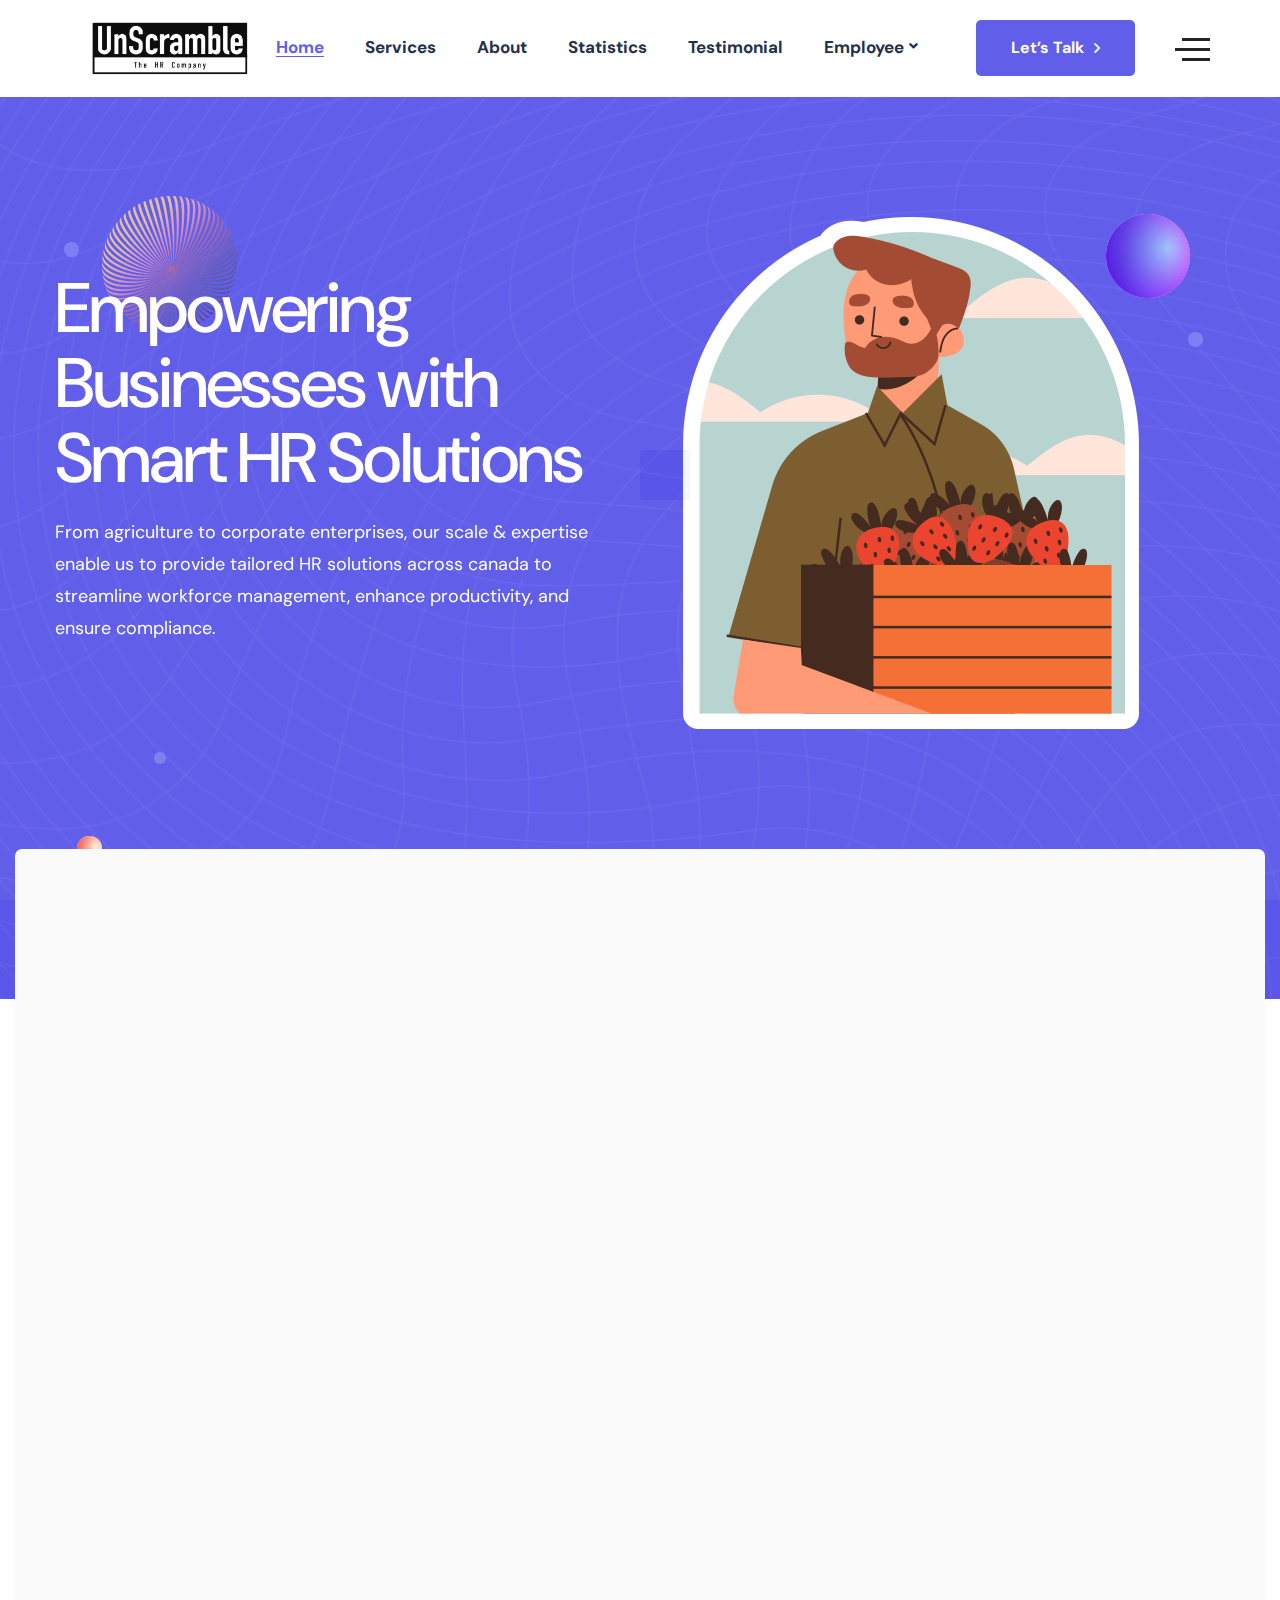
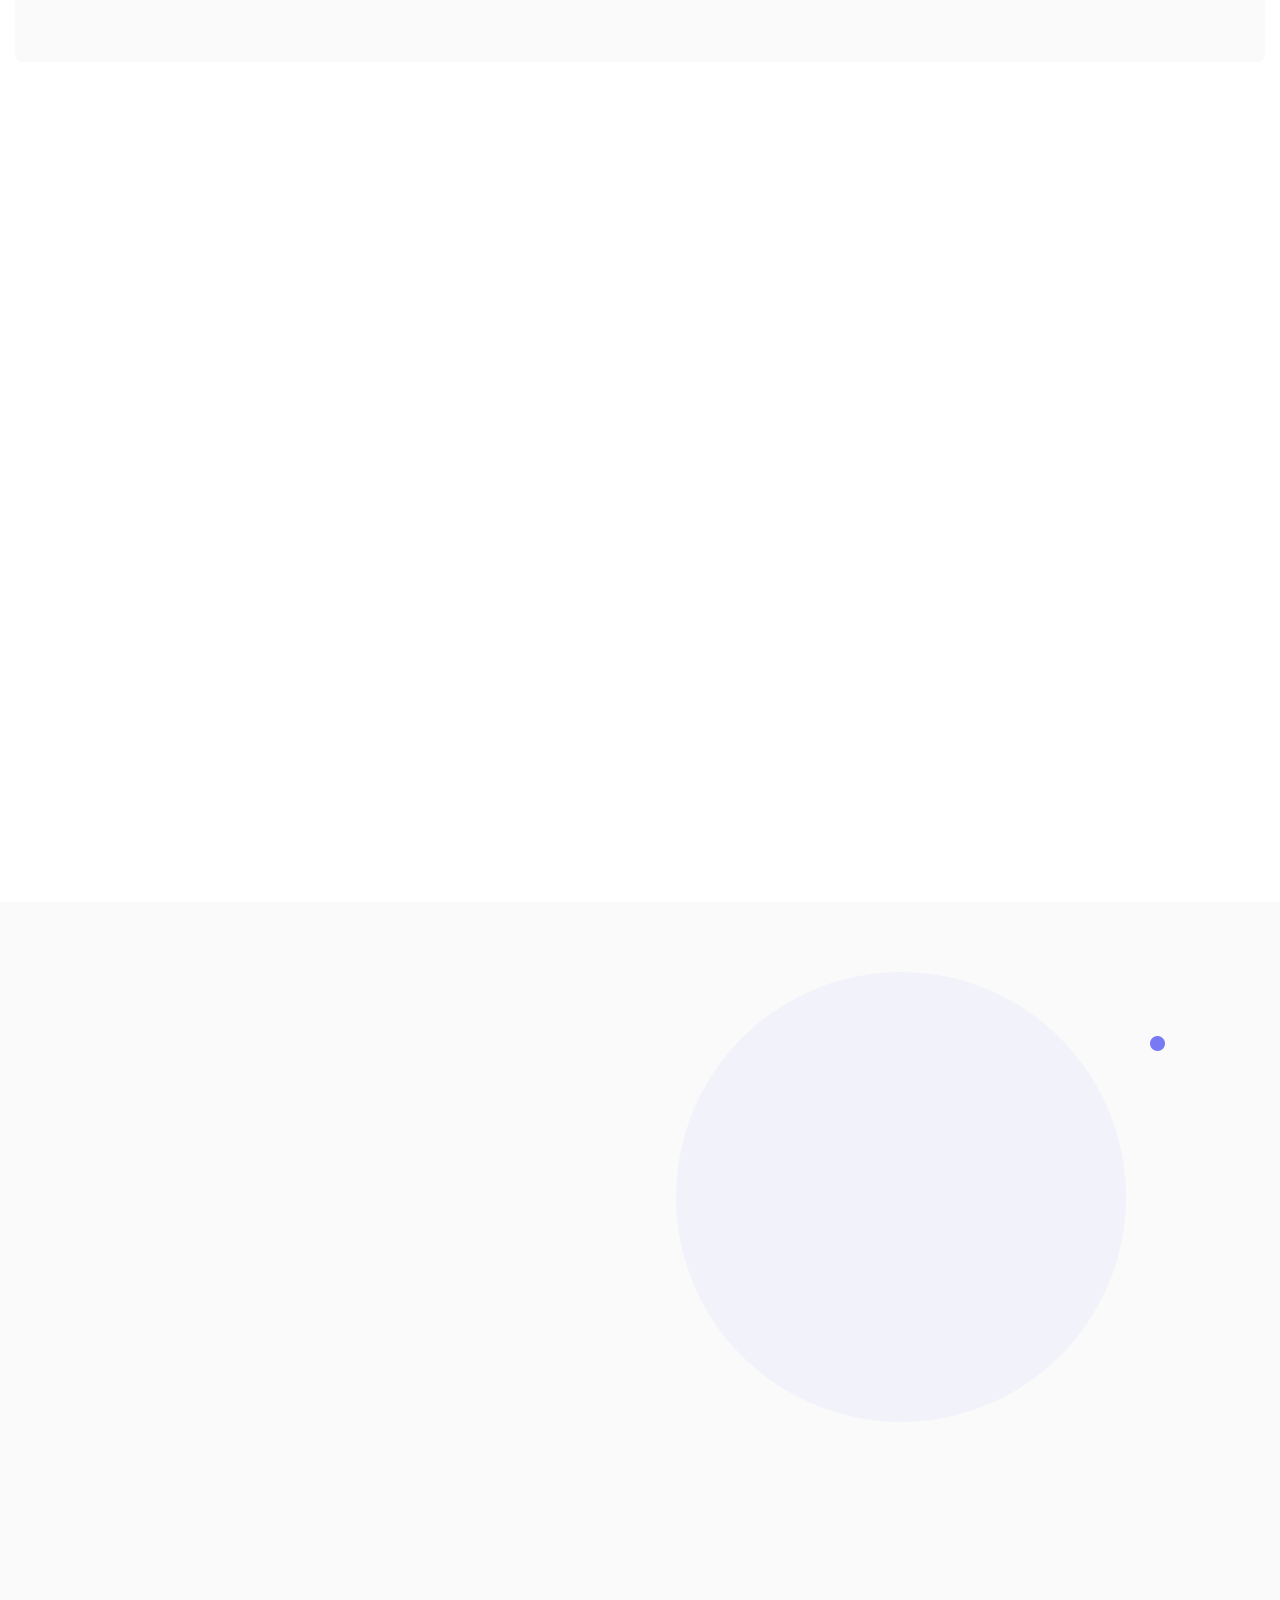
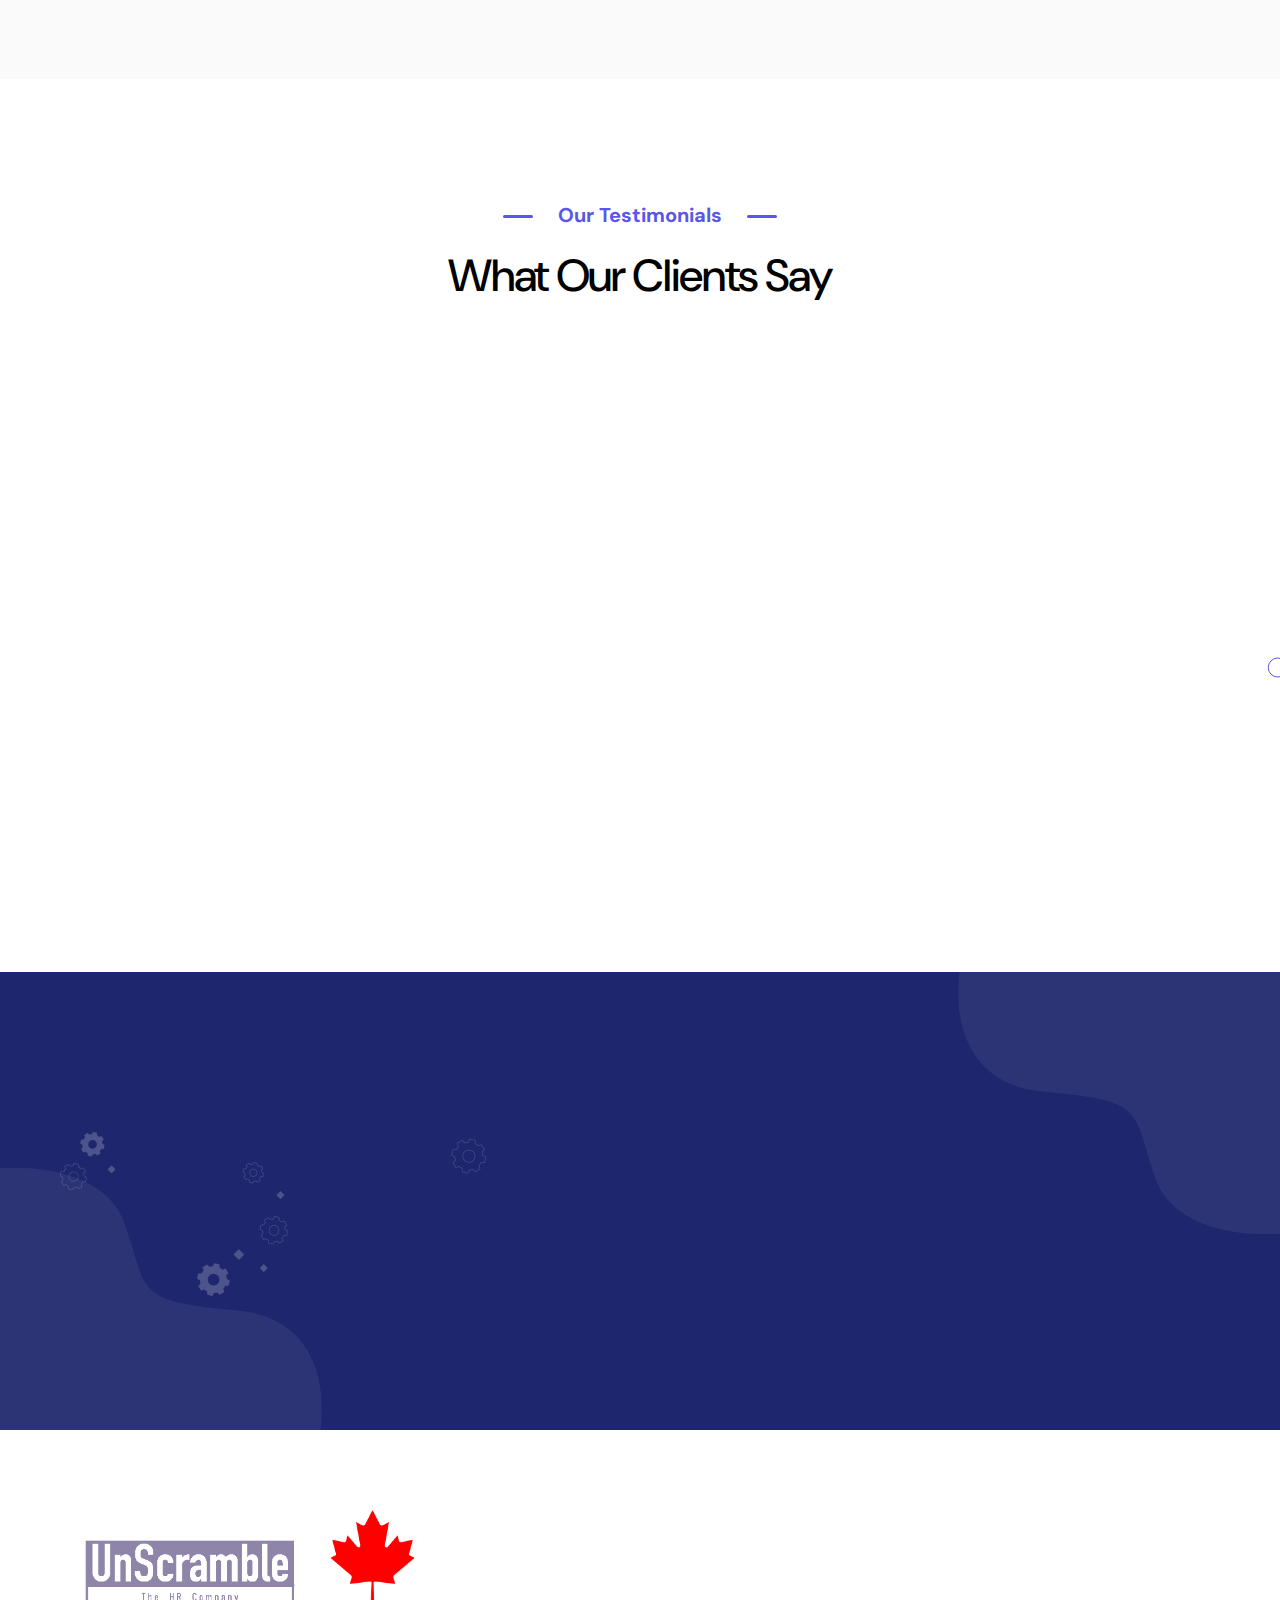
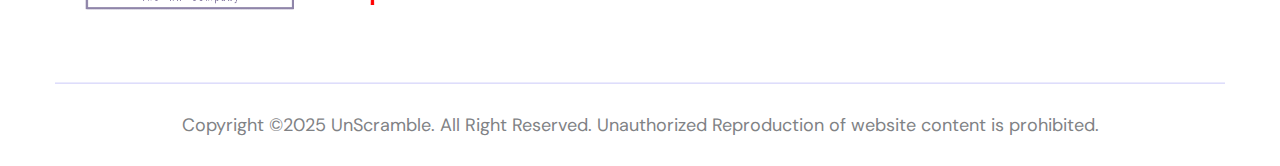
<file: index.html>
<!DOCTYPE html>
<html lang="en">

<head>
        <!--====== Required meta tags ======-->
        <meta charset="utf-8">
        <meta http-equiv="x-ua-compatible" content="ie=edge">
        <meta name="description" content="">
        <meta name="viewport" content="width=device-width, initial-scale=1, shrink-to-fit=no">
        <!--====== Title ======-->
<!--         <title>UnScramble - The HR Company</title> -->
        <title>UnScramble</title>
        <!--====== Favicon Icon ======-->
<!--        <link rel="shortcut icon" href="../assets/images/logo/LOGO1.png" type="image/png">-->
    <link rel="apple-touch-icon" sizes="180x180" href="./assets/favicon/cjv_favicon/apple-touch-icon.png">
    <link rel="icon" type="image/png" sizes="32x32" href="./assets/favicon/cjv_favicon/favicon-32x32.png">
    <link rel="icon" type="image/png" sizes="16x16" href="./assets/favicon/cjv_favicon/favicon-16x16.png">
    <link rel="manifest" href="./assets/favicon/cjv_favicon/site.webmanifest">
        <!--====== Default css ======-->
        <link rel="stylesheet" href="./assets/css/default.css">
        <!--====== Style css ======-->
        <link rel="stylesheet" href="./assets/css/style.css">
        <!--====== Responsive css ======-->
        <link rel="stylesheet" href="./assets/css/responsive.css">


    </head>
    <body class="home-v3-version" data-spy="scroll" data-target=".main-menu">
        <!--====== Start Preloader ======-->
        <div class="preloader">
            <div class="loader">
                <div class="pre-shadow"></div>
                <div class="pre-box"></div>
            </div>
        </div>
        <!--====== End Preloader ======-->
        <!--====== offcanvas-panel ======-->
        <div class="offcanvas-panel">
            <div class="panel-overlay"></div>
            <div class="offcanvas-panel-inner">
                <div class="panel-logo">
                    <a href="index.html"><img src="./assets/images/logo/LOGO2.png" alt="Logo"></a>                </div>
                <div class="about-us">
                    <h5 class="panel-widget-title">About Us</h5>
                    <p>
                       Cultivating Talent, Harvesting Success: For the Next Generation.
                    </p>
                </div>
                <div class="contact-us">
                    <h5 class="panel-widget-title">Contact Us</h5>
                    <ul>
                        <li>
                            <i class="fal fa-map-marker-alt"></i>
                            209 Queen St 2nd floor, Charlottetown, PE C1A 4B7, Canada.
                        </li>
                        <li>
                            <i class="fal fa-envelope-open"></i>
                            <a href="mailto:admin@unscramble.ca">admin@unscramble.ca</a>
                            <a href="mailto:support@unscramble.ca">support@unscramble.ca</a>
                        </li>
                        <li>
                            <i class="fal fa-phone"></i>
                            <a href="tel:+17056500024">+1 (705) 650-0024</a>
                            <a href="tel:+19022004888">+1 (902) 200-4888</a>
                        </li>
                    </ul>
                </div>
                <a href="#" class="panel-close"><i class="fal fa-times"></i></a>
            </div>
        </div><!--====== offcanvas-panel ======-->
        <!--====== Start Header Section ======-->
        <header class="theme-header">
            <!-- header Navigation -->
            <div class="header-navigation navigation-style-v3">
                <div class="nav-overlay"></div>
                <div class="container-fluid">
                    <div class="primary-menu">
                        <div class="site-branding">
                            <a href="index.html" class="brand-logo"><img src="./assets/images/logo/UnScramble.png" alt="UnScramble Logo"></a>
                        </div>
                        <div class="nav-menu nav-ml-auto">
                            <!-- Navbar Close -->
                            <div class="navbar-close"><i class="far fa-times"></i></div>
                            <!-- Main Menu -->
                            <nav class="main-menu">
                                <ul>
                                    <li class="menu-item"><a href="#home" class="page-scroll active nav-link">Home</a></li>
                                    <li class="menu-item"><a href="#services" class="page-scroll nav-link">Services</a></li>
                                    <li class="menu-item"><a href="#about" class="page-scroll nav-link">About</a></li>
                                    <li class="menu-item"><a href="#statistics" class="page-scroll nav-link">Statistics</a></li>
                                    <li class="menu-item"><a href="#testimonial" class="page-scroll nav-link">Testimonial</a></li>
                                    <li class="menu-item has-children"><a href="#" class="page-scroll nav-link">Employee</a>
                                        <ul class="sub-menu">
                                            <li><a href="https://employeeshifts.chiefjanitorial.com/">Login</a></li>
                                        </ul>
                                      </li>
                                    <!-- Contact menu item (Visible only in mobile menu) -->
                                    <li class="menu-item mobile-contact">
                                        <a href="contact.html" class="nav-link">Contact</a>
                                    </li>
                                </ul>
                            </nav>
                        </div>
                        <div class="header-right-nav">
                            <ul>
                                <li class="nav-button"><a href="contact.html" class="main-btn arrow-btn">Let’s Talk</a></li>
                                <li class="bar-item"><img src="./assets/images/bar.png" alt=""></li>
                                <li class="navbar-toggle-btn">
                                    <div class="navbar-toggler">
                                        <span></span>
                                        <span></span>
                                        <span></span>
                                    </div>
                                </li>
                            </ul>
                        </div>
                    </div>
                </div>
            </div>
        </header><!--====== End Header Section ======-->
        <!--====== Start Hero Section ======-->
        <section class="hero-banner-v3 dark-blue-bg position-relative z-1" id="home">
            <div class="hero-pattern bg_cover" style="background-image: url(./assets/images/hero/hero-pattern.png);"></div>
            <div class="shape shape-one scene"><span data-depth="1"><img src="./assets/images/shape/shape-15.png" alt=""></span></div>
            <div class="shape shape-two scene"><span data-depth="1.2"><img src="./assets/images/shape/shape-17.png" alt=""></span></div>
            <div class="shape shape-three scene"><span data-depth="1.5"><img src="./assets/images/shape/shape-13.png" alt=""></span></div>
            <div class="shape shape-four scene"><span data-depth="3"><img src="./assets/images/shape/shape-15.png" alt=""></span></div>
            <div class="shape shape-five scene"><span data-depth="2"><img src="./assets/images/shape/shape-14.png" alt=""></span></div>
            <div class="shape shape-six scene"><span data-depth="6"><img src="./assets/images/shape/shape-16.png" alt=""></span></div>
            <div class="container">
                <div class="row align-items-center">
                    <div class="col-lg-6">
                        <div class="hero-content">
                            <h1 class="wow fadeInUp" data-wow-delay=".5s">Empowering Businesses with Smart HR Solutions</h1>
                            <p class="wow fadeInUp" data-wow-delay=".6s">From agriculture to corporate enterprises, our scale & expertise enable us to provide tailored HR solutions across canada to streamline workforce management, enhance productivity, and ensure compliance.</p>
                        </div>
                    </div>
                    <div class="col-lg-6">
                        <div class="hero-img wow fadeInRight" data-wow-delay=".5s">
                            <img src="./assets/images/hero/farmer.png" alt="">
                        </div>
                    </div>
                </div>
            </div>
        </section><!--====== End Hero Section ======-->
        <!--====== Start Service Section ======-->
        <section class="service-area service-area-v2" id="services">
            <div class="container-1350">
                <div class="service-wrapper light-gray-bg">
                    <div class="row">
                        <div class="col-lg-4 col-md-6 col-sm-12">
                            <div class="service-item service-style-three mb-30 wow fadeInUp" data-wow-delay=".15s">
                                <div class="icon">
                                    <img src="./assets/images/icon/icon-1.png" alt="">
                                </div>
                                <div class="text">
                                    <h3 class="title"><a>HR Solutions</a></h3>
                                    <p>Expert hiring, staffing, and workforce support.</p>
                                </div>
                            </div>
                        </div>
                        <div class="col-lg-4 col-md-6 col-sm-12">
                            <div class="service-item service-style-three mb-30 wow fadeInUp" data-wow-delay=".2s">
                                <div class="icon">
                                    <img src="./assets/images/icon/icon-2.png" alt="">
                                </div>
                                <div class="text">
                                    <h3 class="title"><a>Compliance & Safety</a></h3>
                                    <p>Stay compliant with labor laws and standards.</p>
                                </div>
                            </div>
                        </div>
                        <div class="col-lg-4 col-md-6 col-sm-12">
                            <div class="service-item service-style-three mb-30 wow fadeInUp" data-wow-delay=".25s">
                                <div class="icon">
                                    <img src="./assets/images/icon/icon-3.png" alt="">
                                </div>
                                <div class="text">
                                    <h3 class="title"><a>Workforce Strategy</a></h3>
                                    <p>Plan and optimize your team effectively.</p>
                                </div>
                            </div>
                        </div>
                        <div class="col-lg-4 col-md-6 col-sm-12">
                            <div class="service-item service-style-three mb-30 wow fadeInUp" data-wow-delay=".3s">
                                <div class="icon">
                                    <img src="./assets/images/icon/icon-4.png" alt="">
                                </div>
                                <div class="text">
                                    <h3 class="title"><a>Employee Engagement</a></h3>
                                    <p>Improve retention with better engagement.</p>

                                </div>
                            </div>
                        </div>
                        <div class="col-lg-4 col-md-6 col-sm-12">
                            <div class="service-item service-style-three mb-30 wow fadeInUp" data-wow-delay=".35s">
                                <div class="icon">
                                    <img src="./assets/images/icon/icon-5.png" alt="">
                                </div>
                                <div class="text">
                                    <h3 class="title"><a>Training & Development</a></h3>
                                    <p>Upskill employees with effective programs.</p>
                                </div>
                            </div>
                        </div>
                        <div class="col-lg-4 col-md-6 col-sm-12">
                            <div class="service-item service-style-three mb-30 wow fadeInUp" data-wow-delay=".4s">
                                <div class="icon">
                                    <img src="./assets/images/icon/icon-6.png" alt="">
                                </div>
                                <div class="text">
                                    <h3 class="title"><a>Payroll Management   </a></h3>
                                    <p>Automate payroll, time tracking, and scheduling.</p>
                                </div>
                            </div>
                        </div>
                    </div>
                </div>
            </div>
        </section><!--====== End Service Section ======-->
        <!--====== Start About Section ======-->
        <section class="about-area about-area-v4 pt-130 pb-80" id="about">
            <div class="container">
                <div class="row">
                    <div class="col-lg-6">
                        <div class="img-holder mb-50 wow fadeInLeft">
                            <img src="./assets/images/about/img-4.jpg" alt="">
                        </div>
                    </div>
                    <div class="col-lg-6">
                        <div class="text-wrapper mb-30 wow fadeInRight">
                            <div class="section-title section-title-left mb-30">
                                <span class="sub-title st-two">About UnScramble</span>
                                <h2 class="font-45">We Provide Tailored HR Solutions for Every Business</h2>
                            </div>
                            <p>At UnScramble, we believe HR is the backbone of any successful organization. Whether you're running an agribusiness,
                                a tech company, or a manufacturing firm, we provide customized HR solutions to help you manage talent, compliance, and operational efficiency.</p>
                            <div class="row">
                                <div class="col-lg-4 col-md-4 col-sm-12">
                                    <div class="item-box text-center mb-20">
                                        <div class="icon">
                                            <i class="far fa-bezier-curve"></i>
                                        </div>
                                        <div class="text">
                                            <h5>HR Consulting</h5>
                                        </div>
                                    </div>
                                </div>
                                <div class="col-lg-4 col-md-4 col-sm-12">
                                    <div class="item-box text-center mb-20">
                                        <div class="icon">
                                            <i class="far fa-ball-pile"></i>
                                        </div>
                                        <div class="text">
                                            <h5>Talent Acquisition</h5>
                                        </div>
                                    </div>
                                </div>
                                <div class="col-lg-4 col-md-4 col-sm-12">
                                    <div class="item-box text-center mb-20">
                                        <div class="icon">
                                            <i class="far fa-bullseye-arrow"></i>
                                        </div>
                                        <div class="text">
                                            <h5>Marketing 
                                                Strategy</h5>
                                        </div>
                                    </div>
                                </div>
                            </div>
                        </div>
                    </div>
                </div>
            </div>
        </section><!--====== End About Section ======-->
        <!--====== Start Counter Section ======-->
        <section class="counter-area counter-area-v3 light-gray-bg pt-120 pb-90 position-relative z-1" id="statistics">
            <div class="shape shape-one"><span></span></div>
            <div class="shape shape-two scene"><span data-depth="3"><img src="./assets/images/shape/shape-15.png" alt=""></span></div>
            <div class="container">
                <div class="row justify-content-center">
                    <div class="col-lg-6">
                        <div class="section-title text-center mb-80 wow fadeInUp">
                            <span class="sub-title st-two">Company Statistics</span>
                            <h2 class="font-45">Our Achievements Speak for themselves</h2>
                        </div>
                    </div>
                </div>
                <div class="row">
                    <div class="col-lg-3 col-md-6 col-sm-12">
                        <div class="counter-item text-center mb-40 mt-lg-30 wow fadeInUp" data-wow-delay=".2s">
                            <div class="icon">
                                <img src="./assets/images/icon/icon-16.png" alt="">
                            </div>
                            <div class="text">
                                <h2 class="number"><span class="count">36</span>+</h2>
                                <p class="position">Successful HR Projects</p>
                            </div>
                        </div>
                    </div>
                    <div class="col-lg-3 col-md-6 col-sm-12">
                        <div class="counter-item text-center mb-40 wow fadeInDown" data-wow-delay=".3s">
                            <div class="icon">
                                <img src="./assets/images/icon/icon-17.png" alt="">
                            </div>
                            <div class="text">
                                <h2 class="number"><span class="count">27</span>+</h2>
                                <p class="position">Partnered Companies</p>
                            </div>
                        </div>
                    </div>
                    <div class="col-lg-3 col-md-6 col-sm-12">
                        <div class="counter-item text-center mb-40 mt-lg-3 wow fadeInUp" data-wow-delay=".4s">
                            <div class="icon">
                                <img src="./assets/images/icon/icon-18.png" alt="">
                            </div>
                            <div class="text">
                                <h2 class="number"><span class="count">89</span>%</h2>
                                <p class="position">Recurring Clients</p>
                            </div>
                        </div>
                    </div>
                    <div class="col-lg-3 col-md-6 col-sm-12">
                        <div class="counter-item text-center mb-40 wow fadeInDown" data-wow-delay=".5s">
                            <div class="icon">
                                <img src="./assets/images/icon/icon-19.png" alt="">
                            </div>
                            <div class="text">
                                <h2 class="number"><span class="count">100</span>K+</h2>
                                <p class="position">Hours of Service</p>
                            </div>
                        </div>
                    </div>
                </div>
            </div>
        </section><!--====== End Counter Section ======-->
        <!--====== Start Testimonial Section ======-->
        <section class="testimonial-area testimonial-area-v4 pt-120" id="testimonial">
            <div class="container">
                <div class="row justify-content-center">
                    <div class="col-lg-7">
                        <div class="section-title text-center WOW fadeInUp">
                            <span class="sub-title st-two">Our Testimonials</span>
                            <h2 class="font-45">What Our Clients Say</h2>
                        </div>
                    </div>
                </div>
                <div class="row align-items-center">
                    <div class="col-lg-5">
                        <div class="img-holder wow fadeInLeft">
                            <img src="./assets/images/testimonial/img-4.png" alt="">
                        </div>
                    </div>
                    <div class="col-lg-7">
                        <div class="text-wrapper mb-20 wow fadeInRight">
                            <div class="testimonial-slider-one">
                                <div class="testimonial-item">
                                    <div class="testimonial-content">
                                        <p>Punctual & Reliable service! They always arrive on time and ensure everything is handled quickly & efficiently. A seamless experience with no delays-highly recommended!</p>
                                        <div class="author-title-thumb d-flex">
                                            <div class="author-title">
                                                <h4>Blaine Diamond</h4>
                                                <p class="position">Diamondale Farms</p>
                                            </div>
                                        </div>
                                    </div>
                                </div>
                                <div class="testimonial-item">
                                    <div class="testimonial-content">
                                        <p>Their workforce planning strategies helped us optimize our team structure, reduce operational gaps, and improve efficiency. A game-changer for our business.</p>
                                        <div class="author-title-thumb d-flex">
                                            <div class="author-title">
                                                <h4>Alison Carver</h4>
                                                <p class="position">Carver Farms</p>
                                            </div>
                                        </div>
                                    </div>
                                </div>
                                <div class="testimonial-item">
                                    <div class="testimonial-content">
                                        <p>Managing compliance and payroll was tough until we partnered with Unscrambled. Their automation and expert support made everything smooth and stress-free.</p>
                                        <div class="author-title-thumb d-flex">
                                            <div class="author-title">
                                                <h4>Nishan</h4>
                                                <p class="position">Manager at Jortani Farms</p>
                                            </div>
                                        </div>
                                    </div>
                                </div>
                                <div class="testimonial-item">
                                    <div class="testimonial-content">
                                        <p>Exceptional last-minute service! The skilled crew handled everything efficiently and professionally, ensuring a seamless experience on short notice. Very impressed and highly recommended!</p>
                                        <div class="author-title-thumb d-flex">
                                            <div class="author-title">
                                                <h4>Thys Polstra</h4>
                                                <p class="position">Green Meadow Farms</p>
                                            </div>
                                        </div>
                                    </div>
                                </div>
                            </div>
                        </div>
                    </div>
                </div>
            </div>
        </section><!--====== End Testimonial Section ======-->

        <!--====== Start CTA Section ======-->
        <section class="cta-area cta-area-v3 pt-55 position-relative z-1">
            <div class="shape shape-one"><span><img src="./assets/images/shape/shape-18.png" alt=""></span></div>
            <div class="shape shape-two"><span><img src="./assets/images/shape/shape-19.png" alt=""></span></div>
            <div class="shape shape-three"><span><img src="./assets/images/shape/shape-20.png" alt=""></span></div>
            <div class="container">
                <div class="row align-items-center">
                    <div class="col-lg-5">
                        <div class="text-wrapper mb-55 wow fadeInLeft">
                            <div class="section-title section-title-white section-title-left mb-35">
                                <span class="sub-title st-two">Work Together</span>
                                <h2 class="font-45">Have Any Project In
                                    Your Mind?</h2>
                            </div>
                            <a href="contact.html" class="main-btn arrow-btn">Contact Us</a>
                        </div>
                    </div>
                    <div class="col-lg-7">
                        <div class="cta-img text-lg-right mb-55 wow fadeInRight">
                            <img src="./assets/images/cta/img-2.png" alt="">
                        </div>
                    </div>
                </div>
            </div>
        </section><!--====== End CTA Section ======-->
        <!--====== Start Footer ======-->
        <footer class="footer-area">
            <div class="container">
                <div class="footer-top-two pt-80 pb-10">
                    <div class="row">
                        <div class="col-lg-4">
                            <div style="display: flex; flex-wrap: nowrap;">
                                <img src="./assets/images/logo/LOGO2.png" style="width: 270px;">
                                <img src="./assets/images/canada_logo.png" style="width: 95px; height: 95px">
                            </div>
                        </div>
                        <div class="col-lg-4">
                            <div class="information-style-three d-flex mb-30 wow fadeInUp">
                                <div class="icon">
                                    <img src="./assets/images/icon/icon-14.png" alt="">
                                </div>
                                <div class="info">
                                    <span class="sub-title">Free Consultations ?</span>
                                    <h4><a href="mailto:admin@unscramble.ca">admin@unscramble.ca</a></h4>
                                    <h4><a href="tel:+17056500024">+1 (705) 650-0024</a></h4>
                                </div>
                            </div>
                        </div>
                        <div class="col-lg-4">
                            <div class="information-style-three d-flex mb-30 wow fadeInUp">
                                <div class="icon">
                                    <img src="./assets/images/icon/icon-15.png" alt="">
                                </div>
                                <div class="info">
                                    <span class="sub-title">Office Location</span>
                                    <h4> 209 Queen St 2nd floor, Charlottetown, PE C1A4B7, Canada.</h4>
                                </div>
                            </div>
                        </div>
                    </div>
                </div>
                <div class="footer-copyright">
                    <div class="row justify-content-center">
                        <div class="col-lg-10">
                            <div class="copyright-text text-center">
                                <p>Copyright &copy;2025 UnScramble. All Right Reserved. Unauthorized Reproduction of website content is prohibited.</p>
                            </div>
                        </div>
                    </div>
                </div>
            </div>
        </footer><!--====== End Footer ======-->
        <!--====== back-to-top ======-->
        <a href="#" class="back-to-top" ><i class="far fa-angle-up"></i></a>
        <!--====== Jquery js ======-->
        <script src="./assets/vendor/jquery-3.6.0.min.js"></script>
        <!--====== Bootstrap js ======-->
        <script src="./assets/vendor/popper/popper.min.js"></script>
        <!--====== Bootstrap js ======-->
        <script src="./assets/vendor/bootstrap/js/bootstrap.min.js"></script>
        <!--====== Slick js ======-->
        <script src="./assets/vendor/slick/slick.min.js"></script>
        <!--====== Magnific js ======-->
        <script src="./assets/vendor/magnific-popup/dist/jquery.magnific-popup.min.js"></script>
        <!--====== Isotope js ======-->
        <script src="./assets/vendor/isotope.min.js"></script>
        <!--====== Imagesloaded js ======-->
        <script src="./assets/vendor/imagesloaded.min.js"></script>
        <!--====== Counterup js ======-->
        <script src="./assets/vendor/jquery.counterup.min.js"></script>
        <!--====== Waypoints js ======-->
        <script src="./assets/vendor/jquery.waypoints.js"></script>
        <!--====== Nice-select js ======-->
        <script src="./assets/vendor/nice-select/js/jquery.nice-select.min.js"></script>
        <!--====== WOW js ======-->
        <script src="./assets/vendor/wow.min.js"></script>
        <!--====== Parallax js ======-->
        <script src="./assets/vendor/parallax.min.js"></script>
        <!--====== Main js ======-->
        <script src="./assets/js/theme.js"></script>
    </body>

</html>
</file>
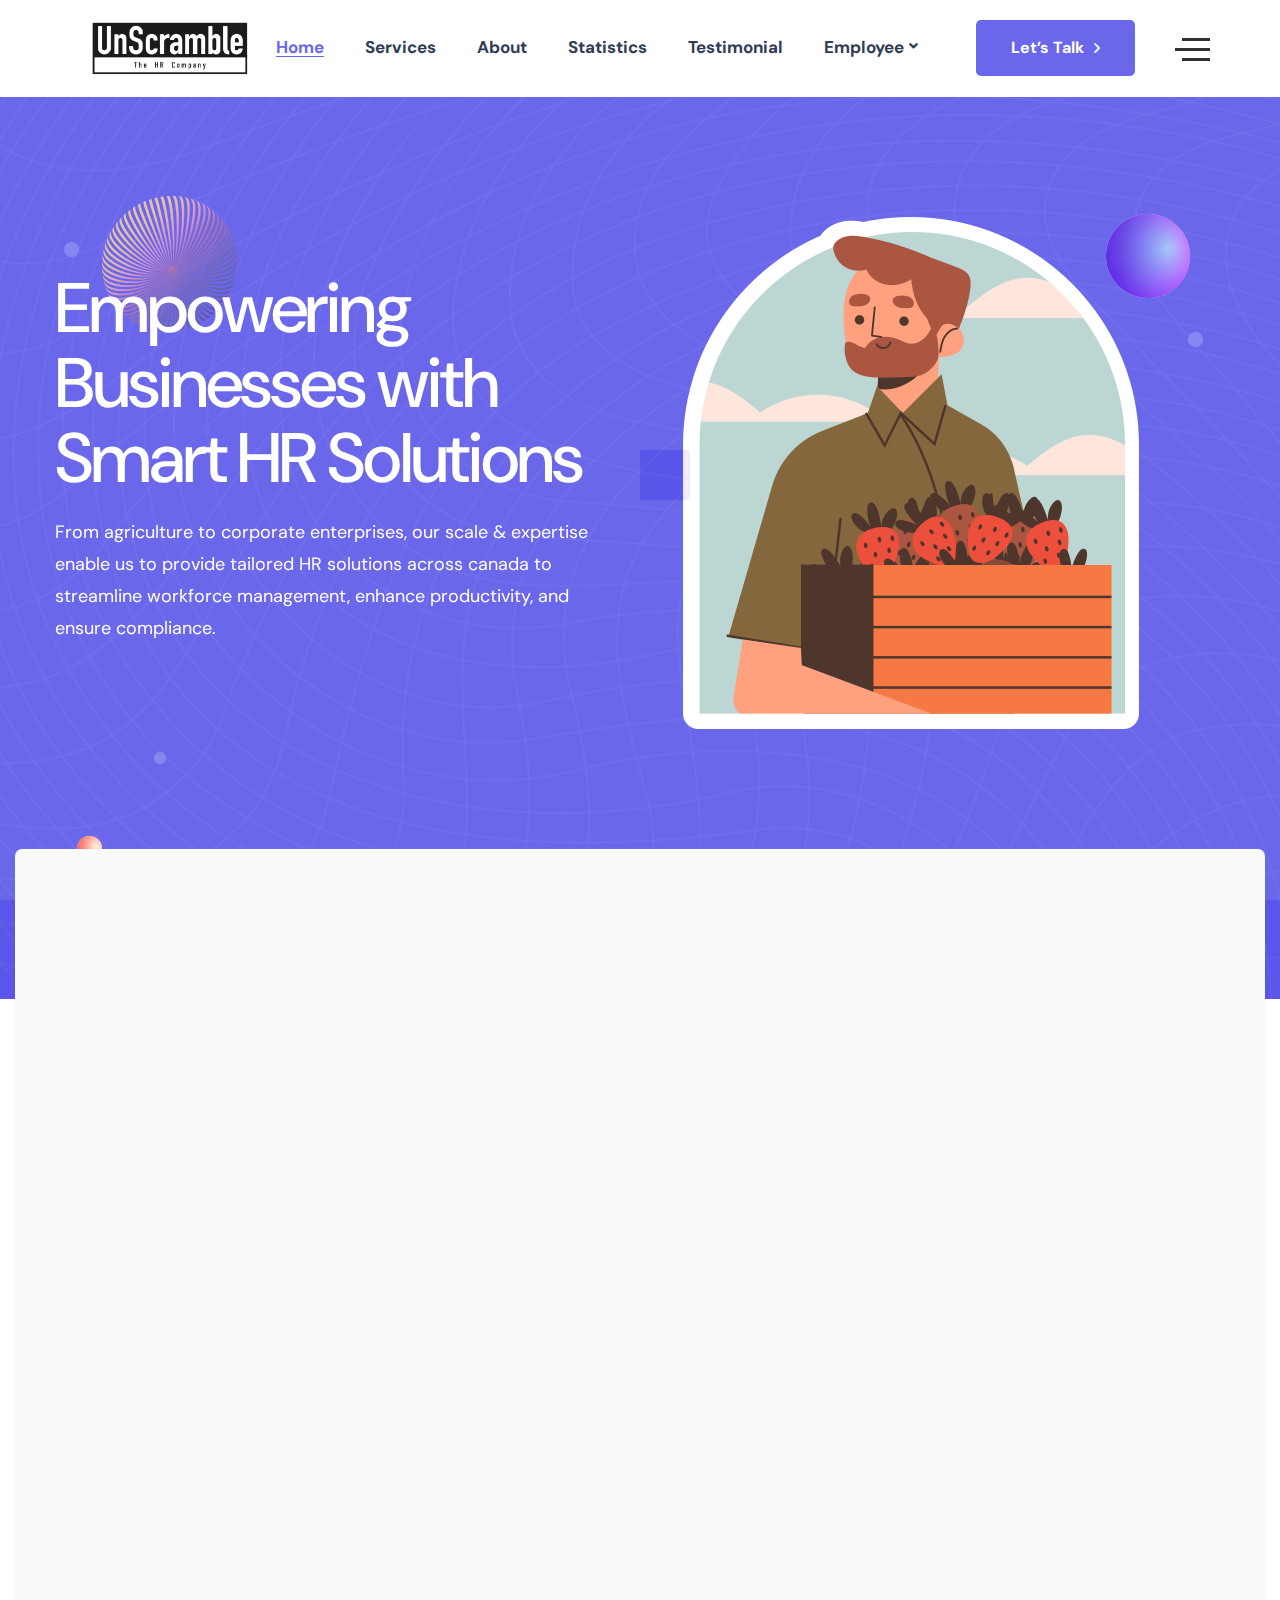
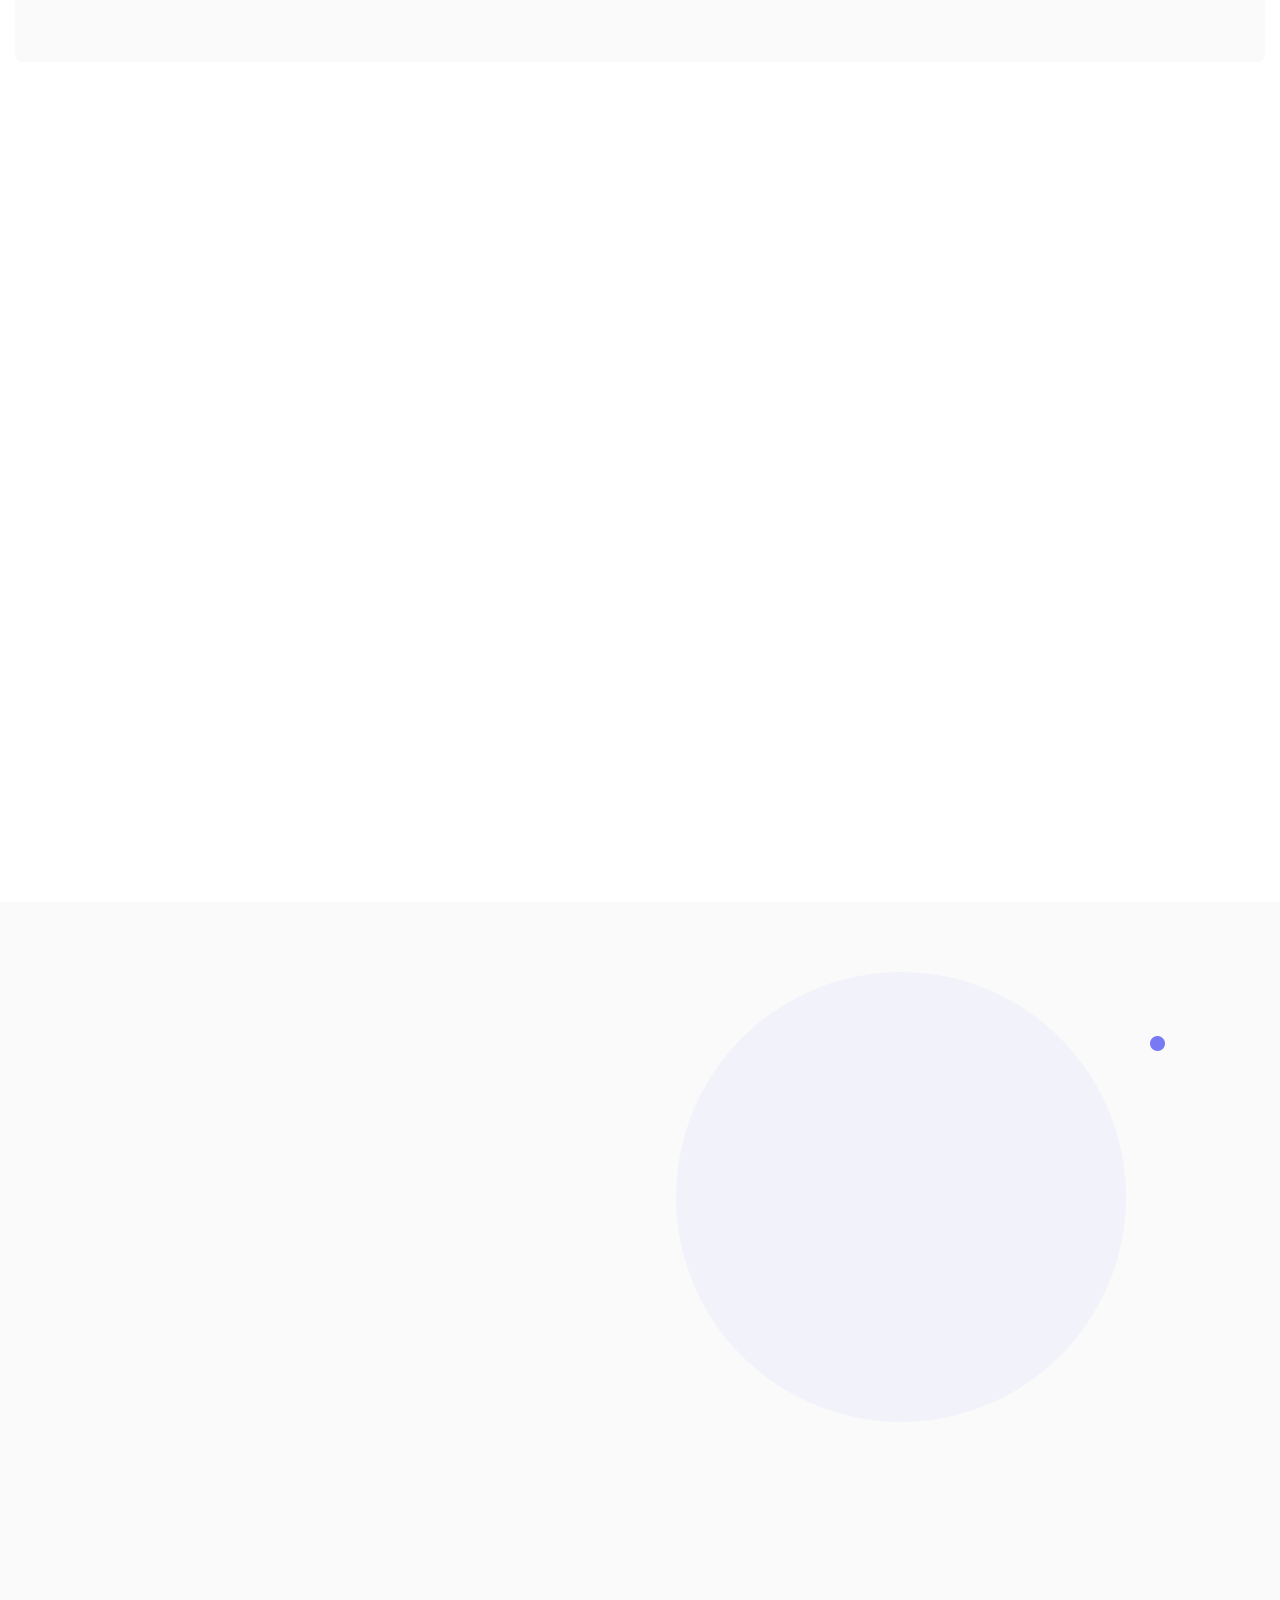
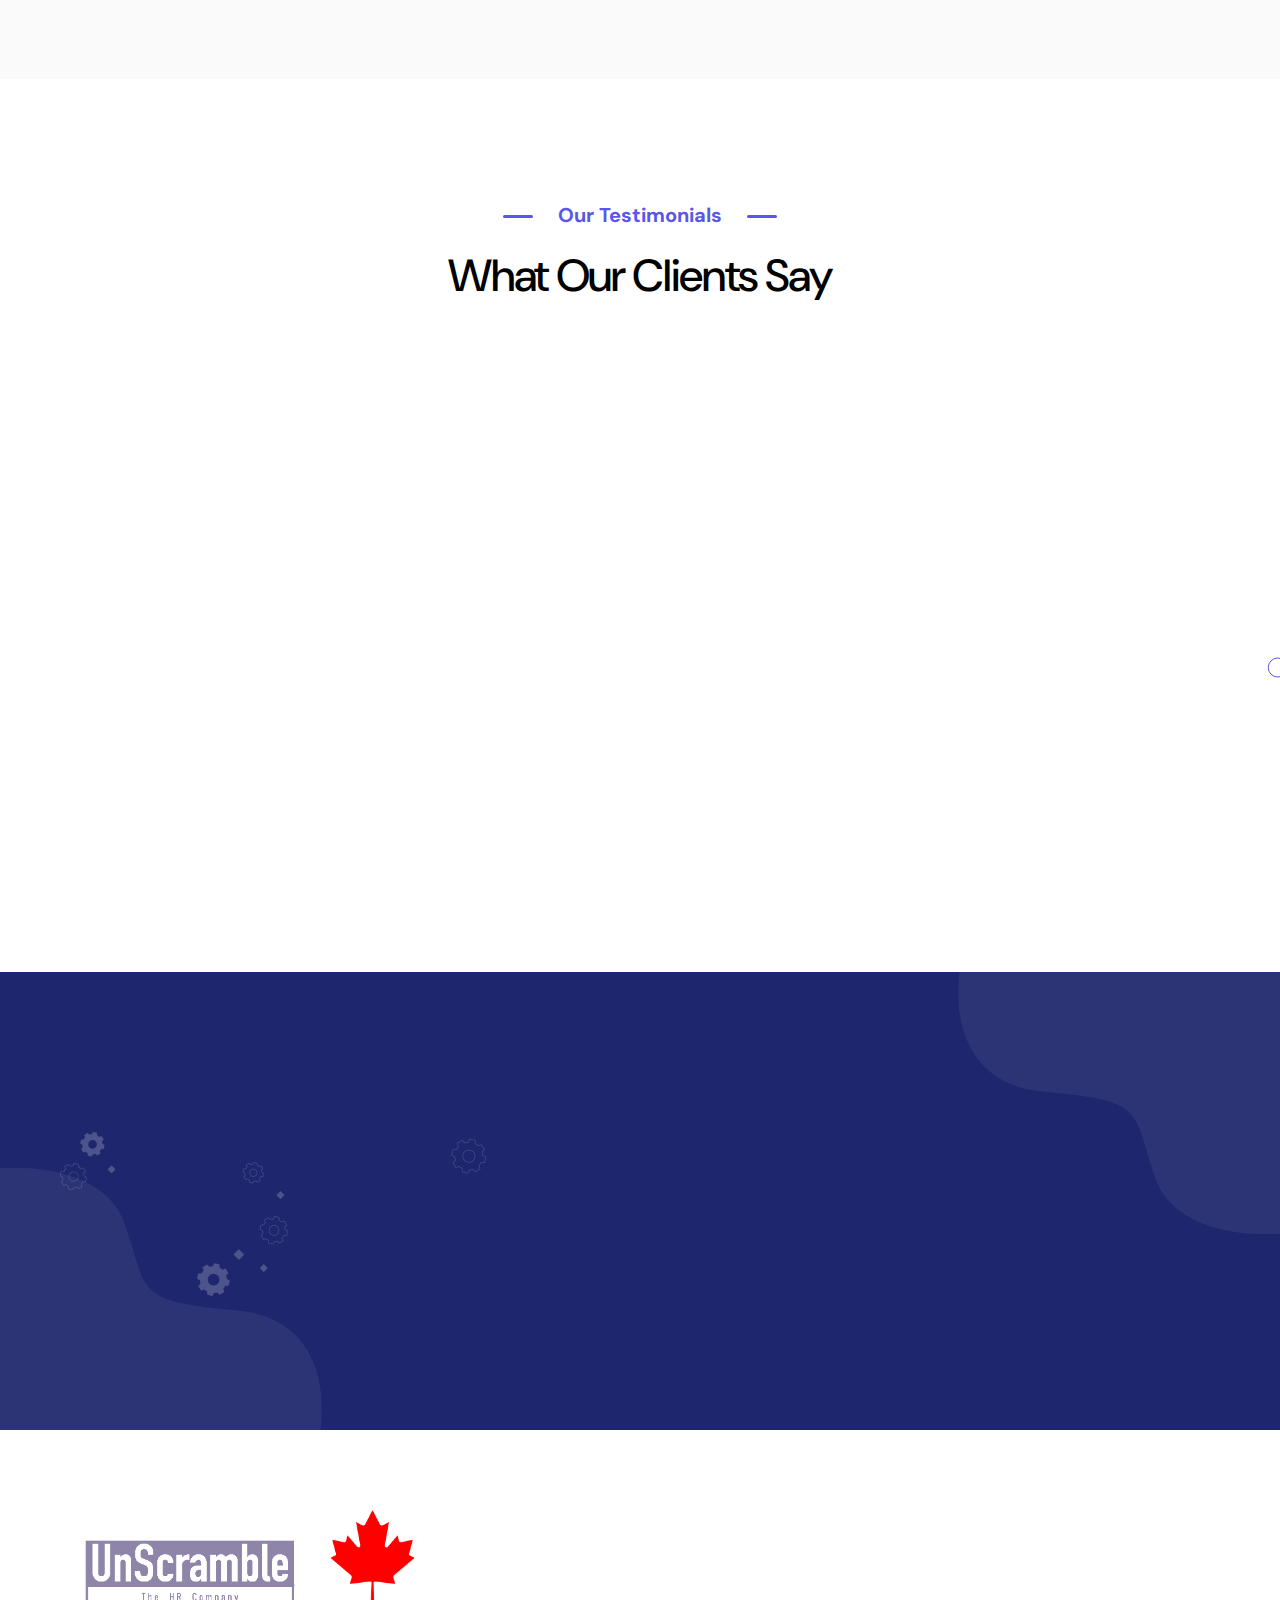
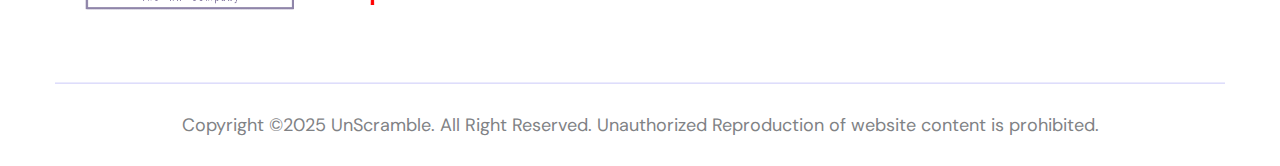
<file: index-u.html>
<!DOCTYPE html>
<html lang="en">

<head>
        <!--====== Required meta tags ======-->
        <meta charset="utf-8">
        <meta http-equiv="x-ua-compatible" content="ie=edge">
        <meta name="description" content="">
        <meta name="viewport" content="width=device-width, initial-scale=1, shrink-to-fit=no">
        <!--====== Title ======-->
        <title>UnScrambled - The HR Company</title>
        <!--====== Favicon Icon ======-->
<!--        <link rel="shortcut icon" href="../assets/images/logo/LOGO1.png" type="image/png">-->
    <link rel="apple-touch-icon" sizes="180x180" href="./assets/favicon/cjv_favicon/apple-touch-icon.png">
    <link rel="icon" type="image/png" sizes="32x32" href="./assets/favicon/cjv_favicon/favicon-32x32.png">
    <link rel="icon" type="image/png" sizes="16x16" href="./assets/favicon/cjv_favicon/favicon-16x16.png">
    <link rel="manifest" href="./assets/favicon/cjv_favicon/site.webmanifest">
        <!--====== Default css ======-->
        <link rel="stylesheet" href="./assets/css/default.css">
        <!--====== Style css ======-->
        <link rel="stylesheet" href="./assets/css/style.css">
        <!--====== Responsive css ======-->
        <link rel="stylesheet" href="./assets/css/responsive.css">


    </head>
    <body class="home-v3-version" data-spy="scroll" data-target=".main-menu">
        <!--====== Start Preloader ======-->
        <div class="preloader">
            <div class="loader">
                <div class="pre-shadow"></div>
                <div class="pre-box"></div>
            </div>
        </div>
        <!--====== End Preloader ======-->
        <!--====== offcanvas-panel ======-->
        <div class="offcanvas-panel">
            <div class="panel-overlay"></div>
            <div class="offcanvas-panel-inner">
                <div class="panel-logo">
                    <a href="index-u.html"><img src="./assets/images/logo/LOGO2.png" alt="Logo"></a>                </div>
                <div class="about-us">
                    <h5 class="panel-widget-title">About Us</h5>
                    <p>
                       Cultivating Talent, Harvesting Success: For the Next Generation.
                    </p>
                </div>
                <div class="contact-us">
                    <h5 class="panel-widget-title">Contact Us</h5>
                    <ul>
                        <li>
                            <i class="fal fa-map-marker-alt"></i>
                            209 Queen St 2nd floor, Charlottetown, PE C1A 4B7, Canada.
                        </li>
                        <li>
                            <i class="fal fa-envelope-open"></i>
                            <a href="mailto:chiefjanitorial@gmail.com">chiefjanitorial@gmail.com</a>
                            <a href="mailto:admin@chiefjanitorial.com">admin@chiefjanitorial.com</a>
                        </li>
                        <li>
                            <i class="fal fa-phone"></i>
                            <a href="tel:+17056500024">+1 (705) 650-0024</a>
                            <a href="tel:+19022004888">+1 (902) 200-4888</a>
                        </li>
                    </ul>
                </div>
                <a href="#" class="panel-close"><i class="fal fa-times"></i></a>
            </div>
        </div><!--====== offcanvas-panel ======-->
        <!--====== Start Header Section ======-->
        <header class="theme-header">
            <!-- header Navigation -->
            <div class="header-navigation navigation-style-v3">
                <div class="nav-overlay"></div>
                <div class="container-fluid">
                    <div class="primary-menu">
                        <div class="site-branding">
                            <a href="index-u.html" class="brand-logo"><img src="./assets/images/logo/UnScramble.png" alt="UnScramble Logo"></a>
                        </div>
                        <div class="nav-menu nav-ml-auto">
                            <!-- Navbar Close -->
                            <div class="navbar-close"><i class="far fa-times"></i></div>
                            <!-- Main Menu -->
                            <nav class="main-menu">
                                <ul>
                                    <li class="menu-item"><a href="#home" class="page-scroll active nav-link">Home</a></li>
                                    <li class="menu-item"><a href="#services" class="page-scroll nav-link">Services</a></li>
                                    <li class="menu-item"><a href="#about" class="page-scroll nav-link">About</a></li>
                                    <li class="menu-item"><a href="#statistics" class="page-scroll nav-link">Statistics</a></li>
                                    <li class="menu-item"><a href="#testimonial" class="page-scroll nav-link">Testimonial</a></li>
                                    <li class="menu-item has-children"><a href="#" class="page-scroll nav-link">Employee</a>
                                        <ul class="sub-menu">
                                            <li><a href="https://employeeshifts.chiefjanitorial.com/">Login</a></li>
                                        </ul>
                                    </li>
                                </ul>
                            </nav>
                        </div>
                        <div class="header-right-nav">
                            <ul>
                                <li class="nav-button"><a href="contact-u.html" class="main-btn arrow-btn">Let’s Talk</a></li>
                                <li class="bar-item"><img src="./assets/images/bar.png" alt=""></li>
                                <li class="navbar-toggle-btn">
                                    <div class="navbar-toggler">
                                        <span></span>
                                        <span></span>
                                        <span></span>
                                    </div>
                                </li>
                            </ul>
                        </div>
                    </div>
                </div>
            </div>
        </header><!--====== End Header Section ======-->
        <!--====== Start Hero Section ======-->
        <section class="hero-banner-v3 dark-blue-bg position-relative z-1" id="home">
            <div class="hero-pattern bg_cover" style="background-image: url(./assets/images/hero/hero-pattern.png);"></div>
            <div class="shape shape-one scene"><span data-depth="1"><img src="./assets/images/shape/shape-15.png" alt=""></span></div>
            <div class="shape shape-two scene"><span data-depth="1.2"><img src="./assets/images/shape/shape-17.png" alt=""></span></div>
            <div class="shape shape-three scene"><span data-depth="1.5"><img src="./assets/images/shape/shape-13.png" alt=""></span></div>
            <div class="shape shape-four scene"><span data-depth="3"><img src="./assets/images/shape/shape-15.png" alt=""></span></div>
            <div class="shape shape-five scene"><span data-depth="2"><img src="./assets/images/shape/shape-14.png" alt=""></span></div>
            <div class="shape shape-six scene"><span data-depth="6"><img src="./assets/images/shape/shape-16.png" alt=""></span></div>
            <div class="container">
                <div class="row align-items-center">
                    <div class="col-lg-6">
                        <div class="hero-content">
                            <h1 class="wow fadeInUp" data-wow-delay=".5s">Empowering Businesses with Smart HR Solutions</h1>
                            <p class="wow fadeInUp" data-wow-delay=".6s">From agriculture to corporate enterprises, our scale & expertise enable us to provide tailored HR solutions across canada to streamline workforce management, enhance productivity, and ensure compliance.</p>
                        </div>
                    </div>
                    <div class="col-lg-6">
                        <div class="hero-img wow fadeInRight" data-wow-delay=".5s">
                            <img src="./assets/images/hero/farmer.png" alt="">
                        </div>
                    </div>
                </div>
            </div>
        </section><!--====== End Hero Section ======-->
        <!--====== Start Service Section ======-->
        <section class="service-area service-area-v2" id="services">
            <div class="container-1350">
                <div class="service-wrapper light-gray-bg">
                    <div class="row">
                        <div class="col-lg-4 col-md-6 col-sm-12">
                            <div class="service-item service-style-three mb-30 wow fadeInUp" data-wow-delay=".15s">
                                <div class="icon">
                                    <img src="./assets/images/icon/icon-1.png" alt="">
                                </div>
                                <div class="text">
                                    <h3 class="title"><a>HR Solutions</a></h3>
                                    <p>Expert hiring, staffing, and workforce support.</p>
                                </div>
                            </div>
                        </div>
                        <div class="col-lg-4 col-md-6 col-sm-12">
                            <div class="service-item service-style-three mb-30 wow fadeInUp" data-wow-delay=".2s">
                                <div class="icon">
                                    <img src="./assets/images/icon/icon-2.png" alt="">
                                </div>
                                <div class="text">
                                    <h3 class="title"><a>Compliance & Safety</a></h3>
                                    <p>Stay compliant with labor laws and standards.</p>
                                </div>
                            </div>
                        </div>
                        <div class="col-lg-4 col-md-6 col-sm-12">
                            <div class="service-item service-style-three mb-30 wow fadeInUp" data-wow-delay=".25s">
                                <div class="icon">
                                    <img src="./assets/images/icon/icon-3.png" alt="">
                                </div>
                                <div class="text">
                                    <h3 class="title"><a>Workforce Strategy</a></h3>
                                    <p>Plan and optimize your team effectively.</p>
                                </div>
                            </div>
                        </div>
                        <div class="col-lg-4 col-md-6 col-sm-12">
                            <div class="service-item service-style-three mb-30 wow fadeInUp" data-wow-delay=".3s">
                                <div class="icon">
                                    <img src="./assets/images/icon/icon-4.png" alt="">
                                </div>
                                <div class="text">
                                    <h3 class="title"><a>Employee Engagement</a></h3>
                                    <p>Improve retention with better engagement.</p>

                                </div>
                            </div>
                        </div>
                        <div class="col-lg-4 col-md-6 col-sm-12">
                            <div class="service-item service-style-three mb-30 wow fadeInUp" data-wow-delay=".35s">
                                <div class="icon">
                                    <img src="./assets/images/icon/icon-5.png" alt="">
                                </div>
                                <div class="text">
                                    <h3 class="title"><a>Training & Development</a></h3>
                                    <p>Upskill employees with effective programs.</p>
                                </div>
                            </div>
                        </div>
                        <div class="col-lg-4 col-md-6 col-sm-12">
                            <div class="service-item service-style-three mb-30 wow fadeInUp" data-wow-delay=".4s">
                                <div class="icon">
                                    <img src="./assets/images/icon/icon-6.png" alt="">
                                </div>
                                <div class="text">
                                    <h3 class="title"><a>Payroll Management   </a></h3>
                                    <p>Automate payroll, time tracking, and scheduling.</p>
                                </div>
                            </div>
                        </div>
                    </div>
                </div>
            </div>
        </section><!--====== End Service Section ======-->
        <!--====== Start About Section ======-->
        <section class="about-area about-area-v4 pt-130 pb-80" id="about">
            <div class="container">
                <div class="row">
                    <div class="col-lg-6">
                        <div class="img-holder mb-50 wow fadeInLeft">
                            <img src="./assets/images/about/img-4.jpg" alt="">
                        </div>
                    </div>
                    <div class="col-lg-6">
                        <div class="text-wrapper mb-30 wow fadeInRight">
                            <div class="section-title section-title-left mb-30">
                                <span class="sub-title st-two">About UnScramble</span>
                                <h2 class="font-45">We Provide Tailored HR Solutions for Every Business</h2>
                            </div>
                            <p>At Unscrambled, we believe HR is the backbone of any successful organization. Whether you're running an agribusiness,
                                a tech company, or a manufacturing firm, we provide customized HR solutions to help you manage talent, compliance, and operational efficiency.</p>
                            <div class="row">
                                <div class="col-lg-4 col-md-4 col-sm-12">
                                    <div class="item-box text-center mb-20">
                                        <div class="icon">
                                            <i class="far fa-bezier-curve"></i>
                                        </div>
                                        <div class="text">
                                            <h5>HR Consulting</h5>
                                        </div>
                                    </div>
                                </div>
                                <div class="col-lg-4 col-md-4 col-sm-12">
                                    <div class="item-box text-center mb-20">
                                        <div class="icon">
                                            <i class="far fa-ball-pile"></i>
                                        </div>
                                        <div class="text">
                                            <h5>Talent Acquisition</h5>
                                        </div>
                                    </div>
                                </div>
                                <div class="col-lg-4 col-md-4 col-sm-12">
                                    <div class="item-box text-center mb-20">
                                        <div class="icon">
                                            <i class="far fa-bullseye-arrow"></i>
                                        </div>
                                        <div class="text">
                                            <h5>Marketing 
                                                Strategy</h5>
                                        </div>
                                    </div>
                                </div>
                            </div>
                        </div>
                    </div>
                </div>
            </div>
        </section><!--====== End About Section ======-->
        <!--====== Start Counter Section ======-->
        <section class="counter-area counter-area-v3 light-gray-bg pt-120 pb-90 position-relative z-1" id="statistics">
            <div class="shape shape-one"><span></span></div>
            <div class="shape shape-two scene"><span data-depth="3"><img src="./assets/images/shape/shape-15.png" alt=""></span></div>
            <div class="container">
                <div class="row justify-content-center">
                    <div class="col-lg-6">
                        <div class="section-title text-center mb-80 wow fadeInUp">
                            <span class="sub-title st-two">Company Statistics</span>
                            <h2 class="font-45">Our Achievements Speak for themselves</h2>
                        </div>
                    </div>
                </div>
                <div class="row">
                    <div class="col-lg-3 col-md-6 col-sm-12">
                        <div class="counter-item text-center mb-40 mt-lg-30 wow fadeInUp" data-wow-delay=".2s">
                            <div class="icon">
                                <img src="./assets/images/icon/icon-16.png" alt="">
                            </div>
                            <div class="text">
                                <h2 class="number"><span class="count">36</span>+</h2>
                                <p class="position">Successful HR Projects</p>
                            </div>
                        </div>
                    </div>
                    <div class="col-lg-3 col-md-6 col-sm-12">
                        <div class="counter-item text-center mb-40 wow fadeInDown" data-wow-delay=".3s">
                            <div class="icon">
                                <img src="./assets/images/icon/icon-17.png" alt="">
                            </div>
                            <div class="text">
                                <h2 class="number"><span class="count">27</span>+</h2>
                                <p class="position">Partnered Companies</p>
                            </div>
                        </div>
                    </div>
                    <div class="col-lg-3 col-md-6 col-sm-12">
                        <div class="counter-item text-center mb-40 mt-lg-3 wow fadeInUp" data-wow-delay=".4s">
                            <div class="icon">
                                <img src="./assets/images/icon/icon-18.png" alt="">
                            </div>
                            <div class="text">
                                <h2 class="number"><span class="count">89</span>%</h2>
                                <p class="position">Recurring Clients</p>
                            </div>
                        </div>
                    </div>
                    <div class="col-lg-3 col-md-6 col-sm-12">
                        <div class="counter-item text-center mb-40 wow fadeInDown" data-wow-delay=".5s">
                            <div class="icon">
                                <img src="./assets/images/icon/icon-19.png" alt="">
                            </div>
                            <div class="text">
                                <h2 class="number"><span class="count">100</span>K+</h2>
                                <p class="position">Hours of Service</p>
                            </div>
                        </div>
                    </div>
                </div>
            </div>
        </section><!--====== End Counter Section ======-->
        <!--====== Start Testimonial Section ======-->
        <section class="testimonial-area testimonial-area-v4 pt-120" id="testimonial">
            <div class="container">
                <div class="row justify-content-center">
                    <div class="col-lg-7">
                        <div class="section-title text-center WOW fadeInUp">
                            <span class="sub-title st-two">Our Testimonials</span>
                            <h2 class="font-45">What Our Clients Say</h2>
                        </div>
                    </div>
                </div>
                <div class="row align-items-center">
                    <div class="col-lg-5">
                        <div class="img-holder wow fadeInLeft">
                            <img src="./assets/images/testimonial/img-4.png" alt="">
                        </div>
                    </div>
                    <div class="col-lg-7">
                        <div class="text-wrapper mb-20 wow fadeInRight">
                            <div class="testimonial-slider-one">
                                <div class="testimonial-item">
                                    <div class="testimonial-content">
                                        <p>Punctual & Reliable service! They always arrive on time and ensure everything is handled quickly & efficiently. A seamless experience with no delays-highly recommended!</p>
                                        <div class="author-title-thumb d-flex">
                                            <div class="author-title">
                                                <h4>Blaine Diamond</h4>
                                                <p class="position">Diamondale Farms</p>
                                            </div>
                                        </div>
                                    </div>
                                </div>
                                <div class="testimonial-item">
                                    <div class="testimonial-content">
                                        <p>Their workforce planning strategies helped us optimize our team structure, reduce operational gaps, and improve efficiency. A game-changer for our business.</p>
                                        <div class="author-title-thumb d-flex">
                                            <div class="author-title">
                                                <h4>Alison Carver</h4>
                                                <p class="position">Carver Farms</p>
                                            </div>
                                        </div>
                                    </div>
                                </div>
                                <div class="testimonial-item">
                                    <div class="testimonial-content">
                                        <p>Managing compliance and payroll was tough until we partnered with Unscrambled. Their automation and expert support made everything smooth and stress-free.</p>
                                        <div class="author-title-thumb d-flex">
                                            <div class="author-title">
                                                <h4>Nishan</h4>
                                                <p class="position">Manager at Jortani Farms</p>
                                            </div>
                                        </div>
                                    </div>
                                </div>
                                <div class="testimonial-item">
                                    <div class="testimonial-content">
                                        <p>Exceptional last-minute service! The skilled crew handled everything efficiently and professionally, ensuring a seamless experience on short notice. Very impressed and highly recommended!</p>
                                        <div class="author-title-thumb d-flex">
                                            <div class="author-title">
                                                <h4>Thys Polstra</h4>
                                                <p class="position">Green Meadow Farms</p>
                                            </div>
                                        </div>
                                    </div>
                                </div>
                            </div>
                        </div>
                    </div>
                </div>
            </div>
        </section><!--====== End Testimonial Section ======-->

        <!--====== Start CTA Section ======-->
        <section class="cta-area cta-area-v3 pt-55 position-relative z-1">
            <div class="shape shape-one"><span><img src="./assets/images/shape/shape-18.png" alt=""></span></div>
            <div class="shape shape-two"><span><img src="./assets/images/shape/shape-19.png" alt=""></span></div>
            <div class="shape shape-three"><span><img src="./assets/images/shape/shape-20.png" alt=""></span></div>
            <div class="container">
                <div class="row align-items-center">
                    <div class="col-lg-5">
                        <div class="text-wrapper mb-55 wow fadeInLeft">
                            <div class="section-title section-title-white section-title-left mb-35">
                                <span class="sub-title st-two">Work Together</span>
                                <h2 class="font-45">Have Any Project In
                                    Your Mind?</h2>
                            </div>
                            <a href="contact-u.html" class="main-btn arrow-btn">Contact Us</a>
                        </div>
                    </div>
                    <div class="col-lg-7">
                        <div class="cta-img text-lg-right mb-55 wow fadeInRight">
                            <img src="./assets/images/cta/img-2.png" alt="">
                        </div>
                    </div>
                </div>
            </div>
        </section><!--====== End CTA Section ======-->
        <!--====== Start Footer ======-->
        <footer class="footer-area">
            <div class="container">
                <div class="footer-top-two pt-80 pb-10">
                    <div class="row">
                        <div class="col-lg-4">
                            <div style="display: flex; flex-wrap: nowrap;">
                                <img src="./assets/images/logo/LOGO2.png" style="width: 270px;">
                                <img src="./assets/images/canada_logo.png" style="width: 95px; height: 95px">
                            </div>
                        </div>
                        <div class="col-lg-4">
                            <div class="information-style-three d-flex mb-30 wow fadeInUp">
                                <div class="icon">
                                    <img src="./assets/images/icon/icon-14.png" alt="">
                                </div>
                                <div class="info">
                                    <span class="sub-title">Free Consultations ?</span>
                                    <h4><a href="mailto:admin@unscramble.ca">admin@unscramble.ca</a></h4>
                                    <h4><a href="tel:+17056500024">+1 (705) 650-0024</a></h4>
                                </div>
                            </div>
                        </div>
                        <div class="col-lg-4">
                            <div class="information-style-three d-flex mb-30 wow fadeInUp">
                                <div class="icon">
                                    <img src="./assets/images/icon/icon-15.png" alt="">
                                </div>
                                <div class="info">
                                    <span class="sub-title">Office Location</span>
                                    <h4> 209 Queen St 2nd floor, Charlottetown, PE C1A4B7, Canada.</h4>
                                </div>
                            </div>
                        </div>
                    </div>
                </div>
                <div class="footer-copyright">
                    <div class="row justify-content-center">
                        <div class="col-lg-10">
                            <div class="copyright-text text-center">
                                <p>Copyright &copy;2025 UnScramble. All Right Reserved. Unauthorized Reproduction of website content is prohibited.</p>
                            </div>
                        </div>
                    </div>
                </div>
            </div>
        </footer><!--====== End Footer ======-->
        <!--====== back-to-top ======-->
        <a href="#" class="back-to-top" ><i class="far fa-angle-up"></i></a>
        <!--====== Jquery js ======-->
        <script src="./assets/vendor/jquery-3.6.0.min.js"></script>
        <!--====== Bootstrap js ======-->
        <script src="./assets/vendor/popper/popper.min.js"></script>
        <!--====== Bootstrap js ======-->
        <script src="./assets/vendor/bootstrap/js/bootstrap.min.js"></script>
        <!--====== Slick js ======-->
        <script src="./assets/vendor/slick/slick.min.js"></script>
        <!--====== Magnific js ======-->
        <script src="./assets/vendor/magnific-popup/dist/jquery.magnific-popup.min.js"></script>
        <!--====== Isotope js ======-->
        <script src="./assets/vendor/isotope.min.js"></script>
        <!--====== Imagesloaded js ======-->
        <script src="./assets/vendor/imagesloaded.min.js"></script>
        <!--====== Counterup js ======-->
        <script src="./assets/vendor/jquery.counterup.min.js"></script>
        <!--====== Waypoints js ======-->
        <script src="./assets/vendor/jquery.waypoints.js"></script>
        <!--====== Nice-select js ======-->
        <script src="./assets/vendor/nice-select/js/jquery.nice-select.min.js"></script>
        <!--====== WOW js ======-->
        <script src="./assets/vendor/wow.min.js"></script>
        <!--====== Parallax js ======-->
        <script src="./assets/vendor/parallax.min.js"></script>
        <!--====== Main js ======-->
        <script src="./assets/js/theme.js"></script>
    </body>

</html>
</file>
<file: assets/css/default.css>
/*---------------------------------------
    - Margin & Padding
-----------------------------------------*/
/*-- Margin Top --*/
.mt-5 {
  margin-top: 5px; }

.mt-10 {
  margin-top: 10px; }

.mt-15 {
  margin-top: 15px; }

.mt-20 {
  margin-top: 20px; }

.mt-25 {
  margin-top: 25px; }

.mt-30 {
  margin-top: 30px; }

.mt-35 {
  margin-top: 35px; }

.mt-40 {
  margin-top: 40px; }

.mt-45 {
  margin-top: 45px; }

.mt-50 {
  margin-top: 50px; }

.mt-55 {
  margin-top: 55px; }

.mt-60 {
  margin-top: 60px; }

.mt-65 {
  margin-top: 65px; }

.mt-70 {
  margin-top: 70px; }

.mt-75 {
  margin-top: 75px; }

.mt-80 {
  margin-top: 80px; }

.mt-85 {
  margin-top: 85px; }

.mt-90 {
  margin-top: 90px; }

.mt-95 {
  margin-top: 95px; }

.mt-100 {
  margin-top: 100px; }

.mt-105 {
  margin-top: 105px; }

.mt-110 {
  margin-top: 110px; }

.mt-115 {
  margin-top: 115px; }

.mt-120 {
  margin-top: 120px; }

.mt-125 {
  margin-top: 125px; }

.mt-130 {
  margin-top: 130px; }

.mt-135 {
  margin-top: 135px; }

.mt-140 {
  margin-top: 140px; }

.mt-145 {
  margin-top: 145px; }

.mt-150 {
  margin-top: 150px; }

.mt-155 {
  margin-top: 155px; }

.mt-160 {
  margin-top: 160px; }

.mt-165 {
  margin-top: 165px; }

.mt-170 {
  margin-top: 170px; }

.mt-175 {
  margin-top: 175px; }

.mt-180 {
  margin-top: 180px; }

.mt-185 {
  margin-top: 185px; }

.mt-190 {
  margin-top: 190px; }

.mt-195 {
  margin-top: 195px; }

.mt-200 {
  margin-top: 200px; }

.mt-205{
  margin-top: 205px;
}
.mt-210{
  margin-top: 210px;
}
.mt-215{
  margin-top: 215px;
}
.mt-220{
  margin-top: 220px;
}
.mt-225{
  margin-top: 225px;
}
.mt-230{
  margin-top: 230px;
}
.mt-235{
  margin-top: 235px;
}
.mt-240{
  margin-top: 240px;
}
.mt-245{
  margin-top: 245px;
}
.mt-250{
  margin-top: 250px;
}
.mt-255{
  margin-top: 255px;
}
.mt-260{
  margin-top: 260px;
}
.mt-265{
  margin-top: 265px;
}
.mt-270{
  margin-top: 270px;
}
.mt-275{
  margin-top: 275px;
}
.mt-280{
  margin-top: 280px;
}
.mt-285{
  margin-top: 285px;
}
.mt-290{
  margin-top: 290px;
}
.mt-295{
  margin-top: 295px;
}
.mt-300{
  margin-top: 300px;
}
/*-- Margin Bottom --*/
.mb-5 {
  margin-bottom: 5px; }

.mb-10 {
  margin-bottom: 10px; }

.mb-15 {
  margin-bottom: 15px; }

.mb-20 {
  margin-bottom: 20px; }

.mb-25 {
  margin-bottom: 25px; }

.mb-30 {
  margin-bottom: 30px; }

.mb-35 {
  margin-bottom: 35px; }

.mb-40 {
  margin-bottom: 40px; }

.mb-45 {
  margin-bottom: 45px; }

.mb-50 {
  margin-bottom: 50px; }

.mb-55 {
  margin-bottom: 55px; }

.mb-60 {
  margin-bottom: 60px; }

.mb-65 {
  margin-bottom: 65px; }

.mb-70 {
  margin-bottom: 70px; }

.mb-75 {
  margin-bottom: 75px; }

.mb-80 {
  margin-bottom: 80px; }

.mb-85 {
  margin-bottom: 85px; }

.mb-90 {
  margin-bottom: 90px; }

.mb-95 {
  margin-bottom: 95px; }

.mb-100 {
  margin-bottom: 100px; }

.mb-105 {
  margin-bottom: 105px; }

.mb-110 {
  margin-bottom: 110px; }

.mb-115 {
  margin-bottom: 115px; }

.mb-120 {
  margin-bottom: 120px; }

.mb-125 {
  margin-bottom: 125px; }

.mb-130 {
  margin-bottom: 130px; }

.mb-135 {
  margin-bottom: 135px; }

.mb-140 {
  margin-bottom: 140px; }

.mb-145 {
  margin-bottom: 145px; }

.mb-150 {
  margin-bottom: 150px; }

.mb-155 {
  margin-bottom: 155px; }

.mb-160 {
  margin-bottom: 160px; }

.mb-165 {
  margin-bottom: 165px; }

.mb-170 {
  margin-bottom: 170px; }

.mb-175 {
  margin-bottom: 175px; }

.mb-180 {
  margin-bottom: 180px; }

.mb-185 {
  margin-bottom: 185px; }

.mb-190 {
  margin-bottom: 190px; }

.mb-195 {
  margin-bottom: 195px; }

.mb-200 {
  margin-bottom: 200px; }

.mb-205 {
  margin-bottom: 205px; }

.mb-210 {
  margin-bottom: 210px; }

.mb-215 {
  margin-bottom: 215px; }

.mb-220 {
  margin-bottom: 220px; }

.mb-225 {
  margin-bottom: 225px; }

.mb-230 {
  margin-bottom: 230px; }

.mb-235 {
  margin-bottom: 235px; }

.mb-240 {
  margin-bottom: 240px; }

.mb-245 {
  margin-bottom: 245px; }

.mb-250 {
  margin-bottom: 250px; }

.mb-255 {
  margin-bottom: 255px; }

.mb-260 {
  margin-bottom: 260px; }

.mb-265 {
  margin-bottom: 265px; }

.mb-270 {
  margin-bottom: 270px; }

.mb-275 {
  margin-bottom: 275px; }

.mb-280 {
  margin-bottom: 280px; }

.mb-285 {
  margin-bottom: 285px; }

.mb-290 {
  margin-bottom: 290px; }

.mb-295 {
  margin-bottom: 295px; }

.mb-300 {
  margin-bottom: 300px; }

/*-- Margin Left --*/
.ml-5 {
  margin-left: 5px; }

.ml-10 {
  margin-left: 10px; }

.ml-15 {
  margin-left: 15px; }

.ml-20 {
  margin-left: 20px; }

.ml-25 {
  margin-left: 25px; }

.ml-30 {
  margin-left: 30px; }

.ml-35 {
  margin-left: 35px; }

.ml-40 {
  margin-left: 40px; }

.ml-45 {
  margin-left: 45px; }

.ml-50 {
  margin-left: 50px; }

.ml-55 {
  margin-left: 55px; }

.ml-60 {
  margin-left: 60px; }

.ml-65 {
  margin-left: 65px; }

.ml-70 {
  margin-left: 70px; }

.ml-75 {
  margin-left: 75px; }

.ml-80 {
  margin-left: 80px; }

.ml-85 {
  margin-left: 85px; }

.ml-90 {
  margin-left: 90px; }

.ml-95 {
  margin-left: 95px; }

.ml-100 {
  margin-left: 100px; }

.ml-105 {
  margin-left: 105px; }

.ml-110 {
  margin-left: 110px; }

.ml-115 {
  margin-left: 115px; }

.ml-120 {
  margin-left: 120px; }

.ml-125 {
  margin-left: 125px; }

.ml-130 {
  margin-left: 130px; }

.ml-135 {
  margin-left: 135px; }

.ml-140 {
  margin-left: 140px; }

.ml-145 {
  margin-left: 145px; }

.ml-150 {
  margin-left: 150px; }

.ml-155 {
  margin-left: 155px; }

.ml-160 {
  margin-left: 160px; }

.ml-165 {
  margin-left: 165px; }

.ml-170 {
  margin-left: 170px; }

.ml-175 {
  margin-left: 175px; }

.ml-180 {
  margin-left: 180px; }

.ml-185 {
  margin-left: 185px; }

.ml-190 {
  margin-left: 190px; }

.ml-195 {
  margin-left: 195px; }

.ml-200 {
  margin-left: 200px; }

.ml-205{
  margin-left: 205px;
}
.ml-210{
  margin-left: 210px;
}
.ml-215{
  margin-left: 215px;
}
.ml-220{
  margin-left: 220px;
}
.ml-225{
  margin-left: 225px;
}
.ml-230{
  margin-left: 230px;
}
.ml-235{
  margin-left: 235px;
}
.ml-240{
  margin-left: 240px;
}
.ml-245{
  margin-left: 245px;
}
.ml-250{
  margin-left: 250px;
}
.ml-255{
  margin-left: 255px;
}
.ml-260{
  margin-left: 260px;
}
.ml-265{
  margin-left: 265px;
}
.ml-270{
  margin-left: 270px;
}
.ml-275{
  margin-left: 275px;
}
.ml-280{
  margin-left: 280px;
}
.ml-285{
  margin-left: 285px;
}
.ml-290{
  margin-left: 290px;
}
.ml-295{
  margin-left: 295px;
}
.ml-300{
  margin-left: 300px;
}
/*-- Margin Right --*/
.mr-5 {
  margin-right: 5px; }

.mr-10 {
  margin-right: 10px; }

.mr-15 {
  margin-right: 15px; }

.mr-20 {
  margin-right: 20px; }

.mr-25 {
  margin-right: 25px; }

.mr-30 {
  margin-right: 30px; }

.mr-35 {
  margin-right: 35px; }

.mr-40 {
  margin-right: 40px; }

.mr-45 {
  margin-right: 45px; }

.mr-50 {
  margin-right: 50px; }

.mr-55 {
  margin-right: 55px; }

.mr-60 {
  margin-right: 60px; }

.mr-65 {
  margin-right: 65px; }

.mr-70 {
  margin-right: 70px; }

.mr-75 {
  margin-right: 75px; }

.mr-80 {
  margin-right: 80px; }

.mr-85 {
  margin-right: 85px; }

.mr-90 {
  margin-right: 90px; }

.mr-95 {
  margin-right: 95px; }

.mr-100 {
  margin-right: 100px; }

.mr-105 {
  margin-right: 105px; }

.mr-110 {
  margin-right: 110px; }

.mr-115 {
  margin-right: 115px; }

.mr-120 {
  margin-right: 120px; }

.mr-125 {
  margin-right: 125px; }

.mr-130 {
  margin-right: 130px; }

.mr-135 {
  margin-right: 135px; }

.mr-140 {
  margin-right: 140px; }

.mr-145 {
  margin-right: 145px; }

.mr-150 {
  margin-right: 150px; }

.mr-155 {
  margin-right: 155px; }

.mr-160 {
  margin-right: 160px; }

.mr-165 {
  margin-right: 165px; }

.mr-170 {
  margin-right: 170px; }

.mr-175 {
  margin-right: 175px; }

.mr-180 {
  margin-right: 180px; }

.mr-185 {
  margin-right: 185px; }

.mr-190 {
  margin-right: 190px; }

.mr-195 {
  margin-right: 195px; }

.mr-200 {
  margin-right: 200px; }

.mr-205{
  margin-right: 205px;
}
.mr-210{
  margin-right: 210px;
}
.mr-215{
  margin-right: 215px;
}
.mr-220{
  margin-right: 220px;
}
.mr-225{
  margin-right: 225px;
}
.mr-230{
  margin-right: 230px;
}
.mr-235{
  margin-right: 235px;
}
.mr-240{
  margin-right: 240px;
}
.mr-245{
  margin-right: 245px;
}
.mr-250{
  margin-right: 250px;
}
.mr-255{
  margin-right: 255px;
}
.mr-260{
  margin-right: 260px;
}
.mr-265{
  margin-right: 265px;
}
.mr-270{
  margin-right: 270px;
}
.mr-275{
  margin-right: 275px;
}
.mr-280{
  margin-right: 280px;
}
.mr-285{
  margin-right: 285px;
}
.mr-290{
  margin-right: 290px;
}
.mr-295{
  margin-right: 295px;
}
.mr-300{
  margin-right: 300px;
}
/*-- Padding Top --*/
.pt-5 {
  padding-top: 5px; }

.pt-10 {
  padding-top: 10px; }

.pt-15 {
  padding-top: 15px; }

.pt-20 {
  padding-top: 20px; }

.pt-25 {
  padding-top: 25px; }

.pt-30 {
  padding-top: 30px; }

.pt-35 {
  padding-top: 35px; }

.pt-40 {
  padding-top: 40px; }

.pt-45 {
  padding-top: 45px; }

.pt-50 {
  padding-top: 50px; }

.pt-55 {
  padding-top: 55px; }

.pt-60 {
  padding-top: 60px; }

.pt-65 {
  padding-top: 65px; }

.pt-70 {
  padding-top: 70px; }

.pt-75 {
  padding-top: 75px; }

.pt-80 {
  padding-top: 80px; }

.pt-85 {
  padding-top: 85px; }

.pt-90 {
  padding-top: 90px; }

.pt-95 {
  padding-top: 95px; }

.pt-100 {
  padding-top: 100px; }

.pt-105 {
  padding-top: 105px; }

.pt-110 {
  padding-top: 110px; }

.pt-115 {
  padding-top: 115px; }

.pt-120 {
  padding-top: 120px; }

.pt-125 {
  padding-top: 125px; }

.pt-130 {
  padding-top: 130px; }

.pt-135 {
  padding-top: 135px; }

.pt-140 {
  padding-top: 140px; }

.pt-145 {
  padding-top: 145px; }

.pt-150 {
  padding-top: 150px; }

.pt-155 {
  padding-top: 155px; }

.pt-160 {
  padding-top: 160px; }

.pt-165 {
  padding-top: 165px; }

.pt-170 {
  padding-top: 170px; }

.pt-175 {
  padding-top: 175px; }

.pt-180 {
  padding-top: 180px; }

.pt-185 {
  padding-top: 185px; }

.pt-190 {
  padding-top: 190px; }

.pt-195 {
  padding-top: 195px; }

.pt-200 {
  padding-top: 200px; }

.pt-205 {
  padding-top: 205px; }

.pt-210 {
  padding-top: 210px; }

.pt-215 {
  padding-top: 215px; }

.pt-220 {
  padding-top: 220px; }

.pt-225 {
  padding-top: 225px; }

.pt-230 {
  padding-top: 230px; }

.pt-235 {
  padding-top: 235px; }

.pt-240 {
  padding-top: 240px; }

.pt-245 {
  padding-top: 245px; }

.pt-250 {
  padding-top: 250px; }

.pt-255 {
  padding-top: 255px; }

.pt-260 {
  padding-top: 260px; }

.pt-265 {
  padding-top: 265px; }

.pt-270 {
  padding-top: 270px; }

.pt-275 {
  padding-top: 275px; }

.pt-280 {
  padding-top: 280px; }

.pt-285 {
  padding-top: 285px; }

.pt-290 {
  padding-top: 290px; }

.pt-295 {
  padding-top: 295px; }

.pt-300 {
  padding-top: 300px; }

/*-- Padding Bottom --*/
.pb-5 {
  padding-bottom: 5px; }

.pb-10 {
  padding-bottom: 10px; }

.pb-15 {
  padding-bottom: 15px; }

.pb-20 {
  padding-bottom: 20px; }

.pb-25 {
  padding-bottom: 25px; }

.pb-30 {
  padding-bottom: 30px; }

.pb-35 {
  padding-bottom: 35px; }

.pb-40 {
  padding-bottom: 40px; }

.pb-45 {
  padding-bottom: 45px; }

.pb-50 {
  padding-bottom: 50px; }

.pb-55 {
  padding-bottom: 55px; }

.pb-60 {
  padding-bottom: 60px; }

.pb-65 {
  padding-bottom: 65px; }

.pb-70 {
  padding-bottom: 70px; }

.pb-75 {
  padding-bottom: 75px; }

.pb-80 {
  padding-bottom: 80px; }

.pb-85 {
  padding-bottom: 85px; }

.pb-90 {
  padding-bottom: 90px; }

.pb-95 {
  padding-bottom: 95px; }

.pb-100 {
  padding-bottom: 100px; }

.pb-105 {
  padding-bottom: 105px; }

.pb-110 {
  padding-bottom: 110px; }

.pb-115 {
  padding-bottom: 115px; }

.pb-120 {
  padding-bottom: 120px; }

.pb-125 {
  padding-bottom: 125px; }

.pb-130 {
  padding-bottom: 130px; }

.pb-135 {
  padding-bottom: 135px; }

.pb-140 {
  padding-bottom: 140px; }

.pb-145 {
  padding-bottom: 145px; }

.pb-150 {
  padding-bottom: 150px; }

.pb-155 {
  padding-bottom: 155px; }

.pb-160 {
  padding-bottom: 160px; }

.pb-165 {
  padding-bottom: 165px; }

.pb-170 {
  padding-bottom: 170px; }

.pb-175 {
  padding-bottom: 175px; }

.pb-180 {
  padding-bottom: 180px; }

.pb-185 {
  padding-bottom: 185px; }

.pb-190 {
  padding-bottom: 190px; }

.pb-195 {
  padding-bottom: 195px; }

.pb-200 {
  padding-bottom: 200px; }

.pb-205 {
  padding-bottom: 205px; }

.pb-210 {
  padding-bottom: 210px; }

.pb-215 {
  padding-bottom: 215px; }

.pb-220 {
  padding-bottom: 220px; }

.pb-225 {
  padding-bottom: 225px; }

.pb-230 {
  padding-bottom: 230px; }

.pb-235 {
  padding-bottom: 235px; }

.pb-240 {
  padding-bottom: 240px; }

.pb-245 {
  padding-bottom: 245px; }

.pb-250 {
  padding-bottom: 250px; }

.pb-255 {
  padding-bottom: 255px; }

.pb-260 {
  padding-bottom: 260px; }

.pb-265 {
  padding-bottom: 265px; }

.pb-270 {
  padding-bottom: 270px; }

.pb-275 {
  padding-bottom: 275px; }

.pb-280 {
  padding-bottom: 280px; }

.pb-285 {
  padding-bottom: 285px; }

.pb-290 {
  padding-bottom: 290px; }

.pb-295 {
  padding-bottom: 295px; }

.pb-300 {
  padding-bottom: 300px; }

/*-- Padding Left --*/
.pl-5 {
  padding-left: 5px; }

.pl-10 {
  padding-left: 10px; }

.pl-15 {
  padding-left: 15px; }

.pl-20 {
  padding-left: 20px; }

.pl-25 {
  padding-left: 25px; }

.pl-30 {
  padding-left: 30px; }

.pl-35 {
  padding-left: 35px; }

.pl-40 {
  padding-left: 40px; }

.pl-45 {
  padding-left: 45px; }

.pl-50 {
  padding-left: 50px; }

.pl-55 {
  padding-left: 55px; }

.pl-60 {
  padding-left: 60px; }

.pl-65 {
  padding-left: 65px; }

.pl-70 {
  padding-left: 70px; }

.pl-75 {
  padding-left: 75px; }

.pl-80 {
  padding-left: 80px; }

.pl-85 {
  padding-left: 85px; }

.pl-90 {
  padding-left: 90px; }

.pl-95 {
  padding-left: 95px; }

.pl-100 {
  padding-left: 100px; }

.pl-105 {
  padding-left: 105px; }

.pl-110 {
  padding-left: 110px; }

.pl-115 {
  padding-left: 115px; }

.pl-120 {
  padding-left: 120px; }

.pl-125 {
  padding-left: 125px; }

.pl-130 {
  padding-left: 130px; }

.pl-135 {
  padding-left: 135px; }

.pl-140 {
  padding-left: 140px; }

.pl-145 {
  padding-left: 145px; }

.pl-150 {
  padding-left: 150px; }

.pl-155 {
  padding-left: 155px; }

.pl-160 {
  padding-left: 160px; }

.pl-165 {
  padding-left: 165px; }

.pl-170 {
  padding-left: 170px; }

.pl-175 {
  padding-left: 175px; }

.pl-180 {
  padding-left: 180px; }

.pl-185 {
  padding-left: 185px; }

.pl-190 {
  padding-left: 190px; }

.pl-195 {
  padding-left: 195px; }

.pl-200 {
  padding-left: 200px; }

.pl-205 {
  padding-left: 205px; }

.pl-210 {
  padding-left: 210px; }

.pl-215 {
  padding-left: 215px; }

.pl-220 {
  padding-left: 220px; }

.pl-225 {
  padding-left: 225px; }

.pl-230 {
  padding-left: 230px; }

.pl-235 {
  padding-left: 235px; }

.pl-240 {
  padding-left: 240px; }

.pl-245 {
  padding-left: 245px; }

.pl-250 {
  padding-left: 250px; }

.pl-255 {
  padding-left: 255px; }

.pl-260 {
  padding-left: 260px; }

.pl-265 {
  padding-left: 265px; }

.pl-270 {
  padding-left: 270px; }

.pl-275 {
  padding-left: 275px; }

.pl-280 {
  padding-left: 280px; }

.pl-285 {
  padding-left: 285px; }

.pl-290 {
  padding-left: 290px; }

.pl-295 {
  padding-left: 295px; }

.pl-300 {
  padding-left: 300px; }
/*-- Padding Right --*/
.pr-5 {
  padding-right: 5px; }

.pr-10 {
  padding-right: 10px; }

.pr-15 {
  padding-right: 15px; }

.pr-20 {
  padding-right: 20px; }

.pr-25 {
  padding-right: 25px; }

.pr-30 {
  padding-right: 30px; }

.pr-35 {
  padding-right: 35px; }

.pr-40 {
  padding-right: 40px; }

.pr-45 {
  padding-right: 45px; }

.pr-50 {
  padding-right: 50px; }

.pr-55 {
  padding-right: 55px; }

.pr-60 {
  padding-right: 60px; }

.pr-65 {
  padding-right: 65px; }

.pr-70 {
  padding-right: 70px; }

.pr-75 {
  padding-right: 75px; }

.pr-80 {
  padding-right: 80px; }

.pr-85 {
  padding-right: 85px; }

.pr-90 {
  padding-right: 90px; }

.pr-95 {
  padding-right: 95px; }

.pr-100 {
  padding-right: 100px; }

.pr-105 {
  padding-right: 105px; }

.pr-110 {
  padding-right: 110px; }

.pr-115 {
  padding-right: 115px; }

.pr-120 {
  padding-right: 120px; }

.pr-125 {
  padding-right: 125px; }

.pr-130 {
  padding-right: 130px; }

.pr-135 {
  padding-right: 135px; }

.pr-140 {
  padding-right: 140px; }

.pr-145 {
  padding-right: 145px; }

.pr-150 {
  padding-right: 150px; }

.pr-155 {
  padding-right: 155px; }

.pr-160 {
  padding-right: 160px; }

.pr-165 {
  padding-right: 165px; }

.pr-170 {
  padding-right: 170px; }

.pr-175 {
  padding-right: 175px; }

.pr-180 {
  padding-right: 180px; }

.pr-185 {
  padding-right: 185px; }

.pr-190 {
  padding-right: 190px; }

.pr-195 {
  padding-right: 195px; }

.pr-200 {
  padding-right: 200px; }

.pr-205 {
  padding-right: 205px; }

.pr-210 {
  padding-right: 210px; }

.pr-215 {
  padding-right: 215px; }

.pr-220 {
  padding-right: 220px; }

.pr-225 {
  padding-right: 225px; }

.pr-230 {
  padding-right: 230px; }

.pr-235 {
  padding-right: 235px; }

.pr-240 {
  padding-right: 240px; }

.pr-245 {
  padding-right: 245px; }

.pr-250 {
  padding-right: 250px; }

.pr-255 {
  padding-right: 255px; }

.pr-260 {
  padding-right: 260px; }

.pr-265 {
  padding-right: 265px; }

.pr-270 {
  padding-right: 270px; }

.pr-275 {
  padding-right: 275px; }

.pr-280 {
  padding-right: 280px; }

.pr-285 {
  padding-right: 285px; }

.pr-290 {
  padding-right: 290px; }

.pr-295 {
  padding-right: 295px; }

.pr-300 {
  padding-right: 300px; }
</file>
<file: assets/css/style.css>
/*-----------------------------------------------------------------------------------

    Template Name: Pixlab - Creative Agency HTML Template
    Description: Pixlab – Creative Agency HTML Template have an awesome design for a website of Agency, Web Studio, Blog, Gallery Photo, Corporate Company, Community and other. It’s the clean, modern and beautiful grid-based template.
    Author:  Wordpressriver
    Author URI: https://themeforest.net/user/wordpressriver
    Version: 1.0

----------------------------------------------------------------------------------
    ===================
        CSS INDEX
    ===================

    
    01. Start Common  css
    02. Start Header css
    03. Hero css
    04. About css
    05. Service css
    06. Portfolio css
    07. Counter css
    08. Testimonial css
    09. CTA Section css
    10. Pricing css
    11. Team  css
    12. Skill  css
    13. Elements  css
    14. Blog Section css
    15. Contact css
    16. Footer css

----------------------------------------------------------------------------------*/


/*---==========================
   01. Start Common  css 
=========================---*/
/* Google Font */
@import url('https://fonts.googleapis.com/css2?family=DM+Sans:wght@400;500;700&amp;display=swap');

/* Animate css */
@import url(../vendor/animate.css);
/* Flaticon css */
@import url(../fonts/flaticon/flaticon.css);
/* Fontawesome css */
@import url(../fonts/fontawesome/css/all.min.css);
/* Bootstrap css */
@import url(../vendor/bootstrap/css/bootstrap.min.css);
/* Slick css */
@import url(../vendor/slick/slick.css);
/* Magnific css */
@import url(../vendor/magnific-popup/dist/magnific-popup.css);
/* Nice-select css */
@import url(../vendor/nice-select/css/nice-select.css);

/* Root css */
:root {
	--text-color: #808285;
	--heading: #191919;
    --blue-dark: #5956e9;
	--light-gray: #fafafb;
	--dmsans: 'DM Sans', sans-serif;
}
*{
    margin: 0;
    padding: 0;
    -webkit-box-sizing: border-box;
            box-sizing: border-box;
}
html{
    font-size: 100%;
}
a{
    color: inherit;
    text-decoration: none;
    -webkit-transition: all .3s;
    -o-transition: all .3s;
    transition: all .3s;
}
a:hover,a:focus{
    color: inherit;
    text-decoration: none;
}
i,
span,
a{
    display: inline-block;
}
h1,
h2,
h3,
h4,
h5{
    font-weight: 700;
	letter-spacing: -0.03em;
}
h1,
h2,
h3,
h4,
h5,
h6{
    color: #000000;
    margin: 0px;
    font-family: var(--dmsans);
    font-weight: 700;
}
h1{
    font-size: 65px;
    line-height: 75px;
}
h2{
    font-size: 55px;
    line-height: 60px;
}
h3{
    font-size: 27px;
    line-height: 38px;
}
h4{
    font-size: 24px;
    line-height: 34px;

}
h5{
    font-size: 20px;
    line-height: 30px;
}
h6{
    font-size: 16px;
    line-height: 26px;
}
ul,
ol {
	margin: 0px;
	padding: 0px;
	list-style-type: none;
}
p {
	margin: 0px;
}
input,
textarea {
	display: inherit;
}
input:focus,
textarea:focus{
	outline: none;
}
img {
	max-width: 100%;
}
blockquote{
	margin: 0;
}
body {
	font-family: var(--dmsans);
	font-weight: normal;
	font-style: normal;
	color: var(--text-color);
	font-size: 18px;
	line-height: 32px;
	overflow-x: hidden;
}
.bg_cover {
	background-position: center center;
	background-size: cover;
	background-repeat: no-repeat;
}
.slick-slide {
	outline: 0;
}
.form_group {
	position: relative;
}
.form_control{
	width: 100%;
	border: none;
    font-weight: 500;
}
ul.social-link li{
	display: inline-block;
}
.section-title .sub-title{
    position: relative;
    font-weight: 700;
    color: var(--blue-dark);
}
.section-title .st-one{
    font-size: 24px;
    padding: 17px 35px;
    z-index: 1;
    margin-bottom: 25px;
}
.section-title .st-one:after{
    position: absolute;
    content: "";
    width: 100%;
    left: 0;
    background: url(../images/border-1.png) no-repeat;
    background-size: 100% 100%;
    z-index: -1;
    background-position: bottom;
    top: auto;
    bottom: 0;
    height: 100%;
}
.section-title .st-two{
    font-size: 20px;
    font-weight: 700;
    color: var(--blue-dark);
    margin-bottom: 20px;
}
.section-title .st-two:before{
    margin-right: 25px;
}
.section-title .st-two:after{
    margin-left: 25px;
}
.section-title .st-two:before,
.section-title .st-two:after{
    display: inline-block;
    vertical-align: middle;
    width: 30px;
    height: 3px;
    content: '';
    border-radius: 1.5px;
    background-color: var(--blue-dark);
}
.section-title-right .st-two:before,
.section-title-left .st-two:after{
    display: none;
}
.section-title h2{
    margin-bottom: 22px;
}
.section-title p{
    font-size: 22px;
    font-weight: 500;
}
.section-title-white .st-one:after{
    background: url(../images/border-2.png) no-repeat bottom;
    background-size: 100% 100%;
}
.section-title-white .st-two:before,
.section-title-white .st-two:after{
    background-color: #fff;
}
.section-title-white .sub-title,
.section-title-white p,
.section-title-white h2{
	color: #fff;
}
.font-45{
    font-size: 45px;
    line-height: 50px;
}

.fill-text {
    line-height: 1;
    letter-spacing: -0.03em;
    margin: 0 auto;
    text-align: center;
    color: transparent;
    -webkit-text-stroke-width: 1px;
    -webkit-text-stroke-color: rgba(44, 44, 44, 0.1);
}
.gradient-body{
    position: relative;
    z-index: 1;
}
.gradient-body:after{
    position: absolute;
    top: 0;
    left: 0;
    content: '';
    width: 100%;
    height: 100%;
    opacity: 0.149;
    background: -webkit-gradient( linear, left top, right top, from(rgb(89,86,233)), to(rgb(0,208,156)));
    background: -o-linear-gradient( left, rgb(89,86,233) 0%, rgb(0,208,156) 100%);
    background: linear-gradient( 90deg, rgb(89,86,233) 0%, rgb(0,208,156) 100%);
    z-index: -1;
}
.container-1450{
    max-width: 100%;
    padding-right: 15px;
    padding-left: 15px;
    margin-right: auto;
    margin-left: auto;
}
.container-1350{
    max-width: 1380px;
    margin-left: auto;
    margin-right: auto;
    padding-left: 15px;
    padding-right: 15px;
}
@media only screen and (min-width: 1200px) {
	.container {
		max-width: 1200px;
	}
}
@media only screen and (min-width: 1550px){
    .container-1450{
        max-width: 1480px;
    }
}
/* All colors */

.blue-dark{
    color: var(--blue-dark);
}

/* All Bg */

.dark-blue-bg{
    background-color: var(--blue-dark);
}
/* .light-gray-bg{
    background-color: var(--light-gray);
} */
.light-gray-bg{
    background-color: var(--light-gray);
}


/* All Button */

button {
	border: none;
}
.main-btn{
	display: -webkit-inline-box;
	display: -ms-inline-flexbox;
	display: inline-flex;
    -webkit-box-align: center;
        -ms-flex-align: center;
            align-items: center;
    justify-content: center;
	padding: 12px 35px;
	background-color: var(--blue-dark);
	color: #fff;
	font-size: 16px;
	font-family: var(--dmsans);
	text-transform: capitalize;
	font-weight: 700;
	border-radius: 5px;
    -webkit-transition: all .3s;
    -o-transition: all .3s;
    transition: all .3s;
}
.main-btn:hover{
    background-color: var(--heading);
    color: #fff;
}
.main-btn.bordered-btn{
    background-color: transparent;
    border: 1px solid;
}
.bordered-btn.btn-white{
    border-color: #fff;
}
.bordered-btn.btn-white:hover{
    background-color: var(--heading);
    color: #fff;
    border-color: transparent;
}
.bordered-btn.btn-blue{
    border-color: var(--blue-dark);
    color: var(--blue-dark);
}
.bordered-btn.btn-blue:hover{
    background-color: var(--blue-dark);
    border-color: transparent;
    color: #fff;
}
.arrow-btn:after{
    display: inline-block;
    content: '\f105';
    font-family: 'Font Awesome 5 Pro';
    font-weight: 400;
    margin-left: 10px;
}
.btn-link{
    font-size: 18px;
    font-weight: 700;
    color: var(--blue-dark);
    text-decoration: underline;
}
.btn-link:after{
    display: inline-block;
    vertical-align: middle;
    content: '\f178';
    font-family: 'Font Awesome 5 Pro';
    font-weight: 400;
    margin-left: 10px;
}
.btn-link-two:before{
    display: inline-block;
    content: '';
    width: 25px;
    height: 2px;
    background-color: var(--blue-dark);
    vertical-align: middle;
    margin-right: 12px;
    margin-bottom: 3px;
}
/* Preloader CSS */
.preloader {
    background-color: #fff;
    bottom: 0;
    height: 100vh;
    left: 0;
    position: fixed;
    right: 0;
    top: 0;
    width: 100vw;
    display: -webkit-box;
    display: -ms-flexbox;
    display: flex;
    -webkit-box-align: center;
        -ms-flex-align: center;
            align-items: center;
    -webkit-box-pack: center;
        -ms-flex-pack: center;
            justify-content: center;
    z-index: 99999;
}
.preloader .loader {
    margin: 0 auto;
    
    position: relative;
    text-align: center;
}
.preloader .pre-box {
    width: 50px;
    height: 50px;
    background: var(--blue-dark);
    -webkit-animation: animate .5s linear infinite;
            animation: animate .5s linear infinite;
    position: absolute;
    top: 0;
    left: 0;
    border-radius: 3px;
}
.preloader .pre-shadow { 
    width: 50px;
    height: 5px;
    background: #000;
    opacity: 0.1;
    position: absolute;
    top: 59px;
    left: 0;
    border-radius: 50%;
    -webkit-animation: shadow .5s linear infinite;
            animation: shadow .5s linear infinite;
}
@-webkit-keyframes animate {
    17% { border-bottom-right-radius: 3px; }
    25% { -webkit-transform: translateY(9px) rotate(22.5deg); transform: translateY(9px) rotate(22.5deg); }
    50% {
      -webkit-transform: translateY(18px) scale(1,.9) rotate(45deg) ;
              transform: translateY(18px) scale(1,.9) rotate(45deg) ;
      border-bottom-right-radius: 40px;
    }
    75% { -webkit-transform: translateY(9px) rotate(67.5deg); transform: translateY(9px) rotate(67.5deg); }
    100% { -webkit-transform: translateY(0) rotate(90deg); transform: translateY(0) rotate(90deg); }
}
@keyframes animate {
    17% { border-bottom-right-radius: 3px; }
    25% { -webkit-transform: translateY(9px) rotate(22.5deg); transform: translateY(9px) rotate(22.5deg); }
    50% {
      -webkit-transform: translateY(18px) scale(1,.9) rotate(45deg) ;
              transform: translateY(18px) scale(1,.9) rotate(45deg) ;
      border-bottom-right-radius: 40px;
    }
    75% { -webkit-transform: translateY(9px) rotate(67.5deg); transform: translateY(9px) rotate(67.5deg); }
    100% { -webkit-transform: translateY(0) rotate(90deg); transform: translateY(0) rotate(90deg); }
} 

@-webkit-keyframes shadow {
    50% {
      -webkit-transform: scale(1.2,1);
              transform: scale(1.2,1);
    }
} 

@keyframes shadow {
    50% {
      -webkit-transform: scale(1.2,1);
              transform: scale(1.2,1);
    }
}


/* Floating css */

.animate-float-x {
    -webkit-animation-name: float-x;
    animation-name: float-x;
    -webkit-animation-duration: 2s;
    animation-duration: 2s;
    -webkit-animation-iteration-count: infinite;
    animation-iteration-count: infinite;
    -webkit-animation-timing-function: linear;
    animation-timing-function: linear;
}
  
.animate-float-y {
    -webkit-animation-name: float-y;
    animation-name: float-y;
    -webkit-animation-duration: 2s;
    animation-duration: 2s;
    -webkit-animation-iteration-count: infinite;
    animation-iteration-count: infinite;
    -webkit-animation-timing-function: linear;
    animation-timing-function: linear;
}
  
@-webkit-keyframes float-x {
    0% {
      -webkit-transform: translateX(-20px);
      transform: translateX(-20px);
    }
    50% {
      -webkit-transform: translateX(-10px);
      transform: translateX(-10px);
    }
    100% {
      -webkit-transform: translateX(-20px);
      transform: translateX(-20px);
    }
}
@keyframes float-x {
    0% {
      -webkit-transform: translateX(-20px);
      transform: translateX(-20px);
    }
    50% {
      -webkit-transform: translateX(-10px);
      transform: translateX(-10px);
    }
    100% {
      -webkit-transform: translateX(-20px);
      transform: translateX(-20px);
    }
}
@-webkit-keyframes float-y {
    0% {
      -webkit-transform: translateY(-20px);
      transform: translateY(-20px);
    }
    50% {
      -webkit-transform: translateY(-10px);
      transform: translateY(-10px);
    }
    100% {
      -webkit-transform: translateY(-20px);
      transform: translateY(-20px);
    }
}
@-webkit-keyframes float-bob-y {
    0% {
      -webkit-transform: translateY(-20px);
      transform: translateY(-20px);
    }
    50% {
      -webkit-transform: translateY(-10px);
      transform: translateY(-10px);
    }
    100% {
      -webkit-transform: translateY(-20px);
      transform: translateY(-20px);
    }
  }
@keyframes float-bob-y {
    0% {
      -webkit-transform: translateY(-20px);
      transform: translateY(-20px);
    }
    50% {
      -webkit-transform: translateY(-10px);
      transform: translateY(-10px);
    }
    100% {
      -webkit-transform: translateY(-20px);
      transform: translateY(-20px);
    }
  }
/*
    Start scroll_up css
*/
.back-to-top {
    background: var(--blue-dark);
    border-radius: 50%;
    bottom: 30px;
    color: #fff;
    cursor: pointer;
    display: none;
    font-size: 20px;
    width: 50px;
    height: 50px;
    line-height: 50px;
    position: fixed;
    right: 30px;
    text-align: center;
    text-decoration: none;
    -webkit-transition: 0.3s;
    -o-transition: 0.3s;
    transition: 0.3s;
    z-index: 337;
}
.back-to-top:hover, .back-to-top:focus {
    background: var(--heading);
    color: #fff;
}


/* Nice select */
.nice-select{
    padding: 0;
    padding-right: 10px;
    font-size: 18px;
}

.nice-select:after{
    content: '\f107';
    font-family: 'Font Awesome 5 Pro';
    font-weight: 700;
    margin-left: 7px;
    float: right;
}

/* Animation */
@-webkit-keyframes shakeX {
    from,
    to {
      -webkit-transform: translate3d(0, 0, 0);
      transform: translate3d(0, 0, 0);
    }
  
    10%,
    30%,
    50%,
    70%,
    90% {
      -webkit-transform: translate3d(-5px, 0, 0);
      transform: translate3d(-5px, 0, 0);
    }
  
    20%,
    40%,
    60%,
    80% {
      -webkit-transform: translate3d(5px, 0, 0);
      transform: translate3d(5px, 0, 0);
    }
}
@keyframes shakeX {
    from,
    to {
      -webkit-transform: translate3d(0, 0, 0);
      transform: translate3d(0, 0, 0);
    }
  
    10%,
    30%,
    50%,
    70%,
    90% {
      -webkit-transform: translate3d(-5px, 0, 0);
      transform: translate3d(-5px, 0, 0);
    }
    20%,
    40%,
    60%,
    80% {
      -webkit-transform: translate3d(5px, 0, 0);
      transform: translate3d(5px, 0, 0);
    }
}

/* Offcanvas Panel */
.offcanvas-panel .offcanvas-panel-inner::-webkit-scrollbar {
    display: none;
}

.offcanvas-panel {
    position: fixed;
    right: 0;
    top: 0;
    z-index: 9999;
    width: 100%;
    height: 100%;
    display: -webkit-box;
    display: -ms-flexbox;
    display: flex;
    -webkit-box-pack: end;
        -ms-flex-pack: end;
            justify-content: flex-end;
    -webkit-transition: all 0.3s ease-out 0s;
    -o-transition: all 0.3s ease-out 0s;
    transition: all 0.3s ease-out 0s;
    opacity: 0;
    visibility: hidden;
}
.offcanvas-panel .panel-overlay {
    position: fixed;
    left: 0;
    top: 0;
    width: 100vw;
    height: 100vh;
    background-color: var(--heading);
    cursor: pointer;
    z-index: 9998;
    -webkit-transition: all 0.4s ease-out 0s;
    -o-transition: all 0.4s ease-out 0s;
    transition: all 0.4s ease-out 0s;
    opacity: 0;
    visibility: hidden;
}
.offcanvas-panel.panel-on .panel-overlay{
    visibility: visible;
    opacity: 0.2;
}
.offcanvas-panel.panel-on {
    visibility: visible;
    opacity: 1;
}
.offcanvas-panel.panel-on .offcanvas-panel-inner {
    visibility: visible;
    opacity: 1;
    margin-right: 0;
    -webkit-transition: all 0.4s;
    -o-transition: all 0.4s;
    transition: all 0.4s;
}
.offcanvas-panel .offcanvas-panel-inner {
    max-width: 400px;
    height: 100%;
    background-color: #fff;
    padding: 30px 40px;
    position: relative;
    overflow-y: scroll;
    overflow-x: hidden;
    margin-right: -300px;
    -webkit-transition: all 0.3s ease-out 0s;
    -o-transition: all 0.3s ease-out 0s;
    transition: all 0.3s ease-out 0s;
    opacity: 0;
    visibility: hidden;
    z-index: 9999;
}
.offcanvas-panel .offcanvas-panel-inner .panel-logo,
.offcanvas-panel .offcanvas-panel-inner .offcanvas-panel,
.offcanvas-panel .offcanvas-panel-inner .about-us {
    margin-bottom: 40px;
}
.offcanvas-panel .panel-widget-title {
    font-size: 20px;
    margin-bottom: 20px;
    padding-bottom: 15px;
    position: relative;
    border-bottom: 2px solid #ededed;
    font-weight: 600;
}
.offcanvas-panel .contact-us ul li {
    position: relative;
    padding-left: 60px;
    margin-bottom: 30px;
    font-size: 16px;
}
.offcanvas-panel .contact-us ul li:last-child {
    margin-bottom: 0px;
}
.offcanvas-panel .contact-us ul li i {
    position: absolute;
    left: 0;
    top: 50%;
    -webkit-transform: translateY(-50%);
            -ms-transform: translateY(-50%);
        transform: translateY(-50%);
    width: 50px;
    height: 50px;
    line-height:50px;
    background-color: var(--blue-dark);
    border-radius: 50%;
    font-size: 14px;
    border-radius: 50%;
    text-align: center;
    color: #fff;
}
.offcanvas-panel .contact-us ul li a{
    display: block;
}
.offcanvas-panel .contact-us ul li a:hover{
    color: var(--blue-dark);
}
.offcanvas-panel .panel-close {
    position: absolute;
    top: 0;
    right: 0;
    font-size: 20px;
    width: 40px;
    height: 40px;
    display: -webkit-box;
    display: -ms-flexbox;
    display: flex;
    -webkit-box-align: center;
        -ms-flex-align: center;
            align-items: center;
    -webkit-box-pack: center;
        -ms-flex-pack: center;
            justify-content: center;
    color: #fff;
    background-color: var(--blue-dark);
    z-index: 2;
}
/*---==========================
   End Common css 
=========================---*/


/*---==========================
   02. Start Header css 
=========================---*/
.transparent-header {
    position: absolute;
    background-color: transparent;
    top: 0;
    left: 0;
    width: 100%;
    z-index: 999;
}

/* Header Navigation Default */

/* Default: Hide the "Contact" item */
.mobile-contact {
    display: none !important; /* Ensures it never shows on desktop */
}

/* Show "Contact" only inside the mobile menu */
@media screen and (max-width: 1366px) and (hover: none) and (pointer: coarse) {
    .mobile-contact {
        display: block !important;  /* Show it in the mobile menu */
    }

    /* Ensure it appears correctly inside the mobile menu */
    .mobile-contact a {
        font-size: 18px;
        font-weight: bold;
        color: #162542;
        padding: 12px 20px;
        text-decoration: none;
        display: block;
    }
}

.nav-ml-auto{
    margin-left: auto;
}
.header-navigation .nav-overlay {
    position: fixed;
    top: 0;
    left: 0;
    width: 100%;
    height: 100%;
    background-color: rgba(0, 0, 0, 0.5);
    -webkit-transition: all 0.3s ease-out 0s;
    -o-transition: all 0.3s ease-out 0s;
    transition: all 0.3s ease-out 0s;
    visibility: hidden;
    opacity: 0;
    z-index: 9999;
}
.header-navigation .nav-overlay.active {
    visibility: visible;
    opacity: 1;
}
.breakpoint-on .nav-ml-mr-auto{
    margin-left: 0px;
}
.site-branding .brand-logo{
    max-width: 200px;
}
.header-navigation .primary-menu{
    display: -webkit-box;
    display: -ms-flexbox;
    display: flex;
    -webkit-box-align: center;
        -ms-flex-align: center;
            align-items: center;
    -webkit-box-pack: justify;
        -ms-flex-pack: justify;
            justify-content: space-between;
}
.header-navigation .main-menu ul > li.has-children > a:before {
    content: "\f107";
    font-family: "Font Awesome 5 Pro";
    font-weight: 600;
    display: inline-block;
    color: #162542;
    font-size: 14px;
    margin-left: 5px;
    float: right;
}
.header-navigation .main-menu ul li {
    display: inline-block;
    position: relative;
}
.header-navigation .main-menu ul li:first-child > a {
    padding-left: 0px;
}
.header-navigation .main-menu ul li > a {
    display: block;
    font-size: 17px;
    color: #162542;
    font-family: var(--rajdhani);
    text-transform: capitalize;
    font-weight: 700;
    padding: 35px 18px;
    line-height: 1;
}
.header-navigation .main-menu>ul>li>a:after{
    display: block;
    content: '';
    width: 0;
    height: 1px;
    background-color: var(--blue-dark);
    -webkit-transition: all .3s;
    -o-transition: all .3s;
    transition: all .3s;
}
.header-navigation .main-menu ul li>a.active:before,
.header-navigation.breakpoint-on .nav-menu .main-menu ul>li>a.nav-link.active,
.header-navigation .main-menu ul li>a.active{
    color: var(--blue-dark);
}
.header-navigation .main-menu ul li .sub-menu {
    position: absolute;
    left: 0;
    top: 120%;
    min-width: 250px;
    background-color: #fff;
    opacity: 0;
    visibility: hidden;
    -webkit-transition: all 0.2s;
    -o-transition: all 0.2s;
    transition: all 0.2s;
    z-index: 99;
    padding: 10px 0;
    height: auto;
    border-radius: 7px;
    -webkit-box-shadow: 0 30px 70px 0 rgb(137 139 142 / 15%);
            box-shadow: 0 30px 70px 0 rgb(137 139 142 / 15%);
}
.header-navigation .main-menu ul li .sub-menu li {
    display: block;
    margin: 0;
}
.header-navigation .main-menu ul li .sub-menu li:last-child > a {
    border-bottom: none;
}
.header-navigation .main-menu ul li .sub-menu li a {
    display: block;
    padding: 0 20px 0;
    position: relative;
    -webkit-transition: all 0.3s ease-out 0s;
    -o-transition: all 0.3s ease-out 0s;
    transition: all 0.3s ease-out 0s;
    border-radius: 0;
    line-height: 45px;
    margin: 0;
    color: #1b3255;
}
.header-navigation .main-menu ul li .sub-menu li a:hover {
    color: #fff;
    border-color: transparent;
}
.header-navigation .main-menu ul li .sub-menu li .sub-menu {
    left: 100%;
    top: 50%;
}
.header-navigation .main-menu ul li .sub-menu li:hover .sub-menu {
    top: 0%;
}
.header-navigation .main-menu ul li .sub-menu li:hover > a {
    color: var(--blue-dark);
}
.header-navigation .main-menu ul li:hover.has-children > a:before {
    color: var(--blue-dark);
}
.header-navigation .main-menu ul li:hover > a {
    color: var(--blue-dark);
}
.header-navigation .main-menu ul li>a.active:after,
.header-navigation .main-menu ul li:hover>a:after{
    width: 100%;
}
.header-navigation .main-menu ul li:hover > .sub-menu {
    opacity: 1;
    visibility: visible;
    top: 100%;
}
.header-navigation .main-menu ul li .dd-trigger {
    display: none;
}
.header-navigation.breakpoint-on {
    padding: 15px 0;
}
.header-navigation.breakpoint-on .header-right-nav ul li.bar-item{
    display: none;
}
.header-navigation.breakpoint-on .primary-menu{
    padding-bottom: 15px;
}
.header-navigation.breakpoint-on .nav-menu {
    text-align: left;
    background-color: #fff;
    position: fixed;
    top: 0;
    left: -300px;
    z-index: 9999;
    width: 300px;
    height: 100%;
    -webkit-transition-duration: 500ms;
            -o-transition-duration: 500ms;
       transition-duration: 500ms;
    padding: 0;
    -webkit-box-shadow: 0 5px 20px rgba(0, 0, 0, 0.1);
            box-shadow: 0 5px 20px rgba(0, 0, 0, 0.1);
    display: block;
    overflow-x: hidden;
    overflow-y: scroll;
    padding-top: 70px;
}
.header-navigation.breakpoint-on .nav-menu.menu-on {
    left: 0;
}
.header-navigation.breakpoint-on .nav-menu .main-menu ul li {
    display: block;
    margin: 0;
    border-bottom: 1px solid #ececec;
}
.header-navigation.breakpoint-on .nav-menu .main-menu ul li:last-child {
    border-bottom: 0;
}
.header-navigation.breakpoint-on .nav-menu .main-menu ul li.active .sub-menu {
    border-top: 1px solid #ececec;
}
.header-navigation.breakpoint-on .nav-menu .main-menu ul li a {
    display: block;
    border-bottom: 1px solid rgba(255, 255, 255, 0.5);
    color: var(--heading);
    padding: 13px 20px;
}
.header-navigation.breakpoint-on .nav-menu .main-menu ul li a:after{
    display: none;
}
.header-navigation.breakpoint-on .nav-menu .main-menu ul li .sub-menu {
    width: 100%;
    position: relative;
    top: 0;
    left: 0;
    -webkit-box-shadow: none;
            box-shadow: none;
    background-color: transparent;
    visibility: visible;
    opacity: 1;
    display: none;
    -webkit-transition: none;
    -o-transition: none;
    transition: none;
}
.header-navigation.breakpoint-on .nav-menu .main-menu ul li .sub-menu li a {
    color: #162542;
    padding: 0px 20px 0 40px;
    line-height: 45px;
}
.header-navigation.breakpoint-on .nav-menu .main-menu ul li .sub-menu li a:hover {
    border-color: rgba(255, 255, 255, 0.5);
}
.header-navigation .main-menu ul > li.has-children .sub-menu li.has-children:hover > a:after {
    color: var(--blue-dark);
}
.header-navigation.breakpoint-on .nav-menu .main-menu ul li .dd-trigger {
    display: block;
    position: absolute;
    right: 0;
    height: 42px;
    width: 45px;
    top: 0;
    border-left: 1px solid #eaeaea;
    z-index: 2;
    background: transparent;
    text-align: center;
    line-height: 45px;
    cursor: pointer;
    color: #162542;
    font-size: 20px;
}
.header-navigation.breakpoint-on .nav-menu .main-menu.menu-on {
    left: 0;
}
.header-navigation.breakpoint-on .nav-menu .main-menu ul li.search-item{
    display: none;
}
.header-navigation.breakpoint-on .navbar-close,
.header-navigation.breakpoint-on .navbar-toggler {
    display: block;
}
.header-navigation .header-right-nav {
    -webkit-box-pack: end;
    -ms-flex-pack: end;
    justify-content: flex-end;
}
.header-navigation .navbar-toggler {
    display: none;
    padding: 0;
    border: none;
    background-color: transparent;
    cursor: pointer;
}
.header-navigation .navbar-toggler span {
    position: relative;
    background-color: #162542;
    border-radius: 3px;
    display: block;
    height: 3px;
    margin-top: 5px;
    padding: 0;
    -webkit-transition-duration: 300ms;
            -o-transition-duration: 300ms;
       transition-duration: 300ms;
    width: 30px;
    cursor: pointer;
    display: block;
}
.header-navigation .navbar-toggler.active span:nth-of-type(1) {
    -webkit-transform: rotate3d(0, 0, 1, 45deg);
            transform: rotate3d(0, 0, 1, 45deg);
    top: 8px;
}
.header-navigation .navbar-toggler.active span:nth-of-type(2) {
    opacity: 0;
}
.header-navigation .navbar-toggler.active span:nth-of-type(3) {
    -webkit-transform: rotate3d(0, 0, 1, -45deg);
            transform: rotate3d(0, 0, 1, -45deg);
    top: -8px;
}
.header-navigation .navbar-close {
    position: absolute;
    top: 0;
    right: 0;
    z-index: 12;
    width: 40px;
    height: 40px;
    text-align: center;
    line-height: 40px;
    display: none;
    cursor: pointer;
    background: var(--blue-dark);
}
.header-navigation .navbar-close i {
    color: #fff;
    font-size: 20px;
}
.navigation-white .navbar-toggler span{
    background-color: #fff;
}
.header-navigation.breakpoint-on .nav-menu .nav-search{
    display: block;
}
.nav-menu .nav-search{
    display: none;
    margin: 0 20px 20px;
}
.nav-menu .nav-search .form_group .form_control{
    border: 1px solid #e1e1e1;
    height: 60px;
    padding: 0 20px;
}
.nav-menu .nav-search .form_group .search-btn{
    position: absolute;
    top: 17px;
    right: 20px;
    background-color: transparent;
}

/* Header Right Nav */
.header-right-nav ul{
    display: -webkit-inline-box;
    display: -ms-inline-flexbox;
    display: inline-flex;
    -webkit-box-align: center;
        -ms-flex-align: center;
            align-items: center;
}
.header-right-nav ul li.bar-item{
    cursor: pointer;
}
.header-right-nav ul li.bar-item a{
    width: 45px;
    height: 45px;
    border-radius: 7px;
    display: -webkit-box;
    display: -ms-flexbox;
    display: flex;
    -webkit-box-align: center;
        -ms-flex-align: center;
            align-items: center;
    -webkit-box-pack: center;
        -ms-flex-pack: center;
            justify-content: center;
    background-color: var(--blue-dark);
}
.header-right-nav ul li.navbar-toggle-btn{
    display: none;
}

/* Navigation Style v1 */
.header-navigation.breakpoint-on.navigation-style-v1 .primary-menu{
    padding-bottom: 0;
    border-bottom: none;
}
.navigation-style-v1 .primary-menu{
    border-bottom: 1px solid rgba(25, 25, 25, 0.1);
}
.navigation-style-v1 .container-fluid{
    padding-left: 70px;
    padding-right: 70px;
}


/* Navigation Style v2 */

.navigation-style-v2 .container-fluid{
    padding-left: 190px;
    padding-right: 190px;
}
.navigation-style-v2 .header-right-nav ul li{
    margin-left: 35px;
}
.navigation-style-v2 .header-right-nav ul li.cart-item a{
    position: relative;
    color: var(--heading);
}
.navigation-style-v2 .header-right-nav ul li.cart-item a span{
    position: absolute;
    top: -12px;
    right: -12px;
    width: 20px;
    height: 20px;
    border-radius: 50%;
    background-color: #fd4a18;
    font-size: 14px;
    display: -webkit-box;
    display: -ms-flexbox;
    display: flex;
    -webkit-box-align: center;
        -ms-flex-align: center;
            align-items: center;
    -webkit-box-pack: center;
        -ms-flex-pack: center;
            justify-content: center;
    color: #fff;
}
.navigation-style-v2 .header-right-nav ul li.bar-item a{
    border-radius: 50%;
}


/* Navigation Style v3 */
.navigation-style-v3 .container-fluid{
    padding-left: 70px;
    padding-right: 70px;
}
.navigation-style-v3 .primary-menu .site-branding{
    display: inline-flex;
    align-items: center;
}
.navigation-style-v3 .primary-menu .site-branding .lang-dropdown{
    margin-left: 50px;
    display: inline-flex;
    align-items: center;
}
.navigation-style-v3 .primary-menu .site-branding .lang-dropdown:before{
    display: inline-block;
    content: '|';
    margin-right: 50px;
}
.lang-dropdown .nice-select{
    display: flex;
    border: none;
    padding: 0;
    font-size: 18px;
    color: var(--heading);
    font-weight: 700;
    background-color: transparent
}
.lang-dropdown  .nice-select .option{
    padding: 0 10px;
}
.navigation-style-v3 .header-right-nav ul li.bar-item span{
    width: 28px;
    height: 3px;
    background-color: #191919;
    display: block;
}
.navigation-style-v3 .header-right-nav ul li.bar-item span:nth-child(2){
    width: 35px;
    margin: 7px 0;
}
.navigation-style-v3 .header-right-nav ul li:not(first-child){
    margin-left: 40px;
}
.navigation-style-v3 .header-navigation .main-menu ul li > a{
    font-style: 17px;
    font-weight: 500;
}
/* Header Sticky */
.header-navigation.sticky {
    position: fixed;
    top: 0;
    left: 0;
    right: 0;
    z-index: 999;
    background-color: #fff;
    -webkit-animation: sticky 1.2s;
    animation: sticky 1.2s;
    -webkit-box-shadow: 0px 10px 30px 0px rgb(110 104 162 / 10%);
            box-shadow: 0px 10px 30px 0px rgb(110 104 162 / 10%);
}
.header-navigation.navigation-white.sticky{
    background-color: var(--heading);
}
@-webkit-keyframes sticky {
    0% {
      top: -200px;
    }
    100% {
      top: 0;
    }
}
@keyframes sticky {
    0% {
      top: -200px;
    }
    100% {
      top: 0;
    }
}
/*---==========================
   End Header css 
=========================---*/


/*---==========================
   03. Start Hero Section css 
=========================---*/
.hero-banner-v1{
    z-index: 1;
    padding: 255px 0 180px;   
}
.hero-banner-v1:after{
    position: absolute;
    top: 0;
    left: 0;
    content: '';
    width: 100%;
    height: 100%;
    background: -webkit-gradient( linear, left top, right top, from(rgb(89,86,233)), to(rgb(0,208,156)));
    background: -o-linear-gradient( left, rgb(89,86,233) 0%, rgb(0,208,156) 100%);
    background: linear-gradient( 90deg, rgb(89,86,233) 0%, rgb(0,208,156) 100%);
    opacity: 0.102;
    z-index: -1;
}
.hero-banner-v1 .hero-content h1{
    margin-bottom: 35px;
    font-size: 95px;
    line-height: 90px;
}
.hero-banner-v1 .hero-content p{
    padding-right: 30%;
    font-weight: 500;
    margin-bottom: 45px;
}
.hero-banner-v1 .bg-one,
.hero-banner-v1 .bg-two{
    position: absolute;
    bottom: 0;
    width: 100%;
    height: 100%;
    z-index: -1;
}
.hero-banner-v1 .bg-one{
    left: 0;
    background: url(../images/shape/bg-shape-1.png) no-repeat left;
}
.hero-banner-v1 .bg-two{
    right: 0;
    background: url(../images/shape/bg-shape-2.png) no-repeat right;
}
.hero-banner-v1 .hero-img{
    position: absolute;
    z-index: -1;
}
.hero-banner-v1 .hero-img.hero-img-one{
    bottom: 60px;
    left: 65px;
}
.hero-banner-v1 .hero-img.hero-img-one img{
    border-radius: 121px;
}
.hero-banner-v1 .hero-img.hero-img-two{
    bottom: 80px;
    right: 150px;
}
.hero-banner-v1 .hero-img.hero-img-two img{
    border-radius: 245px;
}
.hero-banner-v1 .hero-img.hero-img-three{
    bottom: 190px;
    right: 38%;
}
.hero-banner-v1 .shape{
    position: absolute;
}
.hero-banner-v1 .shape-one{
    top: 190px;
    left: 130px;
}
.hero-banner-v1 .shape-two{
    top: 190px;
    right: 40%;    
}
.hero-banner-v1 .shape-three{
    bottom: 110px;
    left: 45%;
}

/* Hero Banner Two */

.hero-banner-v2{
    padding: 120px 0 70px;
    overflow: hidden;
}
.hero-banner-v2:after{
    position: absolute;
    content: '';
    top: 0;
    left: 0;
    width: 300px;
    height: 300px;
    border-radius: 50%;
    -webkit-filter: blur(110px);
            filter: blur(110px);
    background-color: rgb(89 86 233 / 60%);
    z-index: -2;
}
.hero-banner-v2 .shape{
    position: absolute;
    top: 0;
    z-index: -1;
}
.hero-banner-v2 .shape.shape-one{
    left: 0;
}
.hero-banner-v2 .shape.shape-four{
    bottom: 0px;
    left: 0;
}
.hero-banner-v2 .hero-content span.sub-title{
    font-size: 20px;
    font-weight: 700;
    color: var(--blue-dark);
    margin-bottom: 15px;
}
.hero-banner-v2 .hero-content span.sub-title i{
    margin-right: 15px;
}
.hero-banner-v2 .hero-content h1{
    margin-bottom: 30px;
}
.hero-banner-v2 .hero-content p{
    margin-bottom: 30px;
}
.hero-banner-v2 .hero-img{
    position: relative;
    min-width: 590px;
    z-index: 1;
}
.hero-banner-v2 .hero-img .hero-shape{
    position: absolute;
    z-index: -1;
}
.hero-banner-v2 .hero-img .hero-shape.hero-shape-one{
    right: -50px;
    top: 100px;
}
.hero-banner-v2 .hero-img .hero-shape.hero-shape-two{
    left: -50px;
    bottom: 100px;
}

/* Hero Banner v3 */

.hero-banner-v3{
    padding: 120px 0 270px;
}
.hero-banner-v3 .hero-pattern{
    position: absolute;
    top: 0;
    left: 0;
    width: 100%;
    height: 100%;
    z-index: -1;
}
.hero-banner-v3 .shape{
    position: absolute;
    z-index: -1;
}
.hero-banner-v3 .shape.shape-one {
    top: 15%;
    left: 5%;
}
.hero-banner-v3 .shape.shape-two {
    top: 11%;
    left: 8%;
}
.hero-banner-v3 .shape.shape-three {
    top: 13%;
    right: 7%;
}
.hero-banner-v3 .shape.shape-four {
    top: 25%;
    right: 6%;
}
.hero-banner-v3 .shape.shape-five {
    bottom: 15%;
    left: 6%;
}
.hero-banner-v3 .shape.shape-six {
    bottom: 25%;
    left: 12%;
}
.hero-banner-v3 .hero-content .video-popup{
    width: 60px;
    height: 60px;
    border-radius: 50%;
    border: 1px solid #fff;
    color: #fff;
    font-size: 15px;
    display: flex;
    align-items: center;
    justify-content: center;
    margin-bottom: 20px;
}
.hero-banner-v3 .hero-content h1{
    font-size: 70px;
    line-height: 75px;
    color: #fff;
    margin-bottom: 20px;
}
.hero-banner-v3 .hero-content p{
    color: #fff;
    margin-bottom: 30px;
}
.hero-banner-v3 .hero-content .main-btn{
    padding: 13px 40px;
}


/* Page Banner */

.page-banner{
    padding: 250px 0 160px;
    background-image: -ms-linear-gradient( 0deg, rgb(89,86,233) 0%, rgb(0,208,156) 100%);
}
.page-banner:after{
    position: absolute;
    top: 0;
    left: 0;
    content: '';
    width: 100%;
    height: 100%;
    background: -webkit-gradient( linear, left top, right top, from(rgb(89,86,233)), to(rgb(0,208,156)));
    background: -o-linear-gradient( left, rgb(89,86,233) 0%, rgb(0,208,156) 100%);
    background: linear-gradient( 90deg, rgb(89,86,233) 0%, rgb(0,208,156) 100%);
    opacity: .1;
    z-index: -1;
}
.page-banner .shape{
    position: absolute;
    z-index: -1;
}
.page-banner .shape.shape-one{
    top: 165px;
    left: 90px;
}
.page-banner .shape.shape-two{
    top: 140px;
    left: 55%;
}
.page-banner .shape.shape-three{
    bottom: 60px;
    left: 35%;
}
.page-banner .shape.shape-four{
    bottom: 15%;
    right: 8%;
}
.page-banner .page-title h1{
    margin-bottom: 10px;
}
.page-banner .page-title .breadcrumbs-link li{
    display: inline-block;
    font-size: 22px;
    font-weight: 700;
}
.page-banner .page-title .breadcrumbs-link li.active{
    color: var(--blue-dark);
    text-decoration: underline;
}
.page-banner .page-title .breadcrumbs-link li:after{
    display: inline-block;
    content: '\f105';
    font-family: 'Font Awesome 5 Pro';
    font-weight: 400;
    margin-left: 15px;
    margin-right: 12px;
}
.page-banner .page-title .breadcrumbs-link li:last-child:after{
    display: none;
}
.page-banner .page-banner-img{
    position: relative;
    margin-bottom: -250px;
}
.page-banner .page-banner-img img{
    border-radius: 9px;
}
.page-banner .page-banner-img .play-content{
    position: absolute;
    top: 0;
    left: 0;
    width: 100%;
    height: 100%;
    border-radius: 9px;
    background-color: rgba(0, 2, 72, 0.2);
    display: -webkit-box;
    display: -ms-flexbox;
    display: flex;
    -webkit-box-align: center;
        -ms-flex-align: center;
            align-items: center;
    -webkit-box-pack: center;
        -ms-flex-pack: center;
            justify-content: center;
}
.page-banner .page-banner-img .play-content .video-popup{
    width: 100px;
    height: 100px;
    border-radius: 50%;
    display: -webkit-box;
    display: -ms-flexbox;
    display: flex;
    -webkit-box-align: center;
        -ms-flex-align: center;
            align-items: center;
    -webkit-box-pack: center;
        -ms-flex-pack: center;
            justify-content: center;
    background-color: var(--blue-dark);
    color: #fff;
    font-size: 24px;
}
/*---==========================
   End Hero Section css 
=========================---*/

/*---==========================
   04. Start About Section css 
============================---*/

.about-area-v1 .img-holder-box{
    position: relative;
}
.about-area-v1 .shape-one{
    position: absolute;
    bottom: 0;
    left: -80px;
}
.about-area-v1 .img-holder img{
    border-radius: 250px;
}
.about-area-v1 .text-wrapper h4{
    font-size: 22px;
    color: var(--blue-dark);
    margin-bottom: 20px;
}
.about-area-v1 .text-wrapper p{
    margin-bottom: 20px;
}
.about-area-v1 .text-wrapper .list-style-one li{
    margin-bottom: 15px;
}

/* About area v2 */

.about-area-v2{
    position: relative;
    z-index: 1;
}
.about-area-v2 .text-wrapper{
    padding-left: 70px;
}
.about-area-v2 .text-wrapper p{
    margin-bottom: 30px;
    color: var(--heading);
}
.about-area-v2 .text-wrapper ul.list-style-one li{
    margin-bottom: 13px;
}
.about-area-v2 .img-holder{
    position: relative;
    z-index: 1;
}
.about-area-v2 .img-holder .shape{
    position: absolute;
    z-index: -1;
}
.about-area-v2 .img-holder .shape.shape-one{
    bottom: 65px;
    left: -40%;
}

/* About area v3 */

.about-area-v3 .img-holder{
    margin-left: -150px;
}
.about-area-v3 .text-wrapper{
    padding-left: 40px;
}
.about-area-v3 .text-wrapper p{
    margin-bottom: 20px;
}
.about-area-v3 .text-wrapper ul.list-style-one li{
    margin-bottom: 13px;
}
.fancy-text-block .text-wrapper .section-title p,
.about-area-v3 .text-wrapper .section-title p{
    margin-bottom: 0;
}

/* About area v3 */
.about-area-v4 .img-holder{
    padding-right: 70px;
}
.about-area-v4 .text-wrapper p{
    margin-bottom: 45px;
}
.item-box{
    padding: 30px 25px 20px;
    border-radius: 5px;
    border: 1px solid rgba(88, 86, 233, 0.10);
    transition: all .3s;
}
.item-box:hover{
    background-color: var(--blue-dark);
}
.item-box:hover .icon i,
.item-box:hover .text h5{
    color: #fff;
}
.item-box .icon{
    margin-bottom: 6px;
}
.item-box .icon i{
    color: var(--blue-dark);
    font-size: 35px;
}


/* Fancy Text Block */

.fancy-text-block-v1{
    padding-top: 330px;
}
.fancy-text-block-v1 .img-holder .shape{
    position: absolute;
    top: 50%;
    -webkit-transform: translateY(-50%);
        -ms-transform: translateY(-50%);
            transform: translateY(-50%);
}
.fancy-text-block-v1 .img-holder .shape.shape-one{
    left: 0;
}
.fancy-text-block-v1 .img-holder .shape.shape.shape-two{
    right: -30%;
    z-index: -1;
}
.bototm-minus-200{
    margin-bottom: -200px;
}
.fancy-text-block .text-wrapper p{
    margin-bottom: 45px;
}
.fancy-text-block-v1 .img-holder{
    position: relative;
    z-index: 1;
    padding-left: 100px;
}
.fancy-text-block-v2 .text-wrapper{
    padding-left: 70px;
}
/*---==========================
   End About Section css 
=========================---*/

/*---==============================
   05. Start Service Section css 
==============================---*/

.service-item{
    position: relative;
    z-index: 1;
    padding: 50px 55px 40px;
    border-radius: 7px;
    background-color: #fff;
    border: 1px solid rgba(88, 86, 233, 0.2);
    -webkit-transition: all .3s;
    -o-transition: all .3s;
    transition: all .3s;
}
.service-style-one:hover{
    background-color: #fff;
    border-color: transparent;
    -webkit-box-shadow: 0px 10px 60px 0px rgba(89, 86, 233, 0.1);
            box-shadow: 0px 10px 60px 0px rgba(89, 86, 233, 0.1);
}
.service-item .icon{
    margin-bottom: 10px;
}
.service-item .icon i{
    font-size: 75px;
    line-height: 1;
    color: var(--blue-dark);
}
.service-item .text h3.title{
    margin-bottom: 15px;
    font-size: 24px;
    line-height: 35px;
}
.service-item .text p{
    margin-bottom: 10px;
}
.service-item:hover .list-style-two li{
    color: var(--heading);
}
.service-item .text .list-style-two li{
    margin-bottom: 10px;
}
.service-area-v1 .service-wrapper{
    padding-left: 90px;
    padding-right: 90px;
    background-color: #fff;
}
.service-style-three:hover,
.service-style-two:hover{
    background-color: var(--blue-dark);
    border-color: transparent;
}
.service-style-three:hover:after,
.service-style-two:hover:after{
    visibility: visible;
    opacity: 1;
    -webkit-transform: translateY(0px);
        -ms-transform: translateY(0px);
            transform: translateY(0px);
}
.service-style-three:after,
.service-style-two:after{
    position: absolute;
    content: '';
    bottom: 60px;
    right: 40px;
    width: 180px;
    height: 180px;
    border-radius: 50%;
    background-color: rgba(255, 255, 255, 0.05);
    -webkit-transform: translateY(-30px);
        -ms-transform: translateY(-30px);
            transform: translateY(-30px);
    z-index: -1;
    visibility: hidden;
    opacity: 0;
    -webkit-transition: all .4s;
    -o-transition: all .4s;
    transition: all .4s;
}
.service-style-three{
    -webkit-box-shadow: 0px 10px 60px 0px rgba(89, 86, 233, 0.1);
            box-shadow: 0px 10px 60px 0px rgba(89, 86, 233, 0.1);
    border: none;
}
.service-style-three:hover .text .btn-link-two,
.service-style-three:hover .text p,
.service-style-three:hover .text h3.title,
.service-style-three:hover .text .list-style-two li,
.service-style-three:hover .btn-link,
.service-style-three:hover .icon i,
.service-style-two:hover .text h3.title,
.service-style-two:hover .text .list-style-two li,
.service-style-two:hover .btn-link,
.service-style-two:hover .icon i{
    color: #fff;
}
.service-area-v2 .service-wrapper{
    position: relative;
    z-index: 2;
    margin-top: -150px;
    padding: 80px 90px 50px;
    border-radius: 7px;
}
.service-style-three:hover .text .btn-link-two:before{
    background-color: #fff;
}
/*---==========================
   End Service Section css 
=========================---*/

/*---===============================
   06. Start Portfolio Section css 
================================---*/

.slick-dots li button{
    position: relative;
    width: 7px;
    height: 7px;
    border-radius: 50%;
    background-color: rgba(89, 86, 232, 0.3);
    z-index: 1;
}
.slick-dots li button:after{
    position: absolute;
    top: 50%;
    left: 50%;
    -webkit-transform: translate(-50%,-50%);
        -ms-transform: translate(-50%,-50%);
            transform: translate(-50%,-50%);
    content: '';
    width: 20px;
    height: 20px;
    border-radius: 50%;
    border: 1px solid var(--blue-dark);
    z-index: -1;
    visibility: hidden;
    opacity: 0;
    -webkit-transition: all .3s;
    -o-transition: all .3s;
    transition: all .3s;
}
.slick-dots li.slick-active button:after{
    visibility: visible;
    opacity: 1;
}

/* Portfolio Filter Button */

.portfolio-filter-button .filter-btn li{
    display: inline-block;
    font-weight: 700;
    color: var(--heading);
    padding: 5px 15px;
    background-color: transparent;
    line-height: 20px;
    border-radius: 5px;
    cursor: pointer;
    margin-bottom: 10px;
    -webkit-transition: all .3s;
    -o-transition: all .3s;
    transition: all .3s;
}
.portfolio-filter-button .filter-btn li.active,
.portfolio-filter-button .filter-btn li:hover{
    background-color: #fff;
    -webkit-box-shadow: 0px 10px 30px 0px rgba(89, 86, 233, 0.2);
            box-shadow: 0px 10px 30px 0px rgba(89, 86, 233, 0.2);
}


/* Portfolio Style One */

.portfolio-style-one:hover .img-holder .portfolio-hover{
    visibility: visible;
    opacity: 1;
}
.portfolio-style-one:hover .img-holder .portfolio-hover .hover-content{
    -webkit-transform: translateY(0px);
        -ms-transform: translateY(0px);
            transform: translateY(0px);
}
.portfolio-style-one .img-holder{
    position: relative;
    overflow: hidden;
}
.portfolio-style-two .img-holder img,
.portfolio-style-one .img-holder img{
    width: 100%;
}
.portfolio-style-one .img-holder .portfolio-hover{
    position: absolute;
    top: 0;
    left: 0;
    width: 100%;
    height: 100%;
    background-color: rgba(0, 2, 72, 0.5);
    display: -webkit-box;
    display: -ms-flexbox;
    display: flex;
    -webkit-box-align: center;
        -ms-flex-align: center;
            align-items: center;
    -webkit-box-pack: center;
        -ms-flex-pack: center;
            justify-content: center;
    visibility: hidden;
    opacity: 0;
    -webkit-transition: all .3s;
    -o-transition: all .3s;
    transition: all .3s;
}
.portfolio-style-one .img-holder .portfolio-hover .hover-content{
    -webkit-transform: translateY(-40px);
        -ms-transform: translateY(-40px);
            transform: translateY(-40px);
    -webkit-transition: all .4s;
    -o-transition: all .4s;
    transition: all .4s;
}
.portfolio-style-one .img-holder .portfolio-hover .hover-content i{
    color: #fff;
    font-size: 34px;
}
.portfolio-style-one .text{
    padding-top: 30px;
}
.portfolio-style-one .text h3.title{
    font-size: 24px;
    line-height: 34px;
}
.portfolio-style-one .text h3.title:hover,
.portfolio-style-one .text .cat-link:hover{
    color: var(--blue-dark);
}
.portfolio-style-one .text .cat-link{
    font-weight: 500;
    font-size: 18px;
}

/* Portfolio Style two */

.portfolio-style-two:hover .img-holder .portfolio-hover{
    visibility: visible;
    opacity: 1;
}
.portfolio-style-two:hover .img-holder .portfolio-hover .hover-content{
    -webkit-transform: translateY(0px);
        -ms-transform: translateY(0px);
            transform: translateY(0px);
}
.portfolio-style-two .img-holder{
    position: relative;
    overflow: hidden;
}
.portfolio-style-two .img-holder .portfolio-hover{
    position: absolute;
    bottom: 0;
    left: 0;
    display: -webkit-box;
    display: -ms-flexbox;
    display: flex;
    -webkit-box-align: end;
        -ms-flex-align: end;
            align-items: flex-end;
    padding: 30px 20px;
    visibility: hidden;
    opacity: 0;
    -webkit-transition: all .3s;
    -o-transition: all .3s;
    transition: all .3s;
}
.portfolio-style-two .img-holder .portfolio-hover .hover-content{
    -webkit-transform: translateY(-30px);
        -ms-transform: translateY(-30px);
            transform: translateY(-30px);
    -webkit-transition: all .4s;
    -o-transition: all .4s;
    transition: all .4s;
}
.portfolio-style-two .img-holder .portfolio-hover .hover-content .cat-btn{
    border-radius: 0px;
    display: table-caption;
    padding: 7px 15px;
}
.portfolio-style-two .img-holder .portfolio-hover .hover-content h4{
    display: inline-block;
    background-color: #fff;
    padding: 5px 20px;
}

.portfolio-slider-one{
    margin-left: -15px;
    margin-right: -15px;
}
.portfolio-slider-one .portfolio-style-one{
    margin-left: 15px;
    margin-right: 15px;
}
.portfolio-slider-one .slick-dots{
    margin-top: 50px;
}
.portfolio-slider-one .slick-dots li{
    margin-left: 10px;
    margin-right: 10px;
}

/* Portfolio style three */

.portfolio-style-three .img-holder{
    position: relative;
    overflow: hidden;
}
.portfolio-style-three:hover .portfolio-hover{
    bottom: 0;
    visibility: visible;
    opacity: 1;
}
.portfolio-style-three .img-holder img{
    border-radius: 7px;
}
.portfolio-style-three .portfolio-hover{
    position: absolute;
    bottom: -100%;
    left: 0;
    background-color: #fff;
    max-width: 280px;
    border-radius: 0px 7px 0px 0px;
    padding: 16px 30px 18px;
    visibility: hidden;
    opacity: 0;
    transition: all .5s;
}
.portfolio-style-three .hover-content h3.title{
    font-size: 24px;
    line-height: 38px;
}
.portfolio-style-three .hover-content p:before{
    display: inline-block;
    content: '';
    width: 25px;
    height: 2px;
    background-color: var(--blue-dark);
    vertical-align: middle;
    margin-bottom: 4px;
    margin-right: 15px;
}
.portfolio-style-three .hover-content h3.title:hover,
.portfolio-style-three .hover-content p:hover a{
    color: var(--blue-dark);
}
/* Portfolio-details */

.portfolio-details-wrapper .portfolio-item{
    padding-bottom: 30px;
    border-bottom: 1px solid rgba(89, 86, 233, 0.15);
}
.portfolio-details-wrapper .portfolio-item .text .content{
    margin-bottom: 45px;
}
.portfolio-details-wrapper .portfolio-item .text .content h3.title{
    font-size: 40px;
    line-height: 50px;
    margin-bottom: 15px;
}
.portfolio-details-wrapper .portfolio-item .text .content p{
    margin-bottom: 15px;
}
.portfolio-details-wrapper .portfolio-item .text .content img{
    margin-bottom: 50px;
}
.portfolio-details-wrapper .portfolio-info{
    border: 1px solid var(--blue-dark);
    padding: 50px 60px;
}
.portfolio-details-wrapper .portfolio-info ul li{
    margin-bottom: 25px;
}
.portfolio-details-wrapper .portfolio-info ul li:last-child{
    margin-bottom: 0;
}
.portfolio-details-wrapper .portfolio-info ul li h4{
    margin-bottom: 5px;
}
.post-nav-tag .post-nav-item{
    display: -webkit-box;
    display: -ms-flexbox;
    display: flex;
    -webkit-box-align: center;
        -ms-flex-align: center;
            align-items: center;
}
.post-nav-tag .post-nav-item .thumb{
    -webkit-box-flex: 0;
        -ms-flex: 0 0 150px;
            flex: 0 0 150px;
    max-width: 150px;
}
.post-nav-tag .post-nav-item.prev-post .thumb{
    margin-right: 40px;
}
.post-nav-tag .post-nav-item.next-post{
    direction: rtl;
    text-align: right;
}
.post-nav-tag .post-nav-item.next-post .thumb{
    margin-left: 40px;
}
.post-nav-tag .post-nav-item .text h4{
    margin-bottom: 5px;
}
.post-nav-tag .post-nav-item .text a:hover,
.post-nav-tag .post-nav-item .text h4:hover{
    color: var(--blue-dark);
}
.post-nav-tag .post-nav-item .text h4:hover a{
    text-decoration: underline;
}
/*---==========================
   End Portfolio Section css 
=========================---*/


/*---==============================
   07. Start Counter Section css 
================================---*/
.counter-area-v2 .counter-item,
.counter-area-v1 .counter-item{
    position: relative;
    z-index: 1;
}
.counter-area-v1 .counter-item{
    padding: 65px 50px;
    background-color: #fff;
    -webkit-box-shadow: 0px 10px 60px 0px rgba(76, 76, 76, 0.1);
            box-shadow: 0px 10px 60px 0px rgba(76, 76, 76, 0.1);
}
.counter-area-v2 .counter-item:hover:after,
.counter-area-v1 .counter-item:hover:after{
    visibility: visible;
    opacity: 1;
}
.counter-area-v2 .counter-item.item-active:after,
.counter-area-v2 .counter-item:after,
.counter-area-v1 .counter-item:after{
    position: absolute;
    content: '';
    top: 50%;
    left: 50%;
    -webkit-transform: translate(-50%,-50%);
        -ms-transform: translate(-50%,-50%);
            transform: translate(-50%,-50%);
    width: 150px;
    height: 150px;
    border-radius: 50%;
    background-color: #e9e056;
    -webkit-filter: blur(57.5px);
            filter: blur(57.5px);
    visibility: hidden;
    opacity: 0;
    z-index: -1;
    -webkit-transition: all .3s;
    -o-transition: all .3s;
    transition: all .3s;
}
.counter-area-v2 .counter-item .icon,
.counter-area-v1 .counter-item .icon{
    font-size: 70px;
    color: var(--blue-dark);
    margin-bottom: 30px;
}
.counter-area-v2 .counter-item .text h2,
.counter-area-v1 .counter-item .text h2{
    margin-bottom: 8px;
}

.counter-area-v2 .counter-item{
    padding: 60px 45px 53px;
    border-radius: 7px;
    background-color: transparent;
    -webkit-transition: all .3s;
    -o-transition: all .3s;
    transition: all .3s;
}
.counter-area-v2 .counter-item.item-active,
.counter-area-v2 .counter-item:hover{
    background-color: #fff;
}
.counter-area-v2 .counter-item .text p{
    color: var(--heading);
    font-weight: 700;
}
.counter-area-v2 .counter-item.item-active:after{
    visibility: visible;
    opacity: 1;
}

.counter-area-v3 .shape{
    position: absolute;
    z-index: -1;
}
.counter-area-v3 .shape.shape-one {
    width: 450px;
    height: 450px;
    border-radius: 50%;
    background-color: rgba(119, 122, 242, 0.06);
    top: 70px;
    right: 12%;
}
.counter-area-v3 .shape.shape-two{
    top: 16%;
    right: 9%;
}
.counter-area-v3 .counter-item{
    padding: 50px 30px 40px;
    border-radius: 7px;
    background-color: #fff;
    border: 1px solid transparent;
    box-shadow: 0px 10px 60px 0px rgba(89, 86, 233, 0.2);
    transition: all .3s;
}
.counter-area-v3 .counter-item:hover{
    border-color: var(--blue-dark);
}
.counter-area-v3 .counter-item .icon{
    margin-bottom: 25px;
}
.counter-area-v3 .counter-item .text h2.number{
    color: var(--blue-dark);
}
.counter-area-v3 .counter-item .text p{
    font-weight: 500;
}
.mt-lg-30{
    margin-top: -30px;
}
/*---==========================
   End Counter Section css 
=========================---*/



/*---=============================
    08. Start Testimonial css 
==============================---*/
.pattern-bg{
    position: relative;
    z-index: 1;
}
.pattern-bg:after{
    position: absolute;
    right: 150px;
    bottom: 0;
    content: '';
    width: 100%;
    height: 100%;
    background: url(../images/shape/pattern-shape-1.png) no-repeat;
    background-size: 100% 100%;
    z-index: -1;
}
.ratings li{
    display: inline-block;
}
.testimonial-area-v1 .shape-img{
    position: absolute;
    top: 100px;
    right: 15%;
    z-index: 1;
}
.testimonial-area-v1 .shape-img:after{
    position: absolute;
    content: '';
    top: 0;
    right: 0;
    width: 240px;
    height: 300px;
    border: 1px solid #fff;
    border-radius: 110px;
    z-index: -1;
}
.testimonial-area-v1 .shape-img img{
    border-radius: 110px;
}
.testimonial-area-v1 .img-holder img{
    border-radius: 217px;
}
.testimonial-area-v1 .testimonial-item .testimonial-content i{
    font-size: 55px;
    color: #fff;
    margin-bottom: 20px;
}
.testimonial-area-v1 .testimonial-item .testimonial-content h3{
    font-size: 40px;
    line-height: 55px;
    color: #fff;
    font-weight: 400;
    margin-bottom: 35px;
}
.testimonial-area-v1 .testimonial-item .testimonial-content .author-title p,
.testimonial-area-v1 .testimonial-item .testimonial-content .author-title h4{
    color: #fff;
}
.testimonial-slider-one .slick-dots {
    position: absolute;
    right: -20%;
    bottom: 40%;
    -webkit-transform: rotate(90deg);
        -ms-transform: rotate(90deg);
            transform: rotate(90deg);
    display: inline-block;
}
.testimonial-slider-one .slick-dots li {
    margin-left: 20px;
}
.testimonial-slider-one .slick-dots li button{
    background-color: #fff;
}
.testimonial-slider-one .slick-dots li button:after{
    border-color: #fff;
}

/* Testimonial Area v2 */

.testimonial-area-v2 .text-wrapper{
    padding-left: 70px;
}
.testimonial-area-v2 .testimonial-item .testimonial-content h3{
    font-size: 40px;
    line-height: 50px;
    font-weight: 500;
    margin-bottom: 30px;
}
.testimonial-area-v2 .testimonial-item .testimonial-content .quote-rating{
    margin-bottom: 20px;
}
.testimonial-area-v2 .testimonial-item .testimonial-content .quote-rating .quote i{
    font-size: 55px;
    color: var(--blue-dark);
}
.testimonial-area-v2 .testimonial-item .testimonial-content .quote-rating .ratings li span{
    color: var(--heading);
    font-size: 22px;
    font-weight: 700;
    margin-right: 10px;
}
.testimonial-area-v2 .testimonial-item .testimonial-content .quote-rating .ratings li i{
    color: var(--blue-dark);
}
.testimonial-area-v2 .testimonial-item .testimonial-content .author-title{
    padding-left: 70px;
    position: relative;
}
.testimonial-area-v2 .testimonial-item .testimonial-content .author-title:before{
    position: absolute;
    top: 17px;
    left: 0;
    content: '';
    width: 50px;
    height: 3px;
    background-color: var(--blue-dark);
}
.testimonial-area-v2 .testimonial-item .testimonial-content .author-title  h4{
    margin-bottom: 3px;
}
.testimonial-area-v2 .testimonial-item .testimonial-content .author-title p.position{
    font-weight: 500;
    color: var(--heading);
    font-size: 20px;
}
.testimonial-two-dots ul.slick-dots li{
    margin: 0 10px;
}
.testimonial-two-dots ul.slick-dots li button{
    background-color: var(--blue-dark);
}
.testimonial-two-dots ul.slick-dots li button:after{
    border-color: var(--blue-dark);
}

/* Testimonial Area v3 */

.testimonial-area-v3 .shape{
    position: absolute;
    z-index: -1;
}
.testimonial-area-v3 .shape.shape-one{
    position: absolute;
    top: 100px;
    right: 300px;
}
.testimonial-slider-three{
    margin-left: -15px;
    margin-right: -15px;
}
.testimonial-slider-three ul.slick-dots li{
    margin: 0 10px;
}
.testimonial-slider-three ul.slick-dots li button{
    background-color: #fff;
}
.testimonial-slider-three ul.slick-dots li button:after{
    border-color: #fff;
}
.testimonial-slider-three .testimonial-item{
    margin-left: 15px;
    margin-right: 15px;
}
.testimonial-area-v3 .testimonial-item{
    background-color: #fff;
    border-radius: 7px;
    padding: 50px 50px 45px;
    display: -webkit-box;
    display: -ms-flexbox;
    display: flex;
}
.testimonial-area-v3 .testimonial-item .author-thumb{
    -webkit-box-flex: 0;
        -ms-flex: 0 0 90px;
            flex: 0 0 90px;
    max-width: 90px;
    height: 90px;
    margin-right: 25px;
}
.testimonial-area-v3 .testimonial-item .author-thumb img{
    width: 100%;
    border-radius: 50%;
}
.testimonial-area-v3 .testimonial-item .testimonial-content p{
    margin-bottom: 25px;
}
.testimonial-area-v3 .testimonial-item .testimonial-content .author-quote-title .quote{
    -webkit-box-flex: 0;
        -ms-flex: 0 0 30px;
            flex: 0 0 30px;
    max-width: 30px;
    margin-right: 20px;
}
.testimonial-area-v3 .testimonial-item .testimonial-content .author-quote-title .quote i{
    color: var(--blue-dark);
    font-size: 30px;
}
.testimonial-area-v3 .testimonial-item .testimonial-content .author-quote-title  .author-title{
    margin-top: -3px;
}
.testimonial-area-v3 .testimonial-item .testimonial-content .author-quote-title  .author-title p.position{
    margin-bottom: 0;
    font-weight: 500;
}

/* Testimonial Area v4 */


.testimonial-area-v4 .img-holder{
    position: relative;
    z-index: 1;
}
.testimonial-area-v4 .img-holder:after{
    position: absolute;
    bottom: -100px;
    left: -115px;
    content: '';
    width: 550px;
    height: 550px;
    background-color: var(--light-gray);
    border-radius: 50%;
    z-index: -1;
}
.testimonial-area-v4 .testimonial-item{
    padding: 60px 50px;
    border-radius: 7px;
    border: 5px solid rgba(89, 86, 233, .102);
}
.testimonial-area-v4 .testimonial-item .testimonial-content p{
    font-size: 24px;
    line-height: 38px;
    margin-bottom: 30px;
    color: var(--heading);
}
.testimonial-area-v4 .testimonial-item .testimonial-content .author-title-thumb .author-thumb{
    flex: 0 0 65px;
    max-width: 65px;
    height: 65px;
    margin-right: 25px;
}
.testimonial-area-v4 .testimonial-item .testimonial-content .author-title-thumb .author-thumb img{
    border-radius: 50%;
    width: 100%;
}
.testimonial-area-v4 .testimonial-item .testimonial-content .author-title-thumb .author-title p.position{
    color: var(--blue-dark);
    font-size: 18px;
    line-height: 28px;
    font-weight: 500;
    margin-bottom: 0;
}
.testimonial-area-v4 .testimonial-slider-one .slick-dots{
    bottom: 50%;
    transform: translateY(50%) rotate(-90deg);
}
.testimonial-area-v4 .testimonial-slider-one .slick-dots li button {
    background-color: rgba(89, 86, 233, 0.3);
}
.testimonial-area-v4 .testimonial-slider-one .slick-dots li button:after{
    border-color: rgba(89, 86, 233, 0.3);
}
.testimonial-area-v4 .testimonial-slider-one .slick-dots li.slick-active button{
    background-color: var(--blue-dark);
}
.testimonial-area-v4 .testimonial-slider-one .slick-dots li.slick-active button::after{
    border-color: var(--blue-dark);
}
/*---==========================
    End Testimonial css 
=========================---*/


/*---==========================
    09. Start CTA Section css 
=========================---*/
.cta-area-v1 .cta-wrapper{
    position: relative;
    z-index: 1;
    padding: 80px 140px;
}
.cta-area-v1 .cta-wrapper:after{
    position: absolute;
    right: 0;
    bottom: 0;
    content: "";
    width: 100%;
    height: 100%;
    background:url(../images/map.png) no-repeat right;
    background-size: contain;
    z-index: -1;
}
.cta-area-v1 .cta-wrapper .section-title h2{
    font-size: 70px;
    line-height: 80px;
}
.cta-area-v1 .cta-wrapper .section-title .fill-text{
    -webkit-text-stroke-color: #fff;
}
.cta-area-v1 .cta-img{
    position: absolute;
    right: 90px;
    bottom: -110px;
    border-radius: 151.49px;
    overflow: hidden;
}

/* CTA Area v2 */

.cta-area-v2 .cta-wrapper{
    position: relative;
    padding: 50px 70px;
    background-color: var(--blue-dark);
    margin-bottom: -100px;
}

/* CTA Area v3 */

.cta-area-v3{
    background-color: #1e266d;
}
.cta-area-v3 .shape{
    position: absolute;
    z-index: -1;
}
.cta-area-v3 .shape.shape-one{
    top: 0;
    right: 0;
}
.cta-area-v3 .shape.shape-two{
    bottom: 0;
    left: 0;
}
.cta-area-v3 .shape.shape-three{
    left: 60px;
    top: 35%;
}
/*---==========================
    End CTA Section css 
=========================---*/

/*---================================
    10. Start Pricing Section css 
===============================---*/
.pricing-list li{
    display: -webkit-inline-box;
    display: -ms-inline-flexbox;
    display: flex;
    -webkit-box-align: center;
        -ms-flex-align: center;
            align-items: center;
    margin-bottom: 12px;
    color: var(--heading);
    font-size: 20px;
    font-weight: 500;
}
.pricing-list li:last-child{
    margin-bottom: 0;
}
.pricing-list li.uncheck{
    opacity: .15;
}
.pricing-list li:before{
    content: '\f00c';
    font-weight: 400;
    font-family: 'Font Awesome 5 Pro';
    flex: 0 0 25px;
    max-width: 25px;
    height: 25px;
    font-size: 14px;
    border-radius: 50%;
    background-color: var(--blue-dark);
    display: -webkit-box;
    display: -ms-flexbox;
    display: flex;
    -webkit-box-align: center;
        -ms-flex-align: center;
            align-items: center;
    -webkit-box-pack: center;
        -ms-flex-pack: center;
            justify-content: center;
    color: #fff;
    margin-right: 15px;
}
.pricing-area-v1 .pricing-wrapper{
    background-color: #fff;
    padding-left: 90px;
    padding-right: 90px;
}
 .pricing-item{
    position: relative;
    z-index: 1;
    border-radius: 7px;
}
.pricing-item-one{
    padding: 32px 50px 35px;
    border: 1px solid var(--blue-dark);
    padding-bottom: 0;
}
.pricing-item .pricing-head{
    padding: 0 10px;
}
.pricing-item .pricing-head span.plan{
    color: var(--heading);
    font-size: 24px;
    font-weight: 500;
    margin-bottom: 15px;
}
.pricing-item .pricing-head h2.price{
    margin-bottom: 20px;
}
.pricing-item .ribbon {
    display: -webkit-inline-box;
    display: -ms-inline-flexbox;
    display: inline-flex;
    background-color: #ffcd3e;
    position: absolute;
    top: 37px;
    right: -10px;
    -webkit-transform: rotate(90deg);
        -ms-transform: rotate(90deg);
            transform: rotate(90deg);
    color: var(--heading);
    padding: 0 10px;
    line-height: 30px;
    font-weight: 700;
}
.pricing-item-one .pricing-body{
    margin-bottom: -30px;
}
.pricing-area-v1 .shape{
    position: absolute;
    z-index: -1;
}
.pricing-area-v1 .shape.shape-one{
    top: 200px;
    left: 150px;
}
.pricing-item .pricing-body p{
    margin-bottom: 25px;
}
.pricing-item .pricing-body .pricing-list{
    margin-bottom: 36px;
}
.pricing-item-one .pricing-body .main-btn {
    display: block;
    text-align: center;
    padding: 14px 35px;
}

/* Pricing Item Two */

.pricing-item-two{
    background-color: #fff;
    padding: 35px 40px 40px;
}

/* Pricing Item Three */
.pricing-area-v3 .shape{
    position: absolute;
    z-index: -1;
}
.pricing-area-v3 .shape.shape-one{
    width: 100%;
    top: 50%;
    left: 50%;
    transform: translate(-50%,-50%);
}
.pricing-area-v3 .shape.shape-two{
    top: 0;
    left: 40px;
}
.pricing-area-v3 .shape.shape-three{
    bottom: 35%;
    right: 0;
}
.pricing-item-three{
    padding: 30px 60px 40px;
    background-color: #fff;
}
.pricing-item-three .pricing-head{
    margin-bottom: 45px;
}
.pricing-item-three .pricing-head span.plan{
    font-weight: 700;
    margin-bottom: 0;
}
.pricing-item-three .pricing-head h2.price{
    color: var(--blue-dark);
    font-weight: 500;
}
.pricing-item-three .pricing-head h2.price span.currency{
    font-size: 24px;
    vertical-align: super;
}
.pricing-item-three .pricing-head h2.price span.duration{
    font-size: 18px;
    font-weight: 500;
    color: var(--text-color);
}
.pricing-item-three .pricing-body ul li{
    font-size: 18px;
    color: #828085;
}
.pricing-item-three .pricing-body .main-btn{
    background-color: #eeeefd;
    color: var(--blue-dark);
    display: flex;
    font-size: 18px;
}
.pricing-item-three:hover .pricing-body .main-btn{
    background-color: var(--blue-dark);
    color: #fff;
}
.pricing-nav-tab {
    position: relative;
    padding: 17px 25px;
    display: inline-flex;
    border-bottom: none;
    background-color: #2c2b77;
    border-radius: 7px;
    line-height: 1;
    margin-bottom: 60px;
}
.pricing-nav-tab:after,
.pricing-nav-tab:before{
    position: absolute;
    content: '';
}
.pricing-nav-tab:after {
    left: 102px;
    width: 40px;
    height: 17px;
    background-color: #fff;
    border-radius: 8.5px;
}
.pricing-nav-tab:before {
    left: 101px;
    top: 17px;
    width: 17px;
    height: 17px;
    border-radius: 50%;
    background-color: var(--blue-dark);
    z-index: 1;
    transition: all .4s;
}
.pricing-nav-tab.for-year:before{
    left: 126px;
}
.pricing-nav-tab a{
    padding: 0;
    font-size: 16px;
    font-weight: 700;
    color: rgba(255, 255, 255, 0.5);
}
.pricing-nav-tab a.active{
    color: #fff;
}
.pricing-nav-tab a:first-child{
    margin-right: 30px;
}
.pricing-nav-tab a:last-child{
    margin-left: 40px;
}

/*---==========================
    End Pricing Section css 
=========================---*/


/*---=====================
    11. Start Team  css 
====================---*/
.team-area-v1 .team-item:hover .img-holder .team-hover{
    visibility: visible;
    opacity: 1;
}
.team-area-v1 .team-item:hover .img-holder .team-hover ul.social-link li:nth-child(1),
.team-area-v1 .team-item:hover .img-holder .team-hover ul.social-link li:nth-child(3){
    -webkit-transform: translateY(-10px);
        -ms-transform: translateY(-10px);
            transform: translateY(-10px);
}
.team-area-v1 .team-item .img-holder{
    position: relative;
}
.team-area-v1 .team-item .img-holder img{
    width: 100%;
    border-radius: 135px;
}
.team-area-v1 .team-item .img-holder .team-hover{
    position: absolute;
    bottom: -20px;
    left: 0;
    width: 100%;
    height: 100%;
    display: -webkit-box;
    display: -ms-flexbox;
    display: flex;
    -webkit-box-align: end;
        -ms-flex-align: end;
            align-items: flex-end;
    -webkit-box-pack: center;
        -ms-flex-pack: center;
            justify-content: center;
    visibility: hidden;
    opacity: 0;
    -webkit-transition: all .3s;
    -o-transition: all .3s;
    transition: all .3s;
}
.team-area-v1 .team-item .img-holder .team-hover ul.social-link li{
    margin-left: 5px;
    margin-right: 5px;
}
.team-area-v1 .team-item .img-holder .team-hover ul.social-link li:nth-child(1),
.team-area-v1 .team-item .img-holder .team-hover ul.social-link li:nth-child(3){
    -webkit-transform: translateY(0px);
        -ms-transform: translateY(0px);
            transform: translateY(0px);
    -webkit-transition: all .4s;
    -o-transition: all .4s;
    transition: all .4s;
}
.team-area-v1 .team-item .img-holder .team-hover ul.social-link li a{
    width: 40px;
    height: 40px;
    border-radius: 50%;
    background-color: #fff;
    display: -webkit-box;
    display: -ms-flexbox;
    display: flex;
    -webkit-box-align: center;
        -ms-flex-align: center;
            align-items: center;
    -webkit-box-pack: center;
        -ms-flex-pack: center;
            justify-content: center;
    color: var(--blue-dark);
    -webkit-box-shadow: 0px 10px 30px 0px rgba(89, 86, 233, 0.2);
            box-shadow: 0px 10px 30px 0px rgba(89, 86, 233, 0.2);
}
.team-area-v1 .team-item .img-holder .team-hover ul.social-link li a:hover{
    background-color: var(--blue-dark);
    color: #fff;
}
.team-area-v1 .team-item .text{
    padding-top: 31px;
}
.team-area-v1 .team-item .text h4.title{
    margin-bottom: 3px;
}
.team-area-v1 .team-item .text h4.title:hover{
    color: var(--blue-dark);
}
.team-area-v1 .team-item .text p.position{
    font-weight: 500;
}

/* Team Area v2 css */

.team-area-v2 .team-item:hover .text .social-link{
    visibility: visible;
    opacity: 1;
}
.team-area-v2 .team-item:hover .text .social-link li a{
    -webkit-transform: translateY(0px);
        -ms-transform: translateY(0px);
            transform: translateY(0px);
}
.team-area-v2 .team-item .img-holder{
    position: relative;
}
.team-area-v2 .team-item .img-holder img{
    border-radius: 5px;
    width: 100%;
}
.team-area-v2 .team-item .text{
    position: relative;
    margin-top: -20px;
}
.team-area-v2 .team-item .text .social-link{
    visibility: hidden;
    opacity: 0;
    -webkit-transition: all .3s;
    -o-transition: all .3s;
    transition: all .3s;
}
.team-area-v2 .team-item .text .social-link li{
    margin-left: 2.5px;
    margin-right: 2.5px;
    margin-bottom: 5px;
}
.team-area-v2 .team-item .text .social-link li a{
    width: 40px;
    height: 40px;
    border-radius: 50%;
    -webkit-box-shadow: 0px 10px 30px 0px rgba(89, 86, 233, 0.2);
            box-shadow: 0px 10px 30px 0px rgba(89, 86, 233, 0.2);
    background-color: #fff;
    color: var(--blue-dark);
    font-size: 18px;
    display: -webkit-box;
    display: -ms-flexbox;
    display: flex;
    -webkit-box-align: center;
        -ms-flex-align: center;
            align-items: center;
    -webkit-box-pack: center;
        -ms-flex-pack: center;
            justify-content: center;
    -webkit-transform: translateY(-10px);
        -ms-transform: translateY(-10px);
            transform: translateY(-10px);
    -webkit-transition: all .3s;
    -o-transition: all .3s;
    transition: all .3s;
}

/* Team area V3 css */

.team-area-v3 .shape{
    position: absolute;
    z-index: -1;
}
.team-area-v3 .shape.shape-one{
    top: 155px;
    left: 140px;
}
.team-area-v3 .shape.shape-two{
    top: 170px;
    right: 220px;
}
.team-area-v3 .shape.shape-three{
    bottom: 120px;
    right: 100px;
}
.team-area-v3 .team-item .img-holder{
    position: relative;
    overflow: hidden;
}
.team-area-v3 .team-item .img-holder img{
    width: 100%;
    border-radius: 5px;
}
.team-area-v3 .team-item:hover .img-holder .team-hover .social-link{
    display: block;
}
.team-area-v3 .team-item .img-holder .team-hover{
    position: absolute;
    top: 0;
    left: 0;
    width: 100%;
    height: 100%;
    border-radius: 5px;
    background: -webkit-gradient( linear, left bottom, left top, from(rgba(0,0,0,0.8)), color-stop(38%, rgba(0,0,0,0.4)), to(rgba(0,0,0,0)));
    background: -o-linear-gradient( bottom, rgba(0,0,0,0.8) 0%, rgba(0,0,0,0.4) 38%, rgba(0,0,0,0) 100%);
    background: linear-gradient( 0deg, rgba(0,0,0,0.8) 0%, rgba(0,0,0,0.4) 38%, rgba(0,0,0,0) 100%);
    display: -webkit-box;
    display: -ms-flexbox;
    display: flex;
    -webkit-box-align: end;
        -ms-flex-align: end;
            align-items: flex-end;
    padding: 40px 40px 35px;
}
.team-area-v3 .team-item .img-holder .hover-content{
    -webkit-transition: all .3s;
    -o-transition: all .3s;
    transition: all .3s;
}
.team-area-v3 .team-item .img-holder .hover-content-two h3.title,
.team-area-v3 .team-item .img-holder .hover-content h3.title{
    font-size: 30px;
    line-height: 40px;
    color: #fff;
    margin-bottom: 4px;
}
.team-area-v3 .team-item .img-holder .hover-content-two p.position,
.team-area-v3 .team-item .img-holder .hover-content p.position{
    font-weight: 500;
    color: #fff;
}
.team-area-v3 .team-item:hover .img-holder .hover-content{
    visibility: hidden;
    opacity: 0;
}
.team-area-v3 .team-item:hover .img-holder .hover-content-two{
    bottom: 40px;
    
}
.team-area-v3 .team-item .img-holder .hover-content-two{
    position: absolute;
    bottom: -100%;
    left: 40px;
    right: 40px;
    -webkit-transition: all .4s;
    -o-transition: all .4s;
    transition: all .4s;
}
.team-area-v3 .team-item .img-holder .hover-content-two p.position{
    margin-bottom: 10px;
}
.team-area-v3 .team-item .img-holder .hover-content-two .social-link li a{
    width: 40px;
    height: 40px;
    border-radius: 50%;
    display: -webkit-box;
    display: -ms-flexbox;
    display: flex;
    -webkit-box-align: center;
        -ms-flex-align: center;
            align-items: center;
    -webkit-box-pack: center;
        -ms-flex-pack: center;
            justify-content: center;
    background-color: #fff;
    color: var(--blue-dark);
    margin-right: 5px;
}
.team-area-v3 .team-item .img-holder .hover-content-two .social-link li a:hover{
    background-color: var(--blue-dark);
    color: #fff;
}

/* Team Details css */

.team-details-section .img-holder .shape,
.team-details-section .shape{
    position: absolute;
    z-index: -1;
}
.team-details-section .shape.shape-one{
    top: 160px;
    right: 100px;
}
.team-details-section .shape.shape-two{
    bottom:220px;
    left: 100px;
}
.team-details-section .img-holder .shape.shape-one{
    left: -35%;
    top: 110px;
}
.team-details-section .img-holder img{
    border-radius: 7px;;
}
.team-details-section .text-wrapper{
    padding-left: 70px;
}
.team-details-section .text-wrapper .text h3.title{
    font-size: 55px;
    line-height: 65px;
    margin-bottom: 5px;
}
.team-details-section .text-wrapper .text p{
    margin-bottom: 20px;
}
.team-details-section .text-wrapper .text p.position{
    color: var(--blue-dark);
    font-weight: 700;
    font-size: 22px;
    margin-bottom: 15px;
}
.team-details-section .text-wrapper .text .social-box h3{
    margin-bottom: 15px;
}
.team-details-section .text-wrapper .text .social-box ul.social-link li a{
    width: 40px;
    height: 40px;
    border-radius: 50%;
    background-color: rgba(89, 86, 233, 0.1);
    font-size: 16px;
    color: var(--blue-dark);
    display: -webkit-box;
    display: -ms-flexbox;
    display: flex;
    -webkit-box-align: center;
        -ms-flex-align: center;
            align-items: center;
    -webkit-box-pack: center;
        -ms-flex-pack: center;
            justify-content: center;
    margin-right: 5px;
}
/*---==================
    End Team  css 
====================---*/

/*---=====================
    12. Start Skill  css 
======================---*/
.single-skill{
    margin-bottom: 30px;
    overflow: hidden;
}
.single-skill .progress-title h5{
    font-size: 18px;
}
.single-skill .progress-title h5 span{
    float: right;
}
.single-skill .progress-bar{
    height: 4px;
    background-color: var(--blue-dark);
    margin-bottom: 5px;
}
.single-skill .progress{
    background-color: rgba(89, 86, 233, 0.15);
    height: 2px;
}
.skill-area-v1{
    padding-top: 300px;
}
.skill-area-v1 .shape{
    position: absolute;
}
.skill-area-v1 .shape.shape-one{
    top: 25%;
    right: 100px;
}
.skill-area-v1 .shape.shape-two{
    bottom: 90px;
    left: 105px;
}
.skill-area .img-holder .shape{
    position: absolute;
    z-index: -1;
}
.skill-area-v1 .img-holder .shape.shape-one{
    top: 50%;
    -webkit-transform: translateY(-50%);
        -ms-transform: translateY(-50%);
            transform: translateY(-50%);
    left: -200px;
}
.skill-area-v1 .text-wrapper{
    padding-left: 70px;
}

/* Skill Area v2 */

.skill-area-v2 .shape{
    position: absolute;
    z-index: -1;
}
.skill-area-v2 .shape.shape-one{
    top: 60px;
    right: 100px;
}
.skill-area-v2 .shape.shape-two{
    bottom: 55px;
    left: 100px;
}
.skill-area-v2 .img-holder{
    padding-right: 40px;
}
.skill-area-v2 .text-wrapper{
    padding-left: 20px;
}
.skill-area-v2 .text-wrapper .section-title h2{
    margin-bottom: 5px;
}
.skill-area-v2 .img-holder .shape.shape-one{
    top: 50%;
    -webkit-transform: translateY(-50%);
        -ms-transform: translateY(-50%);
            transform: translateY(-50%);
    left: -200px;
}

/*---==================
    End Skill  css 
====================---*/

/*---========================
    13. Start Elements  css 
==========================---*/

/* Video CSS */

.intro-area-v1 .play-content{
    padding: 220px 0;
    position: relative;
    z-index: 1;
}
.intro-area-v1 .play-content .video-popup{
    display: -webkit-inline-box;
    display: -ms-inline-flexbox;
    display: inline-flex;
    -webkit-box-align: center;
        -ms-flex-align: center;
            align-items: center;
    -webkit-box-pack: center;
        -ms-flex-pack: center;
            justify-content: center;
    width: 110px;
    height: 110px;
    border-radius: 50%;
    background-color: var(--blue-dark);
    color: #fff;
}

/* Features-area */

.features-area .text-wrapper p{
    margin-bottom: 30px;
}
.features-list{
    padding: 55px 70px 25px;
    border: 1px solid rgba(88, 86, 233, 0.149);
}
.features-area .features-item .text h4{
    display: -webkit-inline-box;
    display: -ms-inline-flexbox;
    display: inline-flex;
    -webkit-box-align: center;
        -ms-flex-align: center;
            align-items: center;
    margin-bottom: 5px;
}
.features-area .features-item .text h4:before{
    content: '\f00c';
    font-weight: 400;
    font-family: 'Font Awesome 5 Pro';
    width: 25px;
    height: 25px;
    border-radius: 50%;
    background-color: var(--blue-dark);
    color: #fff;
    line-height: 1;
    font-size: 13px;
    display: -webkit-box;
    display: -ms-flexbox;
    display: flex;
    -webkit-box-align: center;
        -ms-flex-align: center;
            align-items: center;
    -webkit-box-pack: center;
        -ms-flex-pack: center;
            justify-content: center;
    margin-right: 15px;
}


/* Process Area v1 */

.process-area-v1 .process-item{
    padding: 0 35px;
}
.process-area-v1 .process-column{
    position: relative;
    z-index: 1;
}
.process-area-v1 .process-column:after{
    position: absolute;
    top: 30%;
    -webkit-transform: translateY(-30%);
        -ms-transform: translateY(-30%);
            transform: translateY(-30%);
    right: -60px;
    display: inline-block;
    content: '';
    width: 130px;
    height: 34px;
    background: url(../images/shape/line.png) no-repeat center;
    background-size: contain;
    z-index: -1;
}
.process-area-v1 .process-column:last-child:after{
    display: none;
}
.process-area-v1 .process-item:hover .icon img{
    -webkit-box-shadow: 0px 10px 60px 0px rgba(89, 86, 233, 0.65);
            box-shadow: 0px 10px 60px 0px rgba(89, 86, 233, 0.65);
}
.process-area-v1 .process-item .icon{
    display: -webkit-inline-box;
    display: -ms-inline-flexbox;
    display: inline-flex;
    margin-bottom: 30px;
    width: 80px;
    height: 80px;
}
.process-area-v1 .process-item .icon img{
    width: 100%;
    border-radius: 50%;
    -webkit-transition: all .3s;
    -o-transition: all .3s;
    transition: all .3s;
}
.process-area-v1 .process-item .text h4{
    margin-bottom: 10px;
}

/* Process Area v1 */

.process-area-v2 .shape{
    position: absolute;
    z-index: -1;
}
.process-area-v2 .shape.shape-one{
    top: 180px;
    left: 110px;
}
.process-area-v2 .shape.shape-two{
    bottom: 140px;
    left: 12%;
}
.process-area-v2 .shape.shape-three{
    top: 150px;
    right: 60px;
    width: 510px;
    height: 510px;
    border-radius: 50%;
    background-color: rgba(255, 255, 255, 0.07);
}
.process-area-v2 .process-wrapper{
    background-color: #fff;
    padding: 80px 80px 10px;
}
.process-area-v2 .process-item{
    display: -webkit-inline-box;
    display: -ms-inline-flexbox;
    display: inline-flex;
}
.process-area-v2 .process-item .icon{
    -webkit-box-flex: 0;
        -ms-flex: 0 0 110px;
            flex: 0 0 110px;
    max-width: 110px;
    margin-right: 35px;
}
.process-area-v2 .process-item .text span.step{
    font-size: 16px;
    font-weight: 700;
    color: var(--blue-dark);
    text-transform: uppercase;
}
.process-area-v2 .process-item .text h4{
    margin-bottom: 5px;
}

/* Partners Css */

.partners-wrapper{
    border: 1px solid  rgba(80, 56, 238, 0.102);
    border-bottom: none;
    border-right: none;
    display: -webkit-box;
    display: -ms-flexbox;
    display: flex;
    -webkit-box-align: center;
        -ms-flex-align: center;
            align-items: center;
    -ms-flex-wrap: wrap;
        flex-wrap: wrap;
}
.partners-wrapper .partner-item{
    -webkit-box-flex: 0;
        -ms-flex: 0 0 20%;
            flex: 0 0 20%;
    max-width: 20%;
    padding: 40px 35px;
    border-bottom: 1px solid rgba(80, 56, 238, 0.102);
    border-right: 1px solid rgba(80, 56, 238, 0.102);
    max-height: 100px;
    display: -webkit-box;
    display: -ms-flexbox;
    display: flex;
    -webkit-box-align: center;
        -ms-flex-align: center;
            align-items: center;
    -webkit-box-pack: center;
        -ms-flex-pack: center;
            justify-content: center;
}
.partners-area-v1{
    background-color: #1e266d;
}
.partners-area-v1 .partners-arrows{
    display: flex;
    justify-content: flex-end;
}
.partners-area-v1 .partners-arrows .slick-arrow{
    width: 30px;
    height: 30px;
    border-radius: 5px;
    background-color: #323b8a;
    display: flex;
    align-items: center;
    justify-content: center;
    cursor: pointer;
    font-size: 12px;
    color: #fff;
    transition: all .3s;
    z-index: 1;
}
.partners-area-v1 .partners-arrows .slick-arrow:hover{
    background-color: var(--blue-dark);
}
.partners-area-v1 .partners-arrows .slick-arrow.next{
    margin-left: 10px;
}
.partners-area-v1 .text-wrapper h5{
    color: #fff;
}
.partners-area-v1 .text-wrapper h5:before{
    display: inline-block;
    content: '';
    width: 30px;
    height: 3px;
    background-color: #fff;
    vertical-align: middle;
    margin-right: 25px;
}
.partners-area-v1 .partners-slider-one{
    padding-top: 60px;
    border-top: 1px solid rgba(255, 255, 255, 0.20);
}
.partners-area-v1 .partners-slider-one .slick-track{
    display: flex;
    align-items: center;
}
.partners-area-v1 .partners-slider-one{
    margin-left: -45px;
    margin-right: -45px;
}
.partners-area-v1 .partners-slider-one .partner-item{
    padding-left: 45px;
    padding-right: 45px;
}
.partners-area-v1 .partner-item{
    text-align: center;
}
/* list Style */

.list-style-two li,
.list-style-one li{
    display: -webkit-box;
    display: -ms-flexbox;
    display: flex;
    -webkit-box-align: center;
        -ms-flex-align: center;
            align-items: center;
}
.list-style-one li{
    font-weight: 700;
    color: var(--heading);
}
.list-style-two li:before,
.list-style-one li:before{
    display: -webkit-inline-box;
    display: -ms-inline-flexbox;
    display: inline-flex;
    -webkit-box-align: center;
        -ms-flex-align: center;
            align-items: center;
    -webkit-box-pack: center;
        -ms-flex-pack: center;
            justify-content: center;
    font-family: 'Font Awesome 5 Pro';
}
.list-style-one li:before{
    content: '';
    width: 25px;
    height: 25px;
    border-radius: 50%;
    background-color: var(--blue-dark);
    margin-right: 15px;
    content: '\f00c';
    font-size: 13px;
    font-weight: 600;
    color: #fff;
}
.list-style-two li{
    font-weight: 500;
}
.list-style-two li:before{
    content: '\f061';
    margin-right: 15px;
}
/*---==================
    End Elements  css 
====================---*/


/*---============================
    14. Start Blog Section css 
=============================---*/
.z-1{
    z-index: 1;
}
.z-2{
    z-index: 2;
}
.post-meta ul li{
    display: inline-block;
}
.post-meta ul li span i{
    margin-right: 7px;
}
.post-meta ul li span:hover a{
    color: var(--blue-dark);
}
.cat-link{
    font-size: 20px;
    font-weight: 700;
}
.cat-btn{
    background-color: var(--blue-dark);
    color: #fff;
    border-radius: 5px;
    padding: 8px 15px;
    line-height: 21px;
}

/* Blog Area V1 */

.blog-area-v1 .blog-post-item:hover .entry-content{
    -webkit-box-shadow: 0px 10px 60px 0px rgba(89, 86, 233, 0.1);
            box-shadow: 0px 10px 60px 0px rgba(89, 86, 233, 0.1);
    border-color: transparent;
}
.blog-area-v1 .blog-post-item .entry-content{
    padding: 40px;
    border-radius: 7px;
    border: 1px solid rgba(88, 86, 233, 0.149);
    -webkit-transition: all .3s;
    -o-transition: all .3s;
    transition: all .3s;
}
.blog-area-v1 .blog-post-item .entry-content .cat-btn{
    margin-bottom: 15px;
}
.blog-area-v1 .blog-post-item .entry-content h3.title{
    font-size: 24px;
    margin-bottom: 15px;
    letter-spacing: -0.03em;
}
.blog-area-v1 .blog-post-item .entry-content h3.title:hover{
    color: var(--blue-dark);
}

/* Blog Area V2 */

.blog-area-v2 .blog-post-item{
    position: relative;
    z-index: 1;
    padding: 40px 35px 30px;
}
.blog-area-v2 .blog-post-item:hover:after{
    visibility: visible;
    opacity: 1;
}
.blog-area-v2 .blog-post-item:hover:before{
    background-color: rgba(25, 25, 25, 0.95);
}
.blog-area-v2 .blog-post-item:hover .entry-content p,
.blog-area-v2 .blog-post-item:hover .entry-content h3.title{
    color: #fff;
}
.blog-area-v2 .blog-post-item .entry-content .cat-btn{
    margin-bottom: 15px;
}
.blog-area-v2 .blog-post-item .entry-content h3.title{
    margin-bottom: 13px;
}
.blog-area-v2 .blog-post-item .entry-content h3.title a{
    text-decoration: underline;
}
.blog-area-v2 .blog-post-item .entry-content p{
    margin-bottom: 25px;
}
.blog-area-v2 .blog-post-item:before{
    position: absolute;
    top: 0;
    left: 0;
    content: '';
    width: 100%;
    height: 100%;
    background-color: #fff;
    z-index: -1;
    -webkit-transition: all .4s;
    -o-transition: all .4s;
    transition: all .4s;
}
.blog-area-v2 .blog-post-item:after{
    position: absolute;
    top: 0;
    left: 0;
    content: '';
    width: 100%;
    height: 100%;
    background: url(../images/blog/blog-bg-1.jpg);
    z-index: -2;
    visibility: hidden;
    opacity: 0;
    -webkit-transition: all .3s;
    -o-transition: all .3s;
    transition: all .3s;
}

/* Blog Area V3 */

.blog-area-v3 .blog-post-item .post-thumbnail img{
    border-radius: 7px 7px 0 0;
}
.blog-area-v3 .blog-post-item .entry-content{
    padding: 32px 35px 23px;
    position: relative;
    background-color: #fff;
    box-shadow: 0px 10px 60px 0px rgba(119, 122, 242, 0.1);
}
.blog-area-v3 .blog-post-item .entry-content h4.title{
    margin-bottom: 10px;
}
.blog-area-v3 .blog-post-item .entry-content p{
    margin-bottom: 25px;
}
.blog-area-v3 .blog-post-item .entry-content .icon-btn{
    position: absolute;
    top: -27px;
    right: 30px;
    display: flex;
    align-items: center;
    justify-content: center;
    width: 55px;
    height: 55px;
    border-radius: 5px;
    background-color: #1e266d;
    color: #fff;
    margin-bottom: 12px;
    transition: all .3s;
}
.blog-area-v3 .blog-post-item:hover .entry-content .icon-btn{
    background-color: var(--blue-dark);
}
.blog-area-v3 .blog-post-item .entry-content .post-meta{
    border-top: 1px solid rgba(88, 86, 233, 0.149);
    padding-top: 13px;
}
.blog-area-v3 .blog-post-item .entry-content ul li:after{
    display: inline-block;
    content: '';
    margin-left: 10px;
    margin-right: 10px;
    background-color: rgba(119, 121, 242, 0.215);
    width: 7px;
    height: 7px;
    border-radius: 50%;
}
.blog-area-v3 .blog-post-item .entry-content ul li:last-child:after{
    display: none;
}
.blog-area-v3 .blog-post-item .entry-content .post-meta ul li span i{
    color: var(--blue-dark);
}
.blog-area-v3 .blog-post-item .entry-content h4.title:hover{
    color: var(--blue-dark);
}
/* Blog Standard Section */

.blog-standard-post-item .post-thumbnail img{
    border-radius: 7px;
    width: 100%;
}
.blog-standard-post-item .entry-content{
    position: relative;
    background-color: #fff;
    border-radius: 7px;
    -webkit-box-shadow: 0px 10px 60px 0px rgba(89, 86, 233, 0.1);
            box-shadow: 0px 10px 60px 0px rgba(89, 86, 233, 0.1);
    width: 85%;
    margin-left: auto;
    margin-right: auto;
    margin-top: -60px;
    padding: 30px 45px 40px;
}
.blog-standard-post-item .entry-content .post-meta ul li{
    margin-right: 25px;
    margin-bottom: 5px;
}
.blog-standard-post-item .entry-content .post-meta ul li span .cat-link{
    color: var(--blue-dark);
}
.blog-standard-post-item .entry-content h3.title{
    margin-bottom: 15px;
}
.blog-standard-post-item .entry-content h3.title:hover{
    color: var(--blue-dark);
}
.blog-standard-post-item .entry-content p{
    margin-bottom: 30px;
}
.blog-standard-post-item .entry-content .main-btn{
    padding: 10px 30px;
}
.blog-standard-post-item.post-without-thumbnail{
    background-color: var(--light-gray);
    border-top: 3px solid var(--blue-dark);
}
.blog-standard-post-item.post-without-thumbnail .entry-content{
    background-color: transparent;
    margin-left: 0;
    margin-right: 0;
    margin-top: 0;
    -webkit-box-shadow: none;
            box-shadow: none;
    width: 100%;
}
.blog-standard-post-item.post-with-bg .post-thumbnail{
    position: relative;
    overflow: hidden;
}
.blog-standard-post-item.post-with-bg .post-thumbnail .post-hover{
    position: absolute;
    top: 0;
    left: 0;
    width: 100%;
    height: 100%;
    border-radius: 7px;
    background: -webkit-gradient( linear, left bottom, left top, from(rgb(0,2,72)), color-stop(0%, rgb(0,2,72)), to(rgba(0,2,72,0)));
    background: -o-linear-gradient( bottom, rgb(0,2,72) 0%, rgb(0,2,72) 0%, rgba(0,2,72,0) 100%);
    background: linear-gradient( 0deg, rgb(0,2,72) 0%, rgb(0,2,72) 0%, rgba(0,2,72,0) 100%);
    display: -webkit-box;
    display: -ms-flexbox;
    display: flex;
    -webkit-box-align: end;
        -ms-flex-align: end;
            align-items: flex-end;
    padding: 45px;
}
.blog-standard-post-item.post-with-bg .hover-content .post-meta ul li{
    margin-right: 25px;
}
.blog-standard-post-item.post-with-bg .hover-content h3.title{
    margin-bottom: 10px;
}
.blog-standard-post-item.post-with-bg .hover-content .post-meta ul li{
    margin-bottom: 5px;
}
.blog-standard-post-item.post-with-bg .hover-content .btn-link,
.blog-standard-post-item.post-with-bg .hover-content h3.title,
.blog-standard-post-item.post-with-bg .hover-content .post-meta ul li span{
    color: #fff;
}

/* Blog details wrapper */


.blog-details-wrapper .blog-post-item .post-thumbnail img{
    border-radius: 7px;
}
.blog-details-wrapper .blog-post-item .entry-content .post-meta ul li{
    margin-right: 20px;
    margin-bottom: 15px;
}
.blog-details-wrapper .blog-post-item .entry-content .post-meta ul li span .cat-link{
    color: var(--blue-dark);
}
.blog-details-wrapper .blog-post-item .entry-content h3.title{
    font-size: 30px;
    line-height: 40px;
    margin-bottom: 20px;
}
.blog-details-wrapper .blog-post-item .entry-content p{
    margin-bottom: 30px;
}
.blog-details-wrapper .blog-post-item .entry-content h4{
    margin-bottom: 15px;
}
.blog-details-wrapper .blog-post-item .entry-content .content-img{
    margin-bottom: 27px;
}
.blog-details-wrapper .blog-post-item .entry-content .content-img img {
    border-radius: 7px;
}
.blog-details-wrapper .blog-post-item .entry-content ul.list-style-one li{
    margin-bottom: 12px;
}
.blog-details-wrapper .blog-post-item .entry-content blockquote{
    background-color: var(--light-gray);
    border-left: 4px solid var(--blue-dark);
    padding: 30px 40px;
}
.blog-details-wrapper .blog-post-item .entry-content blockquote h5:before{
    content: "";
    display: inline-block;
    width: 40px;
    height: 3px;
    background-color: var(--blue-dark);
    vertical-align: middle;
    margin-right: 20px;
}

.post-share-tag .post-tag-cloud ul li{
    display: inline-block;
}
.post-share-tag .post-tag-cloud ul li a {
    padding: 5px 15px;
    font-size: 15px;
    font-weight: 700;
    border: 1px solid rgba(88, 86, 233, 0.15);
    line-height: 20px;
    border-radius: 5px;
}
.post-share-tag .post-tag-cloud ul li a:hover{
    background-color: var(--blue-dark);
    color: #fff;
}
.post-share-tag .social-share ul li{
    margin-left: 15px;
}
.post-share-tag .social-share ul li a:hover{
    color: var(--blue-dark);
}
.post-share-tag .item-heading{
    color: var(--heading);
    font-weight: 700;
}
.post-author-box{
    background-color: #000248;
    padding: 40px;
    display: -webkit-box;
    display: -ms-flexbox;
    display: flex;
    -webkit-box-align: center;
        -ms-flex-align: center;
            align-items: center;
    border-radius: 5px;
}
.post-author-box .author-thumb{
    -webkit-box-flex: 0;
        -ms-flex: 0 0 160px;
            flex: 0 0 160px;
    max-width: 160px;
    height: 160px;
    margin-right: 35px;
}
.post-author-box .author-thumb img{
    width: 100%;
    border-radius: 50%;
}
.post-author-box .author-content h4{
    margin-bottom: 10px;
    color: #fff;
}
.post-author-box .author-content p{
    margin-bottom: 10px;
    color: rgba(255, 255, 255, 0.70);
}
.post-author-box .author-content ul.social-link li{
    margin-right: 15px;
}
.post-author-box .author-content ul.social-link li a{
    color: rgba(255, 255, 255, 0.40);
}
.post-author-box .author-content ul.social-link li a:hover{
    color: #fff;
}

.comments-area h4.comments-title{
    margin-bottom: 35px;
}
.comments-area .comments-list .comment{
    display: -webkit-box;
    display: -ms-flexbox;
    display: flex; 
}
.comments-area .comments-list .comment:nth-child(even){
    margin-left: 70px;
}
.comments-area .comments-list .comment .comment-avatar{
    -webkit-box-flex: 0;
        -ms-flex: 0 0 100px;
            flex: 0 0 100px;
    max-width: 100px;
    height: 100px;
    margin-right: 30px;
}
.comments-area .comments-list .comment .comment-avatar img{
    width: 100%;
    border-radius: 50%;
}
.comments-area .comments-list .comment .comment-wrap .comment-author-content .author-name{
    color: var(--heading);
    display: block;
    font-weight: 700;
    font-size: 20px;
}
.comments-area .comments-list .comment .comment-wrap .comment-author-content .author-name span.date{
    color: var(--text-color);
    float: right;
    font-size: 16px;
    font-weight: 500;
}
.comments-area .comments-list .comment .comment-wrap .comment-author-content .reply{
    font-weight: 700;
    color: var(--heading);
}
.comments-area .comments-list .comment .comment-wrap .comment-author-content .reply:hover{
    color: var(--blue-dark);
}
.comments-area .comments-list .comment .comment-wrap .comment-author-content .reply i{
    margin-left: 10px;
}
.comments-respond{
    padding: 40px 60px 60px;
    background-color: #fff;
    -webkit-box-shadow: 0px 10px 60px 0px rgba(89, 86, 233, 0.1);
            box-shadow: 0px 10px 60px 0px rgba(89, 86, 233, 0.1);
}
.comments-respond h4.comments-heading{
    margin-bottom: 30px;
}
.comments-respond .comment-form .form_control{
    padding: 0 30px;
    border-radius: 5px;
    background-color: #f8f8f8;
    height: 60px;
    margin-bottom: 30px;
    font-weight: 700;
    color: var(--heading);
    border: 1px solid transparent;
}
.comments-respond .comment-form textarea.form_control{
    height: 140px;
    padding-top: 15px;
}
.comments-respond .comment-form .form_control:focus{
    background-color: transparent;
    border-color: var(--blue-dark);
}
.comments-respond .comment-form .form_control::-webkit-input-placeholder{
    color: var(--heading);
}
.comments-respond .comment-form .form_control::-moz-placeholder{
    color: var(--heading);
}
.comments-respond .comment-form .form_control:-ms-input-placeholder{
    color: var(--heading);
}
.comments-respond .comment-form .form_control::-ms-input-placeholder{
    color: var(--heading);
}
.comments-respond .comment-form .form_control::placeholder{
    color: var(--heading);
}
.comments-respond .comment-form .nice-select{
    padding: 0 30px;
    border-radius: 5px;
    background-color: var(--light-gray);
    height: 60px;
    line-height: 60px;
    margin-bottom: 30px;
    font-weight: 700;
    color: var(--heading);
    border: 1px solid transparent;
}
.comments-respond .comment-form .nice-select.open{
    border-color: var(--blue-dark);
}

/* Sidebar widget area */

.sidebar-widget-area .widget{
    border: 1px solid rgba(88, 86, 233, 0.15);
    border-radius: 5px;
    padding: 30px 40px 40px;
}
.sidebar-widget-area .widget h4.widget-title:after{
    display: block;
    content: '';
    margin-top: 10px;
    margin-bottom: 20px;
    width: 55px;
    height: 8px;
    background: url(../images/line.png) no-repeat left;
    background-size: contain;
}
.sidebar-widget-area .widget.search-widget{
    padding: 0;
    border: none;
    border-radius: 0px;
}
.sidebar-widget-area .widget.search-widget form .form_control{
    height: 65px;
    border-radius: 5px;
    border: 1px solid var(--blue-dark);
    padding: 0 30px;
    font-size: 20px;
    font-weight: 500;
    color: var(--heading);
}
.sidebar-widget-area .widget.search-widget form .form_control::-webkit-input-placeholder{
    color: var(--heading);
}
.sidebar-widget-area .widget.search-widget form .form_control::-moz-placeholder{
    color: var(--heading);
}
.sidebar-widget-area .widget.search-widget form .form_control:-ms-input-placeholder{
    color: var(--heading);
}
.sidebar-widget-area .widget.search-widget form .form_control::-ms-input-placeholder{
    color: var(--heading);
}
.sidebar-widget-area .widget.search-widget form .form_control::placeholder{
    color: var(--heading);
}
.sidebar-widget-area .widget.search-widget form .search-btn{
    position: absolute;
    top: 18px;
    right: 30px;
    background-color: transparent;
    color: var(--blue-dark);
}
.sidebar-widget-area .widget.category-widget{
    padding: 30px 40px;
}
.sidebar-widget-area .widget.category-widget .category-nav li{
    margin-bottom: 20px;
}
.sidebar-widget-area .widget.category-widget .category-nav li:last-child{
    margin-bottom: 0;
}
.sidebar-widget-area .widget.category-widget .category-nav li a{
    display: -webkit-box;
    display: -ms-flexbox;
    display: flex;
    -webkit-box-pack: justify;
        -ms-flex-pack: justify;
            justify-content: space-between;
    padding-bottom: 15px;
    border-bottom: 1px solid rgba(31, 30, 23, 0.1);
}
.sidebar-widget-area .widget.category-widget .category-nav li a:hover{
    color: var(--blue-dark);
    border-color: var(--blue-dark);
}
.sidebar-widget-area .widget.category-widget .category-nav li:last-child>a{
    padding-bottom: 0;
    border-bottom: none;
}

.sidebar-widget-area .widget.contact-info-widget{
    border:none;
    padding: 60px 50px;
}
.sidebar-widget-area .widget.contact-info-widget .contact-info-box{
    background-color: var(--blue-dark);
    z-index: 1;
    padding: 40px 20px;
    position: relative;
    border-radius: 7px;
}
.sidebar-widget-area .widget.contact-info-widget .contact-info-box:after{
    position: absolute;
    top: 0;
    left: 0;
    content: '';
    width: 100%;
    height: 100%;
    background: url(../images/widget/contact-2.png) no-repeat center;
    background-size: cover;
    z-index: -1;
    opacity: .05;
}
.sidebar-widget-area .widget.contact-info-widget .contact-info-box .icon{
    position: relative;
    width: 50px;
    height: 50px;
    border-radius: 50%;
    display: -webkit-inline-box;
    display: -ms-inline-flexbox;
    display: inline-flex;
    -webkit-box-align: center;
        -ms-flex-align: center;
            align-items: center;
    -webkit-box-pack: center;
        -ms-flex-pack: center;
            justify-content: center;
    border-radius: 50%;
    background-color: rgba(255, 255, 255, 0.2);
    z-index: 1;
    font-size: 20px;
    color: #fff;
    margin-bottom: 20px;
}
.sidebar-widget-area .widget.contact-info-widget .contact-info-box .info h4{
    font-weight: 500;
    color: #fff;
    font-size: 22px;
}
.sidebar-widget-area .widget.contact-info-widget .contact-info-box .info h5{
    font-size: 18px;
    font-weight: 500;
    color: #fff;
    margin-bottom: 20px;
}
.sidebar-widget-area .widget.contact-info-widget .contact-info-box .icon:after{
    position: absolute;
    top: 50%;
    left: 50%;
    -webkit-transform: translate(-50%,-50%);
        -ms-transform: translate(-50%,-50%);
            transform: translate(-50%,-50%);
    content: '';
    width: 100%;
    height: 100%;
    border-radius: 50%;
    width: 70px;
    height: 70px;
    background-color: rgba(255, 255, 255, 0.2);
}
.sidebar-widget-area .widget.contact-info-widget .contact-info-box .info .main-btn{
    padding: 5px 20px;
}
.sidebar-widget-area .widget.contact-info-widget .contact-info-box .info .main-btn:hover{
    background-color: var(--heading);
    border-color: transparent;
}
.recent-post-widget .recent-post-list .post-thumbnail-content{
    display: -webkit-box;
    display: -ms-flexbox;
    display: flex;
    -webkit-box-align: center;
        -ms-flex-align: center;
            align-items: center;
    margin-bottom: 30px;
}
.recent-post-widget .recent-post-list .post-thumbnail-content:last-child{
    margin-bottom: 0;
}
.recent-post-widget .recent-post-list .post-thumbnail-content img{
    -webkit-box-flex: 0;
        -ms-flex: 0 0 90px;
            flex: 0 0 90px;
    max-width: 90px;
    margin-right: 30px;
}
.recent-post-widget .recent-post-list .post-thumbnail-content .post-title-date h6{
    font-weight: 700;
    font-size: 18px;
}
.recent-post-widget .recent-post-list .post-thumbnail-content .post-title-date h6:hover{
    color: var(--blue-dark);
}
.sidebar-widget-area .widget.tag-cloud-widget{
    padding-bottom: 30px;
}
.sidebar-widget-area .widget.tag-cloud-widget a{
    padding: 5px 12px;
    background-color: rgba(89, 86, 233, 0.15);
    color: var(--heading);
    border-radius: 5px;
    font-size: 15px;
    font-weight: 700;
    margin-right: 5px;
    margin-bottom: 10px;
    line-height: 20px;
}
.sidebar-widget-area .widget.tag-cloud-widget a:hover{
    background-color: var(--blue-dark);
    color: #fff;
}

/*---==========================
    End Blog Section css 
=========================---*/

/*---==========================
    15. Start Contact css 
=========================---*/

/* Information Item */

.information-item:after{
    position: absolute;
    font-size: 135px;
    line-height: 1;
    font-family: 'Font Awesome 5 Pro';
    z-index: -1;
    top: 25px;
    right: 25px;
    font-weight:400;
    color: rgba(44, 44, 44, 0.03);
}
.information-item.info-item-one:after{
    content: '\f3c5';
}
.information-item.info-item-two:after{
    content: '\f658';
}
.information-item.info-item-three:after{
    content: '\f095';
}
.information-item.info-item-four:after{
    content: '\f017';
}
.information-item{
    position: relative;
    z-index: 1;
    background-color: #fff;
    border: 1px solid rgba(89, 86, 232, 0.149);
    border-radius: 7px;
    padding: 40px 35px 30px;
    -webkit-transition: all .3s;
    -o-transition: all .3s;
    transition: all .3s;
}
.information-item:hover{
    background-color: var(--blue-dark);
    border-color: transparent;
}
.information-item:hover .icon{
    border-color: #fff;
}
.information-item:hover .info h4{
    color: #fff;
}
.information-item:hover .info p{
    color: rgba(255, 255, 255, 0.7);
}
.information-item .icon{
    width: 60px;
    height: 60px;
    border-radius: 50%;
    background-color: var(--blue-dark);
    color: #fff;
    font-size: 24px;
    display: -webkit-box;
    display: -ms-flexbox;
    display: flex;
    -webkit-box-align: center;
        -ms-flex-align: center;
            align-items: center;
    -webkit-box-pack: center;
        -ms-flex-pack: center;
            justify-content: center;
    margin-bottom: 25px;
    border: 1px solid transparent;
}
.information-item .info h4{
    margin-bottom: 5px;
}
.information-style-one .icon span{
    display: -webkit-box;
    display: -ms-flexbox;
    display: flex;
    -webkit-box-align: center;
        -ms-flex-align: center;
            align-items: center;
    font-size: 18px;
    font-weight: 700;
    color: var(--blue-dark);
}
.information-style-one .icon span i{
    margin-right: 10px;
}
.information-style-two{
    border: 1px solid rgba(89, 86, 232, 0.149);
    border-radius: 7px;
    padding: 40px 35px 30px;
}
.information-style-two .icon{
    -webkit-box-flex: 0;
        -ms-flex: 0 0 60px;
            flex: 0 0 60px;
    max-width: 60px;
    height: 60px;
    border-radius: 7px;
    display: -webkit-box;
    display: -ms-flexbox;
    display: flex;
    -webkit-box-align: center;
        -ms-flex-align: center;
            align-items: center;
    -webkit-box-pack: center;
        -ms-flex-pack: center;
            justify-content: center;
    background-color: var(--blue-dark);
    font-size: 24px;
    color: #fff;
    margin-right: 20px;
}
.information-style-two .info{
    margin-top: -4px;
}
.information-style-two .info h4:hover a{
    color: var(--blue-dark);
}
.information-style-three .icon{
    flex: 0 0 45px;
    max-width: 45px;
    margin-right: 20px;
}
.information-style-three .info{
    margin-top: -7px;
}
.information-style-three .info span.sub-title{
    font-weight: 500;
    margin-bottom: 5px;
}
.information-style-three .info h3{
    margin-bottom: 12px;
}
.information-style-three .info h3:hover a{
    color: var(--blue-dark);
}
/* Contact Form */

.contact-form form .nice-select,
.contact-form form .form_control{
    margin-bottom: 30px;
    height: 60px;
    border-radius: 5px;
    padding: 0 30px;
    font-weight: 700;
    color: var(--heading);
    border: 1px solid rgba(88, 86, 233, 0.2);
}
.contact-form form .nice-select{
    line-height: 60px;
}
.contact-form form .form_control::-webkit-input-placeholder{
    color: var(--heading);
}
.contact-form form .form_control::-moz-placeholder{
    color: var(--heading);
}
.contact-form form .form_control:-ms-input-placeholder{
    color: var(--heading);
}
.contact-form form .form_control::-ms-input-placeholder{
    color: var(--heading);
}
.contact-form form .form_control::placeholder{
    color: var(--heading);
}
.contact-form form textarea.form_control{
    padding-top: 15px;
    height: 140px;
}
.contact-form form .form_control:focus{
    border-color: var(--blue-dark);
}

/* Contact Area v1 */

.contact-area-v1{
    overflow: hidden;
}
.contact-area-v1 .text-wrapper h2{
    font-size: 80px;
    line-height: 80px;
    margin-bottom: 25px;
}
.contact-area-v1 .text-wrapper h2 .fill-text{
    -webkit-text-stroke-color: #191919;
}
.contact-area-v1 .text-wrapper p{
    margin-bottom: 40px;
}
.contact-area-v1 .img-holder{
    position: relative;
    z-index: 1;
    margin-right: -105px;
    text-align: right;
} 
.contact-area-v1 .img-holder .shape{
    position: absolute;
    z-index: -1;
}
.contact-area-v1 .img-holder .shape.shape-icon-one{
    top: -80px;
    right: 0;
}
.contact-area-v1 .img-holder .shape.shape-icon-two{
    right: -50px;
    bottom: 0;
    width: 200px;
    height: 200px;
    border-radius: 50%;
    background-color: var(--blue-dark);
    -webkit-filter: blur(100px);
            filter: blur(100px);
}
.contact-area-v1 .img-holder img{
    border-radius: 185px;
}

/* Contact Area v2 */

.contact-area-v2 .contact-wrapper{
    background-color: #FFF;
    padding-left: 90px;
    padding-right: 90px;
}
.contact-area-v2 .text-wrapper h2{
    margin-bottom: 15px;
}
.contact-area-v2 .text-wrapper p{
    margin-bottom: 30px;
}
.contact-area-v2 .contact-form{
    margin-left: 100px;
}
.contact-area-v2 .contact-form h2{
    margin-bottom: 40px;
}
.contact-area-v2 .information-style-two{
    max-width: 380px;
}

/* Contact Area v3 */

.contact-info-v1 .map-box iframe{
    width: 100%;
    height: 550px;
    display: inherit;
    border: none;
}

/*---==========================
    End Contact Section css 
=========================---*/

/*---==========================
    16. Start Footer css 
=========================---*/
.blue-dark{
    color: var(--blue-dark);
}
.footer-top{
    border-bottom: 1px solid rgba(89, 86, 233, 0.2);
}
.footer-top .text-wrapper{
    padding-left: 170px;
    border-left: 2px solid rgba(89, 86, 233, 0.2);
}
.footer-top .text-wrapper h3{
    line-height: 45px;
    font-size: 40px;
}
.footer-top-two{
    border-bottom: 1px solid rgba(119, 121, 242, 0.149);
}

/* Footer Widget CSS */

.footer-widget .widget h4.widget-title{
    margin-bottom: 20px;
}
.footer-widget .widget.about-widget .about-content p{
    margin-bottom: 15px;
}
.footer-widget .widget.about-widget .about-content .social-box h4{
    margin-bottom: 5px;
}
.footer-widget .widget.about-widget .about-content .social-box ul.social-link li a{
    margin-right: 10px;
}
.footer-widget .widget.about-widget .about-content .social-box ul.social-link li a:hover{
    color: var(--blue-dark);
}
.footer-widget .widget.footer-nav-widget .widget-nav li{
    margin-bottom: 10px;
}
.footer-widget .widget.footer-nav-widget .widget-nav li:last-child{
    margin-bottom: 0;
}
.footer-widget .widget.footer-nav-widget .widget-nav li a:hover{
    color: var(--blue-dark);
    text-decoration: underline;
}
.footer-widget .widget.social-widget .social-nav li a{
    display: -webkit-inline-box;
    display: -ms-inline-flexbox;
    display: inline-flex;
    -webkit-box-align: center;
        -ms-flex-align: center;
            align-items: center;
}
.footer-widget .widget.social-widget .social-nav li{
    margin-bottom: 10px;
}
.footer-widget .widget.social-widget .social-nav li:last-child{
    margin-bottom: 0;
}
.footer-widget .widget.social-widget .social-nav li a i{
    margin-right: 20px;
    -webkit-box-flex: 0;
        -ms-flex: 0 0 20px;
            flex: 0 0 20px;
    max-width: 20px;
    font-size: 16px;
    color: var(--blue-dark);
}
.footer-widget .widget.social-widget .social-nav li a:hover{
    color: var(--blue-dark);
}
.footer-widget .widget.newsletter-widget  .newsletter-content{
    margin-top: -4px;
}
.footer-widget .widget.newsletter-widget  .newsletter-content h3{
    font-size: 40px;
    line-height: 50px;
    margin-bottom: 20px;
}
.footer-widget .widget.newsletter-widget  .newsletter-content p{
    margin-bottom: 25px;
}
.footer-widget .widget.newsletter-widget  .newsletter-content p a{
    color: var(--blue-dark);
    text-decoration: underline;
    font-weight: 500;
}
.footer-widget .widget.newsletter-widget  .newsletter-content form .form_control{
    background-color: var(--light-gray);
    padding: 0 30px;
    height: 65px;
    color: var(--heading);
    border-radius: 7px;
}
.footer-widget .widget.newsletter-widget  .newsletter-content form .form_control::-webkit-input-placeholder{
    color: var(--heading);
}
.footer-widget .widget.newsletter-widget  .newsletter-content form .form_control::-moz-placeholder{
    color: var(--heading);
}
.footer-widget .widget.newsletter-widget  .newsletter-content form .form_control:-ms-input-placeholder{
    color: var(--heading);
}
.footer-widget .widget.newsletter-widget  .newsletter-content form .form_control::-ms-input-placeholder{
    color: var(--heading);
}
.footer-widget .widget.newsletter-widget  .newsletter-content form .form_control::placeholder{
    color: var(--heading);
}
.footer-widget .widget.newsletter-widget  .newsletter-content form .main-btn{
    position: absolute;
    top:10px;
    right: 10px;
    padding: 6px 25px;
}
.footer-copyright{
    padding: 25px 0;
    border-top: 1px solid rgba(89, 86, 233, 0.2);
}
.footer-copyright .footer-nav ul li{
    display: inline-block;
}
.footer-copyright .footer-nav ul li:not(first-child){
    margin-left: 30px;
}
.footer-copyright .footer-nav ul li a:hover{
    color: var(--blue-dark);
}
.footer-copyright-one{
    padding: 14px 0;
}
/* Footer Gradient */
.footer-gradient-bg{
    background: -webkit-gradient( linear, left bottom, left top, from(rgba(88, 86, 233, 0.149)), to(rgba(88, 86, 233, 0.149)));
    background: -o-linear-gradient( bottom, rgba(88, 86, 233, 0.149) 0%, rgba(88, 86, 233, 0.149) 100%);
    background: linear-gradient( 0deg, rgba(88, 86, 233, 0.149) 0%, rgba(88, 86, 233, 0.149) 100%);
}
.footer-gradient-bg .shape{
    position: absolute;
    top: 0;
    left: 150px;
    width: 250px;
    height: 250px;
    border-radius: 50%;
    background-color: rgba(233, 223, 86, 0.718);
    -webkit-filter: blur(100px);
            filter: blur(100px);
}
.footer-gradient-bg .footer-copyright .copyright-text p,
.footer-gradient-bg .footer-copyright .footer-nav ul li a,
.footer-gradient-bg .footer-widget .widget.footer-nav-widget .widget-nav li a,
.footer-gradient-bg .footer-widget .widget.social-widget .social-nav li a{
    color: var(--heading);
}
.footer-gradient-bg .footer-widget .widget.social-widget .social-nav li a:hover,
.footer-gradient-bg .footer-widget .widget.footer-nav-widget .widget-nav li a:hover{
    color: var(--blue-dark);
}

/* Page Footer */
.page-footer{
    position: relative;
    z-index: 1;
}
.page-footer:after,
.page-footer:before{
    position: absolute;
    content: '';
    background-size: cover;
    z-index: -1;
}
.page-footer:after{
    bottom: 0;
    right: 0;
    width: 100%;
    height: 100%;
    background: url(../images/footer/footer-page-bg-2.png) no-repeat right;
}
.page-footer:before{
    top: 0;
    left: 0;
    width: 30%;
    height: 60%;
    background: url(../images/footer/footer-page-bg-1.png) no-repeat left;
}
/*---==========================
    End Footer css 
=========================---*/


/*---==========================
   Start Dark Page Css
=========================---*/
.home-v3-version h1,
.home-v3-version h2,
.home-v3-version h3,
.home-v3-version h4,
.home-v3-version h5,
.home-v3-version h6{
    font-weight: 500;
}
.dark-version h1,
.dark-version h2,
.dark-version h3,
.dark-version h4,
.dark-version h5,
.dark-version h6{
    color: #fff;
}
.dark-version{
    background-color: #111858;
    color: rgba(255, 255, 255, 0.6);
}
.dark-version .navbar-toggler span{
    background-color: #fff;
}
.dark-version .dark-blue-bg{
    background-color: #1e266d;
}
.dark-version .pricing-item-three,
.dark-version .counter-area-v3 .counter-item,
.dark-version .light-gray-bg {
    background-color: #181f60;
}
.dark-version .service-style-three{
    background-color: #1e266d;
}
.dark-version .service-style-three:hover{
    background-color: var(--blue-dark);
}
.dark-version .blog-area-v3 .blog-post-item .entry-content:hover,
.dark-version .counter-area-v3 .counter-item:hover{
    background-color: var(--blue-dark);
}
.dark-version .blog-area-v3 .blog-post-item .entry-content{
    background-color: #1e266d;
}
.dark-version .lang-dropdown .nice-select{
    color: #fff;
}
.dark-version .lang-dropdown .nice-select .option{
    color: var(--heading);
}
.dark-version .header-navigation .main-menu ul li > a{
    color: #fff;
}
.dark-version .header-navigation.breakpoint-on .nav-menu.main-menu ul>li>a.nav-link.active,
.dark-version .header-navigation .main-menu ul li>a.active{
    color: var(--blue-dark)
}
.dark-version .header-navigation .main-menu ul li:hover > a {
    color: var(--blue-dark);
}
.dark-version .header-navigation.sticky{
    background-color: #111858;
}
.dark-version .portfolio-filter-button .filter-btn li{
    color: #fff;
}
.dark-version .portfolio-filter-button .filter-btn li:hover,
.dark-version .portfolio-filter-button .filter-btn li.active{
    color: var(--heading);
}
.dark-version .counter-area-v3 .counter-item .text h2.number{
    color: #fff;
}
.dark-version .testimonial-area-v4 .testimonial-item .testimonial-content p{
    color: #fff;
}
.dark-version .pricing-item-three .pricing-head span.plan{
    color: #7c81b0;
}
.dark-version .pricing-item-three .pricing-head h2.price span.duration{
    color: var(--blue-dark);
}
.dark-version .pricing-item-three .pricing-head h2.price{
    color: #fff;
}
.dark-version .pricing-item-three .pricing-body ul li{
    color: rgba(255, 255, 255, 0.6);
}
.dark-version .pricing-item-three .pricing-body .main-btn {
    background-color: #1e266d;
    color: #fff;
}
.dark-version .pricing-item-three .pricing-body .main-btn:hover{
    background-color: var(--blue-dark);
}
.dark-version .blog-area-v3 .blog-post-item .entry-content .icon-btn{
    background-color: var(--blue-dark);
}
.dark-version .blog-area-v3 .blog-post-item .entry-content:hover .icon-btn{
    background-color: #1e266d;
}
.dark-version .footer-widget .widget.newsletter-widget .newsletter-content form .form_control{
    background-color: rgba(255, 255, 255, 0.1);
    color: rgba(255, 255, 255, 0.3);
}
.dark-version .footer-widget .widget.newsletter-widget .newsletter-content form .form_control::placeholder{
    color: rgba(255, 255, 255, 0.3);
}
.dark-version .testimonial-area-v4 .img-holder:after{
    background-color: #181f60;
}
.dark-version .offcanvas-panel .offcanvas-panel-inner{
    background-color: #13184b;
}
.dark-version .portfolio-style-three .portfolio-hover{
    background-color: var(--blue-dark);
}
.dark-version .portfolio-style-three .hover-content p:before{
    background-color: rgba(255, 255, 255, 0.702);
}
.portfolio-style-three .hover-content h3.title:hover, .portfolio-style-three .hover-content p:hover a{
    color: #111858;
}
/*---==========================
   End Dark Page Css
=========================---*/


#footer_logo {
    width: 350px;
    height: 100px;
    background-repeat: no-repeat;
    margin-right: 10px;
}
</file>
<file: assets/css/responsive.css>
/* X-Large devices (large desktops, 1400px and up) */
@media (min-width: 1400px) {
    
}

/* X-Large devices (large desktops, 1200px and up) */
@media (min-width: 1200px) {
    
}
/*XX-Large devices (larger desktops, 1400px and up)*/ 
@media only screen and (min-width: 1200px) and (max-width: 1700px) {
    .hero-banner-v1 .hero-img.hero-img-one{
        display: none;
    }
    .hero-banner-v1  .hero-content {
        max-width: 600px;
    }
    .hero-banner-v1 .hero-content h1 {
        margin-bottom: 35px;
        font-size: 75px;
        line-height: 80px;
    }
    .cta-area-v1 .cta-wrapper .section-title h2 {
        font-size: 60px;
        line-height: 70px;
    }
    .hero-banner-v1 .shape-one {
        top: 130px;
        left: 30px;
    }
    .testimonial-slider-one .slick-dots {
        right: -15%;
    }
    .fancy-text-block-v1 .img-holder .shape.shape.shape-two {
        display: none;
    }
    .navigation-style-v3 .primary-menu .site-branding .lang-dropdown:before {
        margin-right: 20px;
    }
    .navigation-style-v3 .primary-menu .site-branding .lang-dropdown {
        margin-left: 20px;
    }
}

@media (max-width: 1199px) {
    .hero-banner-v2 .hero-img .hero-shape,
    .footer-gradient-bg .shape{
        display: none;
    }
    .header-right-nav ul li.navbar-toggle-btn{
        display: block;
    }
    .header-navigation .main-menu ul > li.has-children > a:before{
        display: none;
    }
    .navigation-style-v3 .container-fluid,
    .navigation-style-v2 .container-fluid,
    .navigation-style-v1 .container-fluid{
        padding-left: 15px;
        padding-right: 15px;
    }
    .hero-banner-v1 .shape-one {
        top: 130px;
    }
    .hero-banner-v1 .hero-content p {
        padding-right: 10%;
    }
    .hero-banner-v1 .hero-img,
    .cta-area-v1 .cta-img,
    .testimonial-area-v1 .shape-img{
        display: none;
    }
    .testimonial-area-v1 .testimonial-item .testimonial-content h3 {
        font-size: 32px;
        line-height: 45px;
    }
    .contact-area-v1 .img-holder {
        margin-right: 0;
    }
    .footer-top .text-wrapper {
        padding-left: 70px;
    }
    .service-item {
        padding: 50px 30px 40px;
    }
    .service-item .text h3.title {
        font-size: 24px;
        line-height: 35px;
    }
    .service-item .text .list-style-two li {
        font-size: 15px;
    }
    .testimonial-area-v2 .testimonial-item .testimonial-content h3 {
        font-size: 30px;
        line-height: 40px;
    }
    .pricing-list li{
        font-size: 16px;
    }
    .pricing-item .pricing-head span.plan {
        font-size: 18px;
    }
    .blog-area-v2 .blog-post-item {
        padding: 40px 30px 30px;
    }
    .pricing-item-one .pricing-body {
        margin-bottom: -65px;
    }
    .hero-banner-v2 .hero-img {
        min-width: 100%;
    }
    .fancy-text-block-v1 .img-holder .shape.shape.shape-two {
        display: none;
    }
    .testimonial-area-v3 .testimonial-item {
        padding: 50px 30px 45px;
    }
    .team-details-section .text-wrapper,
    .skill-area-v2 .text-wrapper,
    .skill-area-v1 .text-wrapper,
    .fancy-text-block-v2 .text-wrapper,
    .about-area-v3 .text-wrapper {
        padding-left: 0px;
    }
    .counter-area-v1 .counter-item {
        padding: 65px 30px;
    }
    .process-area-v2 .process-wrapper {
        padding: 80px 30px 10px;
    }
    .portfolio-details-wrapper .portfolio-info {
        padding: 50px 30px;
    }
    .team-area-v3 .team-item .img-holder .hover-content-two h3.title, .team-area-v3 .team-item .img-holder .hover-content h3.title {
        font-size: 24px;
        line-height: 35px;
    }
    .team-area-v3 .team-item .img-holder .hover-content-two p.position, .team-area-v3 .team-item .img-holder .hover-content p.position {
        font-size: 16px;
    }
    .team-details-section .text-wrapper .text h3.title {
        font-size: 35px;
        line-height: 45px;
    }
    .blog-standard-post-item .entry-content h3.title {
        font-size: 22px;
        line-height: 32px;
    }
    .blog-standard-post-item .entry-content {
        width: 90%;
        padding: 30px 20px 40px;
    }
    .service-area-v2 .service-wrapper{
        padding: 50px 40px 20px;
    }
    .pricing-item-three {
        padding: 30px 20px 40px;
    }
    .hero-banner-v3 .hero-content h1 {
        font-size: 52px;
        line-height: 65px;
    }
    .testimonial-area-v4 .img-holder:after{
        width: 450px;
        height: 450px;
    }
}
@media only screen and (min-width: 992px) and (max-width: 1199px) {
    .section-title h2{
        font-size: 45px;
        line-height: 55px;
    }
    .contact-area-v1 .text-wrapper h2 {
        font-size: 44px;
        line-height: 55px;
    }
    .hero-banner-v2 .hero-content h1{
        font-size: 45px;
        line-height: 55px;
    }
    .navigation-style-v2 .container-fluid {
        padding-left: 70px;
        padding-right: 70px;
    }
    .counter-area-v2 .counter-item {
        padding: 60px 15px 53px;
    }
    .pricing-item-one {
        padding: 32px 20px 35px;
    }
    .pricing-item .pricing-head h2.price {
        font-size: 34px;
        line-height: 45px;
    }
    .blog-area-v2 .blog-post-item .entry-content h3.title {
        font-size: 22px;
        line-height: 34px;
    }
    .process-area-v1 .process-item {
        padding: 0 13px;
    }
    .post-nav-tag .post-nav-item .text h4 {
        font-size: 18px;
    }
    .post-nav-tag .post-nav-item .text p{
        font-size: 16px;
    }
    .testimonial-area-v4 .testimonial-item .testimonial-content p {
        font-size: 20px;
        line-height: 30px;
    }
    .counter-area-v3 .counter-item .text h2.number {
        font-size: 32px;
    }
}

@media (max-width: 991px) {
    .hero-banner-v3 .hero-content{
        margin-bottom: 40px;
    }
    .contact-area-v1 .text-wrapper h2 {
        font-size: 60px;
        line-height: 70px;
    }
    .cta-area-v1 .cta-wrapper {
        padding: 80px 40px;
    }
    .contact-area-v1 .img-holder {
        text-align: center;
    }
    .footer-copyright .footer-nav{
        margin-top: 15px;
    }
    .footer-copyright .footer-nav,
    .footer-copyright .copyright-text{
        text-align: center;
    }
    .footer-copyright .footer-nav ul li:not(first-child) {
        margin-left: 10px;
        margin-right: 10px;
    }
    .about-area-v2 .text-wrapper,
    .testimonial-area-v2 .text-wrapper {
        padding-left: 0px;
    }
    .pricing-area-v1 .pricing-wrapper,
    .contact-area-v2 .contact-wrapper,
    .service-area-v1 .service-wrapper {
        padding-left: 20px;
        padding-right: 20px;
    }
    .contact-area-v2 .contact-form{
        margin-left: 0;
    }
    .footer-widget .widget.newsletter-widget  .newsletter-content h3 {
        font-size: 30px;
        line-height: 40px;
    }
    .cta-area-v2 .button-box {
        margin-top: 20px;
    }
    .pricing-item .pricing-head h2.price{
        font-size: 35px;
        line-height: 45px;
    }
    .pricing-item-one {
        padding: 32px 30px 35px;
        margin-bottom: 70px;
    }
    .hero-banner-v2 .hero-content{
        margin-bottom: 40px;
    }
    .contact-area-v2 .contact-form h2,
    .contact-area-v2 .text-wrapper h2{
        font-size: 32px;
        line-height: 45px;
    }
    .page-banner  .page-title {
        margin-bottom: 50px;
    }
    .about-area-v3 .img-holder {
        margin-left: 0px;
    }
    .page-footer:before,
    .page-footer:after{
        display: none;
    }
    .process-area-v1 .process-column:after{
        display: none;
    }
    .process-area-v1 .process-item {
        padding: 0 15px;
    }
    .features-list {
        padding: 55px 30px 25px;
    }
    .page-banner .page-title h1{
        font-size: 36px;
        line-height: 45px;
    }
    .post-nav-tag .post-nav-item{
        justify-content: center;
    }
    .post-nav-tag .post-icon{
        padding: 20px 0;
    }
    .partners-area-v1 .partners-slider-one {
        margin-left: -15px;
        margin-right: -15px;
    }
    .partners-area-v1 .partners-slider-one .partner-item {
        padding-left: 15px;
        padding-right: 15px;
    }
    .testimonial-area-v4{
        padding-bottom: 110px;
    }
    .testimonial-area-v4 .img-holder{
        overflow: hidden;
    }
}

@media only screen and (min-width: 768px) and (max-width: 991px) {
    .hero-banner-v1 .hero-content h1 {
        font-size: 72px;
        line-height: 80px;
    }
    .footer-top .text-wrapper {
        padding-left: 20px;
    }
    .footer-top .text-wrapper h3 {
        line-height: 40px;
        font-size: 30px;
    }
    .partners-wrapper .partner-item {
        flex: 0 0 25%;
        max-width: 25%;
    }
    .contact-area-v3 .map-box {
        top: 19%;
    }
}


@media (max-width: 767px){
    .section-title h2{
        font-size: 30px;
        line-height: 40px;
    }
    .hero-banner-v1 .hero-content p {
        padding-right: 0%;
    }
    .hero-banner-v2 .hero-content h1,
    .hero-banner-v1 .hero-content h1 {
        font-size: 40px;
        line-height: 50px;
    }
    .service-item {
        padding: 50px 35px 40px;
    }
    .cta-area-v1 .cta-wrapper .section-title h2 {
        font-size: 26px;
        line-height: 38px;
    }
    .footer-top .text-wrapper {
        padding-left: 0px;
        padding-top: 20px;
        border-left: none;
        border-top: 2px solid rgba(89, 86, 233, 0.2);
    }
    .partners-wrapper .partner-item {
        flex: 0 0 50%;
        max-width: 50%;
    }
    .cta-area-v2 .cta-wrapper {
        padding: 50px 30px;
    }
    .testimonial-area-v3 .testimonial-item {
        display: flex;
        flex-direction: column;
    }
    .testimonial-area-v3 .testimonial-item .author-thumb{
        margin-bottom: 25px;
    }
    .process-area-v2 .process-item .icon {
        margin-right: 20px;
    }
    .post-nav-tag .post-nav-item .text h4 {
        font-size: 18px;
    }
    .post-nav-tag .post-nav-item .text p{
        font-size: 16px;
    }
    .sidebar-widget-area .widget {
        padding: 30px 20px 40px;
    }
    .comments-area .comments-list .comment{
        flex-direction: column;
    }
    .comments-area .comments-list .comment .comment-avatar{
        margin-bottom: 30px;
    }
    .comments-area .comments-list .comment:nth-child(even) {
        margin-left: 20px;
    }
    .comments-respond {
        padding: 40px 30px 60px;
    }
    .post-author-box{
        flex-direction: column;
        align-items: flex-start;
    }
    .post-author-box .author-thumb{
        margin-bottom: 30px;
    }
    .contact-area-v2 .information-style-two{
        flex-direction: column;
    }
    .contact-area-v2 .information-style-two .icon{
        margin-bottom: 25px;
    }
    .information-style-two{
        padding: 40px 25px 30px;
    }
    .contact-area-v2 .information-style-two .info h4{
        font-size: 20px;
    }
    .blog-area-v2 .blog-post-item .entry-content h3.title{
        font-size: 20px;
        line-height: 30px;
    }
    .cta-area-v2 .button-box .main-btn{
        padding: 12px 25px;
    }
    .contact-area-v3 .map-box {
        top: 14%;
    }
    .partners-area-v1 .partners-arrows{
        justify-content: flex-start;
    }
    .counter-area-v3 .counter-item.mt-lg-30{
        margin-top: 0;
    }
    .lang-dropdown .nice-select {
        font-size: 16px;
    }
    .navigation-style-v3 .primary-menu .site-branding .lang-dropdown:before{
        margin-right: 15px;
    }
    .navigation-style-v3 .primary-menu .site-branding .lang-dropdown{
        margin-left: 15px;
    }
    .hero-banner-v3 .hero-content h1{
        font-size: 40px;
        line-height: 45px;
    }
    .navigation-style-v3 .header-right-nav ul li.nav-button {
        display: none;
    }
    .testimonial-area-v4 .testimonial-item {
        padding: 60px 30px;;
    }
    .testimonial-area-v4 .testimonial-item .testimonial-content p {
        font-size: 18px;
        line-height: 30px;
    }
}
@media (max-width: 400px){
    .about-area-v1 .shape-one {
        bottom: -20px;
        left: 0px;
    }
    .footer-widget .widget.newsletter-widget .newsletter-content h3,
    .footer-top .text-wrapper h3 {
        line-height: 40px;
        font-size: 30px;
    }
    .blog-standard-post-item .entry-content h3.title {
        font-size: 20px;
        line-height: 30px;
    }
    .service-area-v2 .service-wrapper {
        padding: 40px 15px 10px;
    }
    .service-item .text h3.title {
        font-size: 20px;
        line-height: 30px;
    }
    .testimonial-area-v4 .testimonial-item .testimonial-content .author-title-thumb {
        flex-direction: column;
    }
    .testimonial-area-v4 .testimonial-item .testimonial-content .author-title-thumb .author-thumb{
        margin-bottom: 25px;
    }
}
@media only screen and (min-width: 415px) and (max-width: 767px) {
    .partners-wrapper .partner-item {
        flex: 0 0 33.33%;
        max-width: 33.33%;
    }
}
</file>
